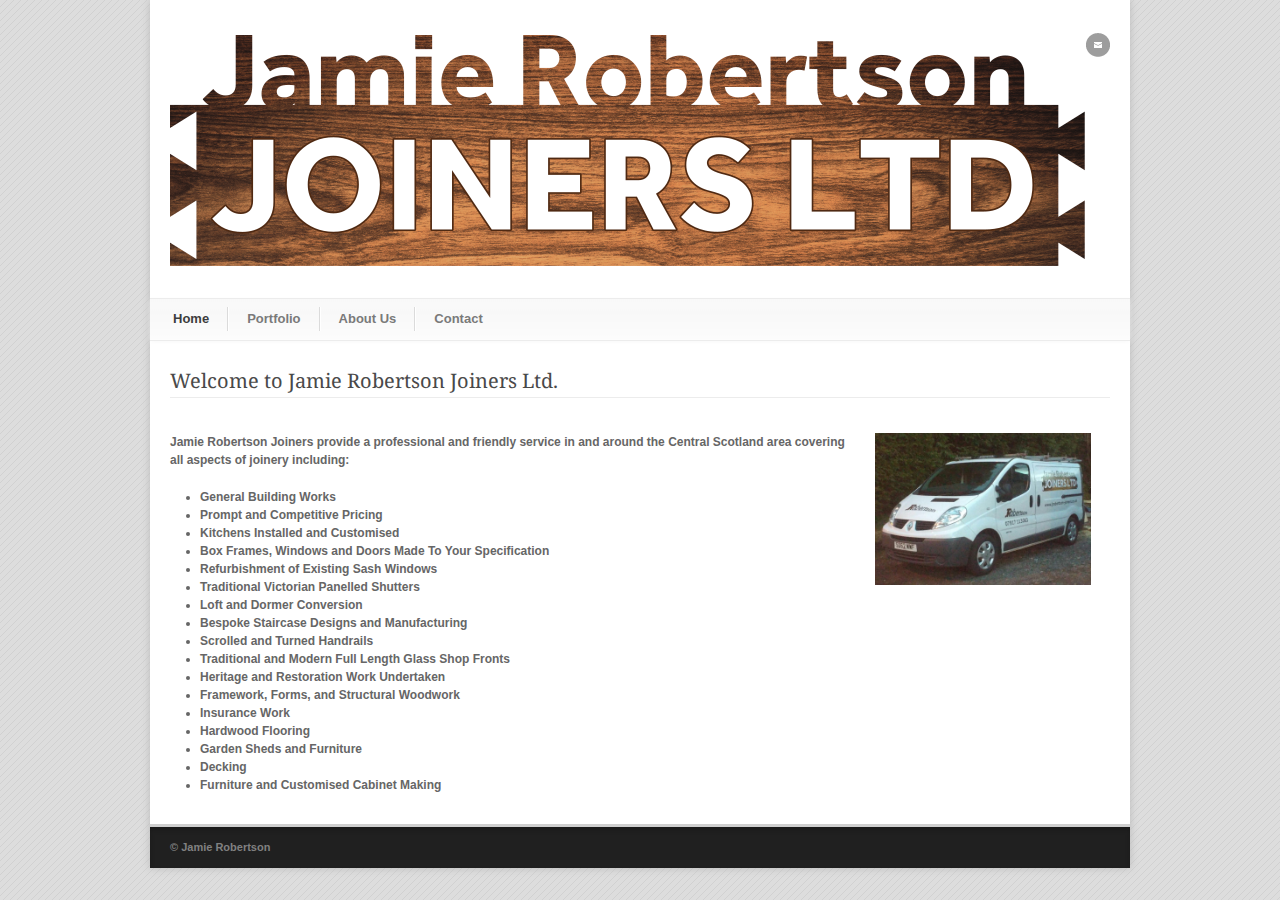
<file: index.html>
<!DOCTYPE html>
<!--[if lt IE 7 ]><html class="ie ie6" lang="en"> <![endif]-->
<!--[if IE 7 ]><html class="ie ie7" lang="en"> <![endif]-->
<!--[if IE 8 ]><html class="ie ie8" lang="en"> <![endif]-->
<!--[if (gte IE 9)|!(IE)]><!--><html lang="en-GB" prefix="og: http://ogp.me/ns#"> <!--<![endif]-->
<head>

	<!-- Basic Page Needs
  ================================================== -->
	<meta charset="utf-8" />
	<title>Jamie Robertson Joiners - Welcome to Jamie Robertson Joiners Ltd.</title>

	<!--[if lt IE 9]>
		<script src="//html5shim.googlecode.com/svn/trunk/html5.js"></script>
	<![endif]-->

	<!-- CSS
  ================================================== -->
	<link rel="stylesheet" href="/wp-content/themes/modernize/style.css" type="text/css" />
	
				<meta name="viewport" content="width=device-width, initial-scale=1, maximum-scale=1">
		<link rel="stylesheet" href="/wp-content/themes/modernize/stylesheet/skeleton-responsive.css">
		<link rel="stylesheet" href="/wp-content/themes/modernize/stylesheet/layout-responsive.css">	
		
	<!--[if lt IE 9]>
		<link rel="stylesheet" href="https://jrobertson-joiners.co.uk/wp-content/themes/modernize/stylesheet/ie-style.php?path=https://jrobertson-joiners.co.uk/wp-content/themes/modernize" type="text/css" media="screen, projection" /> 
	<![endif]-->
	<!--[if lt IE 9]>
	<script src="//css3-mediaqueries-js.googlecode.com/svn/trunk/css3-mediaqueries.js"></script>
	<![endif]-->	
	
	<!--[if IE 7]>
		<link rel="stylesheet" href="https://jrobertson-joiners.co.uk/wp-content/themes/modernize/stylesheet/ie7-style.css" /> 
	<![endif]-->	
	
	<!-- Favicon
   ================================================== -->
	
	<!-- Start WP_HEAD
   ================================================== -->
		
	
<!-- This site is optimized with the Yoast SEO plugin v3.2.4 - https://yoast.com/wordpress/plugins/seo/ -->
<meta name="description" content="Jamie Robertson Joiners provide a professional and friendly service in and around the Central Scotland area covering all aspects of joinery"/>
<meta name="robots" content="noodp"/>
<link rel="canonical" href="/" />
<meta property="og:locale" content="en_GB" />
<meta property="og:type" content="website" />
<meta property="og:title" content="- Welcome to Jamie Robertson Joiners Ltd." />
<meta property="og:description" content="Jamie Robertson Joiners provide a professional and friendly service in and around the Central Scotland area covering all aspects of joinery" />
<meta property="og:url" content="https://jrobertson-joiners.co.uk/" />
<meta property="og:site_name" content="Jamie Robertson Joiners" />
<meta name="twitter:card" content="summary" />
<meta name="twitter:description" content="Jamie Robertson Joiners provide a professional and friendly service in and around the Central Scotland area covering all aspects of joinery" />
<meta name="twitter:title" content="- Welcome to Jamie Robertson Joiners Ltd." />
<meta name="twitter:image" content="http://wp-content/uploads/13063230_254213304931106_7908230396905290360_o-e1462020867424.jpg" />
<script type='application/ld+json'>{"@context":"http:\/\/schema.org","@type":"WebSite","url":"https:\/\/jrobertson-joiners.co.uk\/","name":"Jamie Robertson Joiners","potentialAction":{"@type":"SearchAction","target":"https:\/\/jrobertson-joiners.co.uk\/?s={search_term_string}","query-input":"required name=search_term_string"}}</script>
<script type='application/ld+json'>{"@context":"http:\/\/schema.org","@type":"Organization","url":"https:\/\/jrobertson-joiners.co.uk\/","sameAs":[],"name":"Jamie Robertson Joiners Ltd.","logo":""}</script>
<!-- / Yoast SEO plugin. -->

<link rel="alternate" type="application/rss+xml" title="Jamie Robertson Joiners &raquo; Feed" href="/feed/" />
<link rel="alternate" type="application/rss+xml" title="Jamie Robertson Joiners &raquo; Comments Feed" href="/comments/feed/" />
		<script type="text/javascript">
			window._wpemojiSettings = {"baseUrl":"https:\/\/s.w.org\/images\/core\/emoji\/72x72\/","ext":".png","source":{"concatemoji":"https:\/\/jrobertson-joiners.co.uk\/wp-includes\/js\/wp-emoji-release.min.js?ver=4.5.1"}};
			!function(a,b,c){function d(a){var c,d,e,f=b.createElement("canvas"),g=f.getContext&&f.getContext("2d"),h=String.fromCharCode;if(!g||!g.fillText)return!1;switch(g.textBaseline="top",g.font="600 32px Arial",a){case"flag":return g.fillText(h(55356,56806,55356,56826),0,0),f.toDataURL().length>3e3;case"diversity":return g.fillText(h(55356,57221),0,0),c=g.getImageData(16,16,1,1).data,d=c[0]+","+c[1]+","+c[2]+","+c[3],g.fillText(h(55356,57221,55356,57343),0,0),c=g.getImageData(16,16,1,1).data,e=c[0]+","+c[1]+","+c[2]+","+c[3],d!==e;case"simple":return g.fillText(h(55357,56835),0,0),0!==g.getImageData(16,16,1,1).data[0];case"unicode8":return g.fillText(h(55356,57135),0,0),0!==g.getImageData(16,16,1,1).data[0]}return!1}function e(a){var c=b.createElement("script");c.src=a,c.type="text/javascript",b.getElementsByTagName("head")[0].appendChild(c)}var f,g,h,i;for(i=Array("simple","flag","unicode8","diversity"),c.supports={everything:!0,everythingExceptFlag:!0},h=0;h<i.length;h++)c.supports[i[h]]=d(i[h]),c.supports.everything=c.supports.everything&&c.supports[i[h]],"flag"!==i[h]&&(c.supports.everythingExceptFlag=c.supports.everythingExceptFlag&&c.supports[i[h]]);c.supports.everythingExceptFlag=c.supports.everythingExceptFlag&&!c.supports.flag,c.DOMReady=!1,c.readyCallback=function(){c.DOMReady=!0},c.supports.everything||(g=function(){c.readyCallback()},b.addEventListener?(b.addEventListener("DOMContentLoaded",g,!1),a.addEventListener("load",g,!1)):(a.attachEvent("onload",g),b.attachEvent("onreadystatechange",function(){"complete"===b.readyState&&c.readyCallback()})),f=c.source||{},f.concatemoji?e(f.concatemoji):f.wpemoji&&f.twemoji&&(e(f.twemoji),e(f.wpemoji)))}(window,document,window._wpemojiSettings);
		</script>
		<style type="text/css">
img.wp-smiley,
img.emoji {
	display: inline !important;
	border: none !important;
	box-shadow: none !important;
	height: 1em !important;
	width: 1em !important;
	margin: 0 .07em !important;
	vertical-align: -0.1em !important;
	background: none !important;
	padding: 0 !important;
}
</style>
<link rel='stylesheet' id='style-custom-css'  href='/wp-content/themes/modernize/style-custom.css?ver=4.5.1' type='text/css' media='all' />
<link rel='stylesheet' id='gdl-woocommerce-css'  href='/wp-content/themes/modernize/stylesheet/gdlr-woocommerce.css?ver=4.5.1' type='text/css' media='all' />
<link rel='stylesheet' id='Google-Font-Droid+Serif-css'  href='//fonts.googleapis.com/css?family=Droid+Serif%3A300%2C300italic%2C400%2C400italic%2C700%2C700italic&#038;subset=latin&#038;ver=4.5.1' type='text/css' media='all' />
<link rel='stylesheet' id='layerslider-css'  href='/wp-content/plugins/layerslider/static/css/layerslider.css?ver=5.6.2' type='text/css' media='all' />
<link rel='stylesheet' id='ls-google-fonts-css'  href='//fonts.googleapis.com/css?family=Lato:100,300,regular,700,900%7COpen+Sans:300%7CIndie+Flower:regular%7COswald:300,regular,700&#038;subset=latin%2Clatin-ext' type='text/css' media='all' />
<link rel='stylesheet' id='superfish-css'  href='/wp-content/themes/modernize/stylesheet/superfish.css?ver=4.5.1' type='text/css' media='all' />
<link rel='stylesheet' id='fancybox-css'  href='/wp-content/themes/modernize/javascript/fancybox/jquery.fancybox.css?ver=4.5.1' type='text/css' media='all' />
<link rel='stylesheet' id='fancybox-thumb-css'  href='/wp-content/themes/modernize/javascript/fancybox/jquery.fancybox-thumbs.css?ver=4.5.1' type='text/css' media='all' />
<script type='text/javascript' src='/wp-includes/js/jquery/jquery.js?ver=1.12.3'></script>
<script type='text/javascript' src='/wp-includes/js/jquery/jquery-migrate.min.js?ver=1.4.0'></script>
<script type='text/javascript' src='/wp-content/themes/modernize/javascript/cufon.js?ver=1.0'></script>
<script type='text/javascript' src='/wp-content/plugins/layerslider/static/js/greensock.js?ver=1.11.8'></script>
<script type='text/javascript' src='/wp-content/plugins/layerslider/static/js/layerslider.kreaturamedia.jquery.js?ver=5.6.2'></script>
<script type='text/javascript' src='/wp-content/plugins/layerslider/static/js/layerslider.transitions.js?ver=5.6.2'></script>
<script type='text/javascript' src='/wp-content/themes/modernize/javascript/jquery.fitvids.js?ver=1.0'></script>
<link rel='https://api.w.org/' href='/wp-json/' />
<link rel="EditURI" type="application/rsd+xml" title="RSD" href="/xmlrpc.php?rsd" />
<link rel="wlwmanifest" type="application/wlwmanifest+xml" href="/wp-includes/wlwmanifest.xml" /> 
<meta name="generator" content="WordPress 4.5.1" />
<link rel='shortlink' href='/' />
<link rel="alternate" type="application/json+oembed" href="/wp-json/oembed/1.0/embed?url=https%3A%2F%2F%2F" />
<link rel="alternate" type="text/xml+oembed" href="/wp-json/oembed/1.0/embed?url=https%3A%2F%2F%2F&#038;format=xml" />
		<style type="text/css">.recentcomments a{display:inline !important;padding:0 !important;margin:0 !important;}</style>
			
	<!-- FB Thumbnail
   ================================================== -->
		
</head>
<body class="home page page-id-8 page-template-default">
	<div class="body-wrapper">

		
	<div class="all-container-wrapper boxed-layout">
		<div class="header-outer-wrapper">
			<div class="header-container-wrapper container-wrapper">
				<div class="header-wrapper">
					<div class="clear"></div>
					
					<!-- Get Logo -->
					<div class="logo-wrapper">
						<a href="/"><img src="/wp-content/uploads/jrobertson-header.png" alt="" /></a>					</div>
					
					<!-- Get Social Icons -->
					<div class="outer-social-wrapper">
						<div class="social-wrapper">
								
							<div class="social-icon-wrapper">
								<div class="social-icon"><a href="mailto:info@jrobertson-joiners.co.uk?subject=Web%20Query"><img src="/wp-content/themes/modernize/images/icon/dark/social/email.png" alt="email"/></a></div>							</div>
						</div>
					</div>
					<div class="clear"></div>
				</div> <!-- header-wrapper -->
			</div> <!-- header-container -->
		</div> <!-- header-outer-wrapper -->
		
		<!-- Navigation and Search Form -->
		<div class="main-navigation-wrapper">
			<div class="responsive-container-wrapper container-wrapper"><div class="responsive-menu-wrapper"><select id="menu-menu" class="menu dropdown-menu"><option value="" class="blank">&#8212; Main Menu &#8212;</option><option class="menu-item menu-item-type-post_type menu-item-object-page current-menu-item page_item page-item-8 current_page_item menu-item-22 menu-item-depth-0" value="https://jrobertson-joiners.co.uk/" selected="selected">Home</option>
<option class="menu-item menu-item-type-post_type menu-item-object-page menu-item-92 menu-item-depth-0" value="https://jrobertson-joiners.co.uk/portfolio/">Portfolio</option>
<option class="menu-item menu-item-type-post_type menu-item-object-page menu-item-21 menu-item-depth-0" value="https://jrobertson-joiners.co.uk/about-us/">About Us</option>
<option class="menu-item menu-item-type-post_type menu-item-object-page menu-item-20 menu-item-depth-0" value="https://jrobertson-joiners.co.uk/contact/">Contact</option>
</select></div></div>			<div class="navigation-wrapper">
				<div class="navigation-container-wrapper container-wrapper">
					<!-- Get Navigation -->
					<div id="main-superfish-wrapper" class="menu-wrapper"><ul id="menu-menu-1" class="sf-menu"><li id="menu-item-22" class="menu-item menu-item-type-post_type menu-item-object-page current-menu-item page_item page-item-8 current_page_item menu-item-22"><a href="/">Home</a></li>
<li id="menu-item-92" class="menu-item menu-item-type-post_type menu-item-object-page menu-item-92"><a href="/portfolio/">Portfolio</a></li>
<li id="menu-item-21" class="menu-item menu-item-type-post_type menu-item-object-page menu-item-21"><a href="/about-us/">About Us</a></li>
<li id="menu-item-20" class="menu-item menu-item-type-post_type menu-item-object-page menu-item-20"><a href="/contact/">Contact</a></li>
</ul></div>					
					<!-- Get Search form -->
										
					<div class="clear"></div>
				</div> <!-- navigation-container-wrapper -->
			</div> <!-- navigation-wrapper -->
		</div>
				
		
		<div class="container main content-container">
			<div class="header-content-wrapper">
		<div class="content-wrapper">
			
		<div class="page-wrapper">
			<div class='gdl-page-float-left'><div class='gdl-page-item'><div class="sixteen columns mt30"><h1 class="gdl-page-title gdl-divider gdl-title title-color">Welcome to Jamie Robertson Joiners Ltd.</h1><div class="gdl-page-content"><div class="shortcode3-4">
<strong>Jamie Robertson Joiners provide a professional and friendly service in and around the Central Scotland area covering all aspects of joinery including:<br><br>
<ul>
<li>General Building Works</li>
<li>Prompt and Competitive Pricing</li>
<li>Kitchens Installed and Customised</li>
<li>Box Frames, Windows and Doors Made To Your Specification</li>
<li>Refurbishment of Existing Sash Windows</li>
<li>Traditional Victorian Panelled Shutters</li>
<li>Loft and Dormer Conversion</li>
<li>Bespoke Staircase Designs and Manufacturing</li>
<li>Scrolled and Turned Handrails</li>
<li>Traditional and Modern Full Length Glass Shop Fronts</li>
<li>Heritage and Restoration Work Undertaken</li>
<li>Framework, Forms, and Structural Woodwork</li>
<li>Insurance Work</li>
<li>Hardwood Flooring</li>
<li>Garden Sheds and Furniture</li>
<li>Decking</li>
<li>Furniture and Customised Cabinet Making</li>
</strong>
</ul>
</div>
<div class="shortcode1-4"><img class="alignright wp-image-115 size-full" src="/wp-content/uploads/13063230_254213304931106_7908230396905290360_o-e1462020867424.jpg" alt="Jamie Robertson Joiners Van" width="985" height="696" srcset="/wp-content/uploads/13063230_254213304931106_7908230396905290360_o-e1462020867424.jpg 985w, /wp-content/uploads/13063230_254213304931106_7908230396905290360_o-e1462020867424-150x106.jpg 150w, /wp-content/uploads/13063230_254213304931106_7908230396905290360_o-e1462020867424-300x212.jpg 300w" sizes="(max-width: 985px) 100vw, 985px" /></div>
</div></div></div></div>			
			<br class="clear">
		</div>
	</div> <!-- content-wrapper -->
	
		</div> <!-- header content wrapper -->
	</div> <!-- content container -->
	<div class="footer-container-wrapper">	
		<div class="footer-wrapper">
			<!-- Get Footer Widget -->
								</div> <!-- footer wrapper -->
	</div> <!-- footer container wrapper --> 
	
	<!-- Get Copyright Text -->
	<div class="copyright-container-wrapper"><div class="copyright-container container"><div class="copyright-left">© Jamie Robertson </div><div class="copyright-right"></div><div class="clear"></div></div></div>	
	
	</div> <!-- all-container-wrapper -->
</div> <!-- body-wrapper -->
	
	<script>
		var getElementsByClassName=function(a,b,c){if(document.getElementsByClassName){getElementsByClassName=function(a,b,c){c=c||document;var d=c.getElementsByClassName(a),e=b?new RegExp("\\b"+b+"\\b","i"):null,f=[],g;for(var h=0,i=d.length;h<i;h+=1){g=d[h];if(!e||e.test(g.nodeName)){f.push(g)}}return f}}else if(document.evaluate){getElementsByClassName=function(a,b,c){b=b||"*";c=c||document;var d=a.split(" "),e="",f="http://www.w3.org/1999/xhtml",g=document.documentElement.namespaceURI===f?f:null,h=[],i,j;for(var k=0,l=d.length;k<l;k+=1){e+="[contains(concat(' ', @class, ' '), ' "+d[k]+" ')]"}try{i=document.evaluate(".//"+b+e,c,g,0,null)}catch(m){i=document.evaluate(".//"+b+e,c,null,0,null)}while(j=i.iterateNext()){h.push(j)}return h}}else{getElementsByClassName=function(a,b,c){b=b||"*";c=c||document;var d=a.split(" "),e=[],f=b==="*"&&c.all?c.all:c.getElementsByTagName(b),g,h=[],i;for(var j=0,k=d.length;j<k;j+=1){e.push(new RegExp("(^|\\s)"+d[j]+"(\\s|$)"))}for(var l=0,m=f.length;l<m;l+=1){g=f[l];i=false;for(var n=0,o=e.length;n<o;n+=1){i=e[n].test(g.className);if(!i){break}}if(i){h.push(g)}}return h}}return getElementsByClassName(a,b,c)},
			dropdowns = getElementsByClassName( 'dropdown-menu' );
		for ( i=0; i<dropdowns.length; i++ )
			dropdowns[i].onchange = function(){ if ( this.value != '' ) window.location.href = this.value; }
	</script>
	<script type='text/javascript' src='/wp-content/themes/modernize/javascript/cufon/Museo_Sans_500.font.js?ver=1.0'></script>
<script type='text/javascript' src='/wp-content/themes/modernize/javascript/superfish.js?ver=1.0'></script>
<script type='text/javascript' src='/wp-content/themes/modernize/javascript/supersub.js?ver=1.0'></script>
<script type='text/javascript' src='/wp-content/themes/modernize/javascript/hoverIntent.js?ver=1.0'></script>
<script type='text/javascript' src='/wp-content/themes/modernize/javascript/gdl-scripts.js?ver=1.0'></script>
<script type='text/javascript' src='/wp-content/themes/modernize/javascript/jquery.easing.js?ver=1.0'></script>
<script type='text/javascript' src='/wp-content/themes/modernize/javascript/fancybox/jquery.fancybox.pack.js?ver=1.0'></script>
<script type='text/javascript' src='/wp-content/themes/modernize/javascript/fancybox/jquery.fancybox-media.js?ver=1.0'></script>
<script type='text/javascript' src='/wp-content/themes/modernize/javascript/fancybox/jquery.fancybox-thumbs.js?ver=1.0'></script>
<script type='text/javascript' src='/wp-includes/js/wp-embed.min.js?ver=4.5.1'></script>

<script type="text/javascript"> 	
	jQuery(document).ready(function(){
	Cufon.replace('.stunning-text-title', {fontFamily: 'Museo Sans'});});</script>
</body>
</html>
</file>
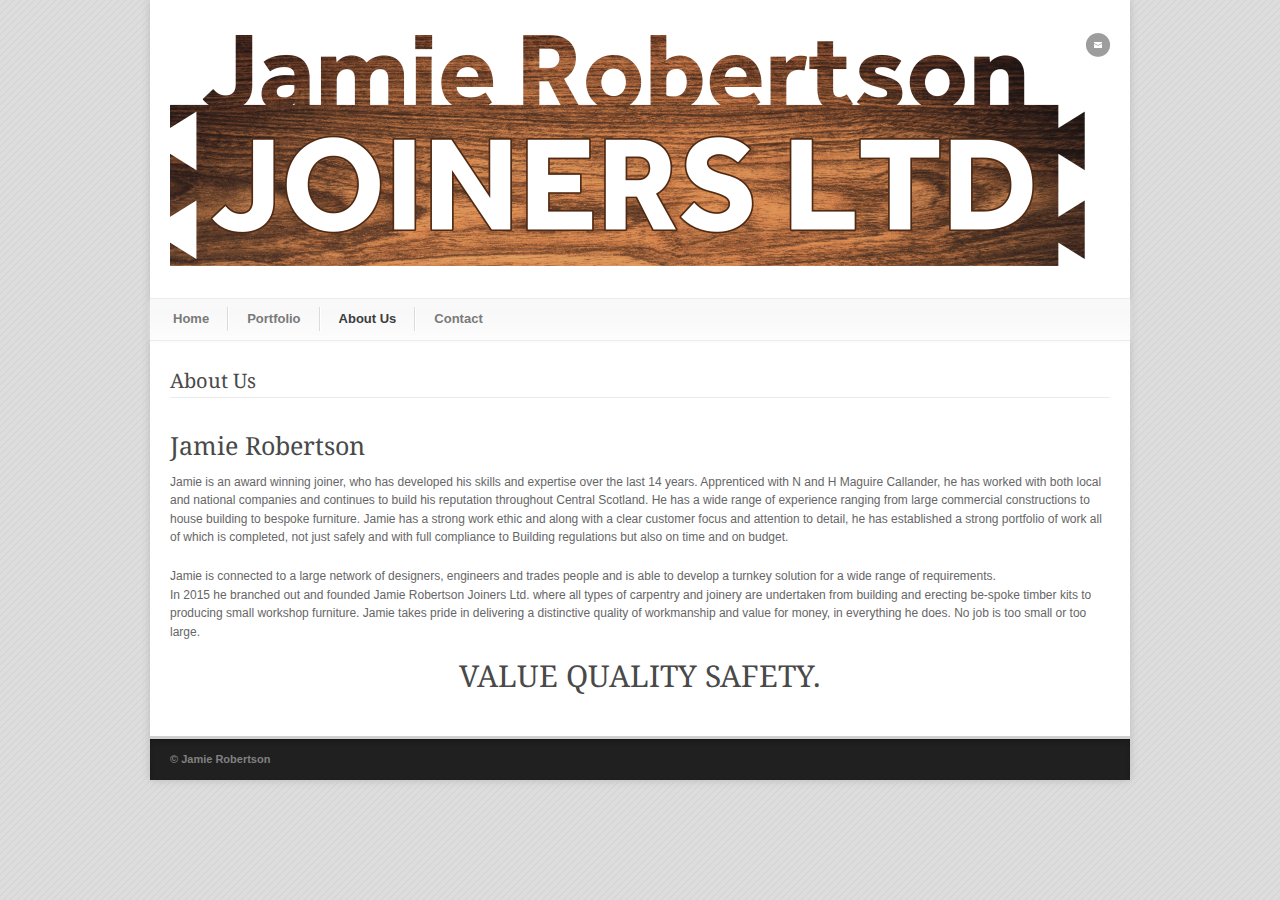
<file: about-us/index.html>
<!DOCTYPE html>
<!--[if lt IE 7 ]><html class="ie ie6" lang="en"> <![endif]-->
<!--[if IE 7 ]><html class="ie ie7" lang="en"> <![endif]-->
<!--[if IE 8 ]><html class="ie ie8" lang="en"> <![endif]-->
<!--[if (gte IE 9)|!(IE)]><!--><html lang="en-GB" prefix="og: http://ogp.me/ns#"> <!--<![endif]-->
<head>

	<!-- Basic Page Needs
  ================================================== -->
	<meta charset="utf-8" />
	<title>Jamie Robertson Joiners - About Us</title>

	<!--[if lt IE 9]>
		<script src="//html5shim.googlecode.com/svn/trunk/html5.js"></script>
	<![endif]-->

	<!-- CSS
  ================================================== -->
	<link rel="stylesheet" href="/wp-content/themes/modernize/style.css" type="text/css" />
	
				<meta name="viewport" content="width=device-width, initial-scale=1, maximum-scale=1">
		<link rel="stylesheet" href="/wp-content/themes/modernize/stylesheet/skeleton-responsive.css">
		<link rel="stylesheet" href="/wp-content/themes/modernize/stylesheet/layout-responsive.css">	
		
	<!--[if lt IE 9]>
		<link rel="stylesheet" href="https://jrobertson-joiners.co.uk/wp-content/themes/modernize/stylesheet/ie-style.php?path=https://jrobertson-joiners.co.uk/wp-content/themes/modernize" type="text/css" media="screen, projection" /> 
	<![endif]-->
	<!--[if lt IE 9]>
	<script src="//css3-mediaqueries-js.googlecode.com/svn/trunk/css3-mediaqueries.js"></script>
	<![endif]-->	
	
	<!--[if IE 7]>
		<link rel="stylesheet" href="https://jrobertson-joiners.co.uk/wp-content/themes/modernize/stylesheet/ie7-style.css" /> 
	<![endif]-->	
	
	<!-- Favicon
   ================================================== -->
	
	<!-- Start WP_HEAD
   ================================================== -->
		
	
<!-- This site is optimized with the Yoast SEO plugin v3.2.4 - https://yoast.com/wordpress/plugins/seo/ -->
<meta name="description" content="In 2016 Jamie Robertson Joiners Ltd was founded. All types of carpentry and joinery work is undertaken including building and erecting be-spoke timber kits."/>
<meta name="robots" content="noodp"/>
<link rel="canonical" href="/about-us/" />
<meta property="og:locale" content="en_GB" />
<meta property="og:type" content="article" />
<meta property="og:title" content="- About Us" />
<meta property="og:description" content="In 2016 Jamie Robertson Joiners Ltd was founded. All types of carpentry and joinery work is undertaken including building and erecting be-spoke timber kits." />
<meta property="og:url" content="https://jrobertson-joiners.co.uk/about-us/" />
<meta property="og:site_name" content="Jamie Robertson Joiners" />
<meta name="twitter:card" content="summary" />
<meta name="twitter:description" content="In 2016 Jamie Robertson Joiners Ltd was founded. All types of carpentry and joinery work is undertaken including building and erecting be-spoke timber kits." />
<meta name="twitter:title" content="- About Us" />
<!-- / Yoast SEO plugin. -->

<link rel="alternate" type="application/rss+xml" title="Jamie Robertson Joiners &raquo; Feed" href="/feed/" />
<link rel="alternate" type="application/rss+xml" title="Jamie Robertson Joiners &raquo; Comments Feed" href="/comments/feed/" />
		<script type="text/javascript">
			window._wpemojiSettings = {"baseUrl":"https:\/\/s.w.org\/images\/core\/emoji\/72x72\/","ext":".png","source":{"concatemoji":"https:\/\/jrobertson-joiners.co.uk\/wp-includes\/js\/wp-emoji-release.min.js?ver=4.5.1"}};
			!function(a,b,c){function d(a){var c,d,e,f=b.createElement("canvas"),g=f.getContext&&f.getContext("2d"),h=String.fromCharCode;if(!g||!g.fillText)return!1;switch(g.textBaseline="top",g.font="600 32px Arial",a){case"flag":return g.fillText(h(55356,56806,55356,56826),0,0),f.toDataURL().length>3e3;case"diversity":return g.fillText(h(55356,57221),0,0),c=g.getImageData(16,16,1,1).data,d=c[0]+","+c[1]+","+c[2]+","+c[3],g.fillText(h(55356,57221,55356,57343),0,0),c=g.getImageData(16,16,1,1).data,e=c[0]+","+c[1]+","+c[2]+","+c[3],d!==e;case"simple":return g.fillText(h(55357,56835),0,0),0!==g.getImageData(16,16,1,1).data[0];case"unicode8":return g.fillText(h(55356,57135),0,0),0!==g.getImageData(16,16,1,1).data[0]}return!1}function e(a){var c=b.createElement("script");c.src=a,c.type="text/javascript",b.getElementsByTagName("head")[0].appendChild(c)}var f,g,h,i;for(i=Array("simple","flag","unicode8","diversity"),c.supports={everything:!0,everythingExceptFlag:!0},h=0;h<i.length;h++)c.supports[i[h]]=d(i[h]),c.supports.everything=c.supports.everything&&c.supports[i[h]],"flag"!==i[h]&&(c.supports.everythingExceptFlag=c.supports.everythingExceptFlag&&c.supports[i[h]]);c.supports.everythingExceptFlag=c.supports.everythingExceptFlag&&!c.supports.flag,c.DOMReady=!1,c.readyCallback=function(){c.DOMReady=!0},c.supports.everything||(g=function(){c.readyCallback()},b.addEventListener?(b.addEventListener("DOMContentLoaded",g,!1),a.addEventListener("load",g,!1)):(a.attachEvent("onload",g),b.attachEvent("onreadystatechange",function(){"complete"===b.readyState&&c.readyCallback()})),f=c.source||{},f.concatemoji?e(f.concatemoji):f.wpemoji&&f.twemoji&&(e(f.twemoji),e(f.wpemoji)))}(window,document,window._wpemojiSettings);
		</script>
		<style type="text/css">
img.wp-smiley,
img.emoji {
	display: inline !important;
	border: none !important;
	box-shadow: none !important;
	height: 1em !important;
	width: 1em !important;
	margin: 0 .07em !important;
	vertical-align: -0.1em !important;
	background: none !important;
	padding: 0 !important;
}
</style>
<link rel='stylesheet' id='style-custom-css'  href='/wp-content/themes/modernize/style-custom.css?ver=4.5.1' type='text/css' media='all' />
<link rel='stylesheet' id='gdl-woocommerce-css'  href='/wp-content/themes/modernize/stylesheet/gdlr-woocommerce.css?ver=4.5.1' type='text/css' media='all' />
<link rel='stylesheet' id='Google-Font-Droid+Serif-css'  href='//fonts.googleapis.com/css?family=Droid+Serif%3A300%2C300italic%2C400%2C400italic%2C700%2C700italic&#038;subset=latin&#038;ver=4.5.1' type='text/css' media='all' />
<link rel='stylesheet' id='layerslider-css'  href='/wp-content/plugins/layerslider/static/css/layerslider.css?ver=5.6.2' type='text/css' media='all' />
<link rel='stylesheet' id='ls-google-fonts-css'  href='//fonts.googleapis.com/css?family=Lato:100,300,regular,700,900%7COpen+Sans:300%7CIndie+Flower:regular%7COswald:300,regular,700&#038;subset=latin%2Clatin-ext' type='text/css' media='all' />
<link rel='stylesheet' id='superfish-css'  href='/wp-content/themes/modernize/stylesheet/superfish.css?ver=4.5.1' type='text/css' media='all' />
<link rel='stylesheet' id='fancybox-css'  href='/wp-content/themes/modernize/javascript/fancybox/jquery.fancybox.css?ver=4.5.1' type='text/css' media='all' />
<link rel='stylesheet' id='fancybox-thumb-css'  href='/wp-content/themes/modernize/javascript/fancybox/jquery.fancybox-thumbs.css?ver=4.5.1' type='text/css' media='all' />
<script type='text/javascript' src='/wp-includes/js/jquery/jquery.js?ver=1.12.3'></script>
<script type='text/javascript' src='/wp-includes/js/jquery/jquery-migrate.min.js?ver=1.4.0'></script>
<script type='text/javascript' src='/wp-content/themes/modernize/javascript/cufon.js?ver=1.0'></script>
<script type='text/javascript' src='/wp-content/plugins/layerslider/static/js/greensock.js?ver=1.11.8'></script>
<script type='text/javascript' src='/wp-content/plugins/layerslider/static/js/layerslider.kreaturamedia.jquery.js?ver=5.6.2'></script>
<script type='text/javascript' src='/wp-content/plugins/layerslider/static/js/layerslider.transitions.js?ver=5.6.2'></script>
<script type='text/javascript' src='/wp-content/themes/modernize/javascript/jquery.fitvids.js?ver=1.0'></script>
<link rel='https://api.w.org/' href='/wp-json/' />
<link rel="EditURI" type="application/rsd+xml" title="RSD" href="/xmlrpc.php?rsd" />
<link rel="wlwmanifest" type="application/wlwmanifest+xml" href="/wp-includes/wlwmanifest.xml" /> 
<meta name="generator" content="WordPress 4.5.1" />
<link rel='shortlink' href='/?p=10' />
<link rel="alternate" type="application/json+oembed" href="/wp-json/oembed/1.0/embed?url=https%3A%2F%2F%2Fabout-us%2F" />
<link rel="alternate" type="text/xml+oembed" href="/wp-json/oembed/1.0/embed?url=https%3A%2F%2F%2Fabout-us%2F&#038;format=xml" />
		<style type="text/css">.recentcomments a{display:inline !important;padding:0 !important;margin:0 !important;}</style>
			
	<!-- FB Thumbnail
   ================================================== -->
		
</head>
<body class="page page-id-10 page-template-default">
	<div class="body-wrapper">

		
	<div class="all-container-wrapper boxed-layout">
		<div class="header-outer-wrapper">
			<div class="header-container-wrapper container-wrapper">
				<div class="header-wrapper">
					<div class="clear"></div>
					
					<!-- Get Logo -->
					<div class="logo-wrapper">
						<a href="/"><img src="/wp-content/uploads/jrobertson-header.png" alt="" /></a>					</div>
					
					<!-- Get Social Icons -->
					<div class="outer-social-wrapper">
						<div class="social-wrapper">
								
							<div class="social-icon-wrapper">
								<div class="social-icon"><a href="mailto:info@jrobertson-joiners.co.uk?subject=Web%20Query"><img src="/wp-content/themes/modernize/images/icon/dark/social/email.png" alt="email"/></a></div>							</div>
						</div>
					</div>
					<div class="clear"></div>
				</div> <!-- header-wrapper -->
			</div> <!-- header-container -->
		</div> <!-- header-outer-wrapper -->
		
		<!-- Navigation and Search Form -->
		<div class="main-navigation-wrapper">
			<div class="responsive-container-wrapper container-wrapper"><div class="responsive-menu-wrapper"><select id="menu-menu" class="menu dropdown-menu"><option value="" class="blank">&#8212; Main Menu &#8212;</option><option class="menu-item menu-item-type-post_type menu-item-object-page menu-item-22 menu-item-depth-0" value="https://jrobertson-joiners.co.uk/">Home</option>
<option class="menu-item menu-item-type-post_type menu-item-object-page menu-item-92 menu-item-depth-0" value="https://jrobertson-joiners.co.uk/portfolio/">Portfolio</option>
<option class="menu-item menu-item-type-post_type menu-item-object-page current-menu-item page_item page-item-10 current_page_item menu-item-21 menu-item-depth-0" value="https://jrobertson-joiners.co.uk/about-us/" selected="selected">About Us</option>
<option class="menu-item menu-item-type-post_type menu-item-object-page menu-item-20 menu-item-depth-0" value="https://jrobertson-joiners.co.uk/contact/">Contact</option>
</select></div></div>			<div class="navigation-wrapper">
				<div class="navigation-container-wrapper container-wrapper">
					<!-- Get Navigation -->
					<div id="main-superfish-wrapper" class="menu-wrapper"><ul id="menu-menu-1" class="sf-menu"><li id="menu-item-22" class="menu-item menu-item-type-post_type menu-item-object-page menu-item-22"><a href="/">Home</a></li>
<li id="menu-item-92" class="menu-item menu-item-type-post_type menu-item-object-page menu-item-92"><a href="/portfolio/">Portfolio</a></li>
<li id="menu-item-21" class="menu-item menu-item-type-post_type menu-item-object-page current-menu-item page_item page-item-10 current_page_item menu-item-21"><a href="/about-us/">About Us</a></li>
<li id="menu-item-20" class="menu-item menu-item-type-post_type menu-item-object-page menu-item-20"><a href="/contact/">Contact</a></li>
</ul></div>					
					<!-- Get Search form -->
										
					<div class="clear"></div>
				</div> <!-- navigation-container-wrapper -->
			</div> <!-- navigation-wrapper -->
		</div>
				
		
		<div class="container main content-container">
			<div class="header-content-wrapper">
		<div class="content-wrapper">
			
		<div class="page-wrapper">
			<div class='gdl-page-float-left'><div class='gdl-page-item'><div class="sixteen columns mt30"><h1 class="gdl-page-title gdl-divider gdl-title title-color">About Us</h1><div class="gdl-page-content"><h2>Jamie Robertson</h2>
<p>Jamie is an award winning joiner, who has developed his skills and expertise over the last 14 years. Apprenticed with N and H Maguire Callander, he has worked with both local and national companies and continues to build his reputation throughout Central Scotland. He has a wide range of experience ranging from large commercial constructions to house building to bespoke furniture. Jamie has a strong work ethic and along with a clear customer focus and attention to detail, he has established a strong portfolio of work all of which is completed, not just safely and with full compliance to Building regulations but also on time and on budget.</p>
<p>Jamie is connected to a large network of designers, engineers and trades people and is able to develop a turnkey solution for a wide range of requirements.<br />
In 2015 he branched out and founded Jamie Robertson Joiners Ltd. where all types of carpentry and joinery are undertaken from building and erecting be-spoke timber kits to producing small workshop furniture. Jamie takes pride in delivering a distinctive quality of workmanship and value for money, in everything he does. No job is too small or too large.</p>
<h1 style="text-align: center;">VALUE    QUALITY    SAFETY.</h1>
</div></div></div></div>			
			<br class="clear">
		</div>
	</div> <!-- content-wrapper -->
	
		</div> <!-- header content wrapper -->
	</div> <!-- content container -->
	<div class="footer-container-wrapper">	
		<div class="footer-wrapper">
			<!-- Get Footer Widget -->
								</div> <!-- footer wrapper -->
	</div> <!-- footer container wrapper --> 
	
	<!-- Get Copyright Text -->
	<div class="copyright-container-wrapper"><div class="copyright-container container"><div class="copyright-left">© Jamie Robertson </div><div class="copyright-right"></div><div class="clear"></div></div></div>	
	
	</div> <!-- all-container-wrapper -->
</div> <!-- body-wrapper -->
	
	<script>
		var getElementsByClassName=function(a,b,c){if(document.getElementsByClassName){getElementsByClassName=function(a,b,c){c=c||document;var d=c.getElementsByClassName(a),e=b?new RegExp("\\b"+b+"\\b","i"):null,f=[],g;for(var h=0,i=d.length;h<i;h+=1){g=d[h];if(!e||e.test(g.nodeName)){f.push(g)}}return f}}else if(document.evaluate){getElementsByClassName=function(a,b,c){b=b||"*";c=c||document;var d=a.split(" "),e="",f="http://www.w3.org/1999/xhtml",g=document.documentElement.namespaceURI===f?f:null,h=[],i,j;for(var k=0,l=d.length;k<l;k+=1){e+="[contains(concat(' ', @class, ' '), ' "+d[k]+" ')]"}try{i=document.evaluate(".//"+b+e,c,g,0,null)}catch(m){i=document.evaluate(".//"+b+e,c,null,0,null)}while(j=i.iterateNext()){h.push(j)}return h}}else{getElementsByClassName=function(a,b,c){b=b||"*";c=c||document;var d=a.split(" "),e=[],f=b==="*"&&c.all?c.all:c.getElementsByTagName(b),g,h=[],i;for(var j=0,k=d.length;j<k;j+=1){e.push(new RegExp("(^|\\s)"+d[j]+"(\\s|$)"))}for(var l=0,m=f.length;l<m;l+=1){g=f[l];i=false;for(var n=0,o=e.length;n<o;n+=1){i=e[n].test(g.className);if(!i){break}}if(i){h.push(g)}}return h}}return getElementsByClassName(a,b,c)},
			dropdowns = getElementsByClassName( 'dropdown-menu' );
		for ( i=0; i<dropdowns.length; i++ )
			dropdowns[i].onchange = function(){ if ( this.value != '' ) window.location.href = this.value; }
	</script>
	<script type='text/javascript' src='/wp-content/themes/modernize/javascript/cufon/Museo_Sans_500.font.js?ver=1.0'></script>
<script type='text/javascript' src='/wp-content/themes/modernize/javascript/superfish.js?ver=1.0'></script>
<script type='text/javascript' src='/wp-content/themes/modernize/javascript/supersub.js?ver=1.0'></script>
<script type='text/javascript' src='/wp-content/themes/modernize/javascript/hoverIntent.js?ver=1.0'></script>
<script type='text/javascript' src='/wp-content/themes/modernize/javascript/gdl-scripts.js?ver=1.0'></script>
<script type='text/javascript' src='/wp-content/themes/modernize/javascript/jquery.easing.js?ver=1.0'></script>
<script type='text/javascript' src='/wp-content/themes/modernize/javascript/fancybox/jquery.fancybox.pack.js?ver=1.0'></script>
<script type='text/javascript' src='/wp-content/themes/modernize/javascript/fancybox/jquery.fancybox-media.js?ver=1.0'></script>
<script type='text/javascript' src='/wp-content/themes/modernize/javascript/fancybox/jquery.fancybox-thumbs.js?ver=1.0'></script>
<script type='text/javascript' src='/wp-includes/js/wp-embed.min.js?ver=4.5.1'></script>

<script type="text/javascript"> 	
	jQuery(document).ready(function(){
	Cufon.replace('.stunning-text-title', {fontFamily: 'Museo Sans'});});</script>
</body>
</html>
</file>
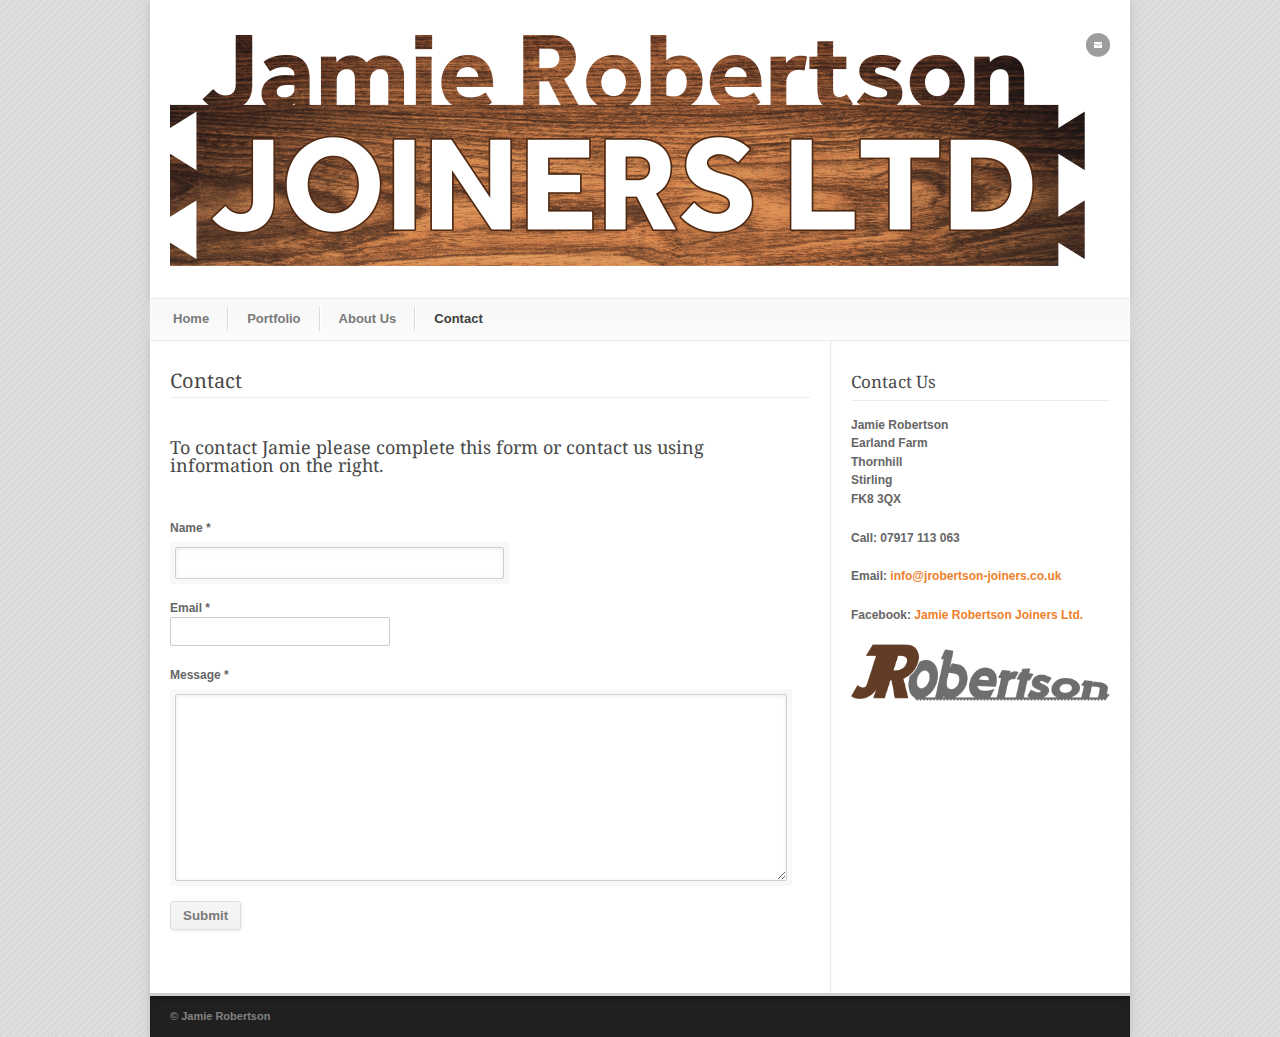
<file: contact/index.html>
<!DOCTYPE html>
<!--[if lt IE 7 ]><html class="ie ie6" lang="en"> <![endif]-->
<!--[if IE 7 ]><html class="ie ie7" lang="en"> <![endif]-->
<!--[if IE 8 ]><html class="ie ie8" lang="en"> <![endif]-->
<!--[if (gte IE 9)|!(IE)]><!--><html lang="en-GB" prefix="og: http://ogp.me/ns#"> <!--<![endif]-->
<head>

	<!-- Basic Page Needs
  ================================================== -->
	<meta charset="utf-8" />
	<title>Jamie Robertson Joiners - Contact</title>

	<!--[if lt IE 9]>
		<script src="//html5shim.googlecode.com/svn/trunk/html5.js"></script>
	<![endif]-->

	<!-- CSS
  ================================================== -->
	<link rel="stylesheet" href="/wp-content/themes/modernize/style.css" type="text/css" />
	
				<meta name="viewport" content="width=device-width, initial-scale=1, maximum-scale=1">
		<link rel="stylesheet" href="/wp-content/themes/modernize/stylesheet/skeleton-responsive.css">
		<link rel="stylesheet" href="/wp-content/themes/modernize/stylesheet/layout-responsive.css">	
		
	<!--[if lt IE 9]>
		<link rel="stylesheet" href="https://jrobertson-joiners.co.uk/wp-content/themes/modernize/stylesheet/ie-style.php?path=https://jrobertson-joiners.co.uk/wp-content/themes/modernize" type="text/css" media="screen, projection" /> 
	<![endif]-->
	<!--[if lt IE 9]>
	<script src="//css3-mediaqueries-js.googlecode.com/svn/trunk/css3-mediaqueries.js"></script>
	<![endif]-->	
	
	<!--[if IE 7]>
		<link rel="stylesheet" href="https://jrobertson-joiners.co.uk/wp-content/themes/modernize/stylesheet/ie7-style.css" /> 
	<![endif]-->	
	
	<!-- Favicon
   ================================================== -->
	
	<!-- Start WP_HEAD
   ================================================== -->
		
	
<meta name="description" content="To contact Jamie using the online form or email at info@jrobertson-joiners.co.uk"/>
<meta name="robots" content="noodp"/>
<link rel="canonical" href="/contact/" />
<meta property="og:locale" content="en_GB" />
<meta property="og:type" content="article" />
<meta property="og:title" content="- Contact" />
<meta property="og:description" content="To contact Jamie using the online form or email at info@jrobertson-joiners.co.uk" />
<meta property="og:url" content="https://jrobertson-joiners.co.uk/contact/" />
<meta property="og:site_name" content="Jamie Robertson Joiners" />
<meta name="twitter:card" content="summary" />
<meta name="twitter:description" content="To contact Jamie using the online form or email at info@jrobertson-joiners.co.uk" />
<meta name="twitter:title" content="- Contact" />
<!-- / Yoast SEO plugin. -->

<link rel="alternate" type="application/rss+xml" title="Jamie Robertson Joiners &raquo; Feed" href="/feed/" />
<link rel="alternate" type="application/rss+xml" title="Jamie Robertson Joiners &raquo; Comments Feed" href="/comments/feed/" />
		<script type="text/javascript">
			window._wpemojiSettings = {"baseUrl":"https:\/\/s.w.org\/images\/core\/emoji\/72x72\/","ext":".png","source":{"concatemoji":"https:\/\/jrobertson-joiners.co.uk\/wp-includes\/js\/wp-emoji-release.min.js?ver=4.5.1"}};
			!function(a,b,c){function d(a){var c,d,e,f=b.createElement("canvas"),g=f.getContext&&f.getContext("2d"),h=String.fromCharCode;if(!g||!g.fillText)return!1;switch(g.textBaseline="top",g.font="600 32px Arial",a){case"flag":return g.fillText(h(55356,56806,55356,56826),0,0),f.toDataURL().length>3e3;case"diversity":return g.fillText(h(55356,57221),0,0),c=g.getImageData(16,16,1,1).data,d=c[0]+","+c[1]+","+c[2]+","+c[3],g.fillText(h(55356,57221,55356,57343),0,0),c=g.getImageData(16,16,1,1).data,e=c[0]+","+c[1]+","+c[2]+","+c[3],d!==e;case"simple":return g.fillText(h(55357,56835),0,0),0!==g.getImageData(16,16,1,1).data[0];case"unicode8":return g.fillText(h(55356,57135),0,0),0!==g.getImageData(16,16,1,1).data[0]}return!1}function e(a){var c=b.createElement("script");c.src=a,c.type="text/javascript",b.getElementsByTagName("head")[0].appendChild(c)}var f,g,h,i;for(i=Array("simple","flag","unicode8","diversity"),c.supports={everything:!0,everythingExceptFlag:!0},h=0;h<i.length;h++)c.supports[i[h]]=d(i[h]),c.supports.everything=c.supports.everything&&c.supports[i[h]],"flag"!==i[h]&&(c.supports.everythingExceptFlag=c.supports.everythingExceptFlag&&c.supports[i[h]]);c.supports.everythingExceptFlag=c.supports.everythingExceptFlag&&!c.supports.flag,c.DOMReady=!1,c.readyCallback=function(){c.DOMReady=!0},c.supports.everything||(g=function(){c.readyCallback()},b.addEventListener?(b.addEventListener("DOMContentLoaded",g,!1),a.addEventListener("load",g,!1)):(a.attachEvent("onload",g),b.attachEvent("onreadystatechange",function(){"complete"===b.readyState&&c.readyCallback()})),f=c.source||{},f.concatemoji?e(f.concatemoji):f.wpemoji&&f.twemoji&&(e(f.twemoji),e(f.wpemoji)))}(window,document,window._wpemojiSettings);
		</script>
		<style type="text/css">
img.wp-smiley,
img.emoji {
	display: inline !important;
	border: none !important;
	box-shadow: none !important;
	height: 1em !important;
	width: 1em !important;
	margin: 0 .07em !important;
	vertical-align: -0.1em !important;
	background: none !important;
	padding: 0 !important;
}
</style>
<link rel='stylesheet' id='style-custom-css'  href='/wp-content/themes/modernize/style-custom.css?ver=4.5.1' type='text/css' media='all' />
<link rel='stylesheet' id='gdl-woocommerce-css'  href='/wp-content/themes/modernize/stylesheet/gdlr-woocommerce.css?ver=4.5.1' type='text/css' media='all' />
<link rel='stylesheet' id='Google-Font-Droid+Serif-css'  href='//fonts.googleapis.com/css?family=Droid+Serif%3A300%2C300italic%2C400%2C400italic%2C700%2C700italic&#038;subset=latin&#038;ver=4.5.1' type='text/css' media='all' />
<link rel='stylesheet' id='layerslider-css'  href='/wp-content/plugins/layerslider/static/css/layerslider.css?ver=5.6.2' type='text/css' media='all' />
<link rel='stylesheet' id='ls-google-fonts-css'  href='//fonts.googleapis.com/css?family=Lato:100,300,regular,700,900%7COpen+Sans:300%7CIndie+Flower:regular%7COswald:300,regular,700&#038;subset=latin%2Clatin-ext' type='text/css' media='all' />
<link rel='stylesheet' id='superfish-css'  href='/wp-content/themes/modernize/stylesheet/superfish.css?ver=4.5.1' type='text/css' media='all' />
<link rel='stylesheet' id='fancybox-css'  href='/wp-content/themes/modernize/javascript/fancybox/jquery.fancybox.css?ver=4.5.1' type='text/css' media='all' />
<link rel='stylesheet' id='fancybox-thumb-css'  href='/wp-content/themes/modernize/javascript/fancybox/jquery.fancybox-thumbs.css?ver=4.5.1' type='text/css' media='all' />
<script type='text/javascript' src='/wp-includes/js/jquery/jquery.js?ver=1.12.3'></script>
<script type='text/javascript' src='/wp-includes/js/jquery/jquery-migrate.min.js?ver=1.4.0'></script>
<script type='text/javascript' src='/wp-content/themes/modernize/javascript/cufon.js?ver=1.0'></script>
<script type='text/javascript' src='/wp-content/plugins/layerslider/static/js/greensock.js?ver=1.11.8'></script>
<script type='text/javascript' src='/wp-content/plugins/layerslider/static/js/layerslider.kreaturamedia.jquery.js?ver=5.6.2'></script>
<script type='text/javascript' src='/wp-content/plugins/layerslider/static/js/layerslider.transitions.js?ver=5.6.2'></script>
<script type='text/javascript' src='/wp-content/themes/modernize/javascript/jquery.fitvids.js?ver=1.0'></script>
<link rel='https://api.w.org/' href='/wp-json/' />
<link rel="EditURI" type="application/rsd+xml" title="RSD" href="/xmlrpc.php?rsd" />
<link rel="wlwmanifest" type="application/wlwmanifest+xml" href="/wp-includes/wlwmanifest.xml" /> 
<meta name="generator" content="WordPress 4.5.1" />
<link rel='shortlink' href='/?p=12' />
<link rel="alternate" type="application/json+oembed" href="/wp-json/oembed/1.0/embed?url=https%3A%2F%2F%2Fcontact%2F" />
<link rel="alternate" type="text/xml+oembed" href="/wp-json/oembed/1.0/embed?url=https%3A%2F%2F%2Fcontact%2F&#038;format=xml" />
		<style type="text/css">.recentcomments a{display:inline !important;padding:0 !important;margin:0 !important;}</style>
			
	<!-- FB Thumbnail
   ================================================== -->
		
</head>
<body class="page page-id-12 page-template-default">
	<div class="body-wrapper">

		
	<div class="all-container-wrapper boxed-layout">
		<div class="header-outer-wrapper">
			<div class="header-container-wrapper container-wrapper">
				<div class="header-wrapper">
					<div class="clear"></div>
					
					<!-- Get Logo -->
					<div class="logo-wrapper">
						<a href="/"><img src="/wp-content/uploads/jrobertson-header.png" alt="" /></a>					</div>
					
					<!-- Get Social Icons -->
					<div class="outer-social-wrapper">
						<div class="social-wrapper">
								
							<div class="social-icon-wrapper">
								<div class="social-icon"><a href="mailto:info@jrobertson-joiners.co.uk?subject=Web%20Query"><img src="/wp-content/themes/modernize/images/icon/dark/social/email.png" alt="email"/></a></div>							</div>
						</div>
					</div>
					<div class="clear"></div>
				</div> <!-- header-wrapper -->
			</div> <!-- header-container -->
		</div> <!-- header-outer-wrapper -->
		
		<!-- Navigation and Search Form -->
		<div class="main-navigation-wrapper">
			<div class="responsive-container-wrapper container-wrapper"><div class="responsive-menu-wrapper"><select id="menu-menu" class="menu dropdown-menu"><option value="" class="blank">&#8212; Main Menu &#8212;</option><option class="menu-item menu-item-type-post_type menu-item-object-page menu-item-22 menu-item-depth-0" value="https://jrobertson-joiners.co.uk/">Home</option>
<option class="menu-item menu-item-type-post_type menu-item-object-page menu-item-92 menu-item-depth-0" value="https://jrobertson-joiners.co.uk/portfolio/">Portfolio</option>
<option class="menu-item menu-item-type-post_type menu-item-object-page menu-item-21 menu-item-depth-0" value="https://jrobertson-joiners.co.uk/about-us/">About Us</option>
<option class="menu-item menu-item-type-post_type menu-item-object-page current-menu-item page_item page-item-12 current_page_item menu-item-20 menu-item-depth-0" value="https://jrobertson-joiners.co.uk/contact/" selected="selected">Contact</option>
</select></div></div>			<div class="navigation-wrapper">
				<div class="navigation-container-wrapper container-wrapper">
					<!-- Get Navigation -->
					<div id="main-superfish-wrapper" class="menu-wrapper"><ul id="menu-menu-1" class="sf-menu"><li id="menu-item-22" class="menu-item menu-item-type-post_type menu-item-object-page menu-item-22"><a href="/">Home</a></li>
<li id="menu-item-92" class="menu-item menu-item-type-post_type menu-item-object-page menu-item-92"><a href="/portfolio/">Portfolio</a></li>
<li id="menu-item-21" class="menu-item menu-item-type-post_type menu-item-object-page menu-item-21"><a href="/about-us/">About Us</a></li>
<li id="menu-item-20" class="menu-item menu-item-type-post_type menu-item-object-page current-menu-item page_item page-item-12 current_page_item menu-item-20"><a href="/contact/">Contact</a></li>
</ul></div>					
					<!-- Get Search form -->
										
					<div class="clear"></div>
				</div> <!-- navigation-container-wrapper -->
			</div> <!-- navigation-wrapper -->
		</div>
				
		
		<div class="container main content-container">
			<div class="header-content-wrapper">
		<div class="content-wrapper sidebar-included right-sidebar">
			
		<div class="page-wrapper">
			<div class='gdl-page-float-left'><div class='gdl-page-item'><div class="sixteen columns mt30"><h1 class="gdl-page-title gdl-divider gdl-title title-color">Contact</h1></div><div class="sixteen columns"><h4>To contact Jamie please complete this form or contact us using information on the right.</h4>
</div><br class="clear"><div class="sixteen columns mt30">
		<div class="contact-form-wrapper" id="gdl-contact-form">
			<form action="https://formspree.io/info@jrobertson-joiners.co.uk" method="POST">
				<ol class="forms">
					<li><strong>Name *</strong>
						<input type="text" name="name" class="require-field" />
						<div class="error">* Please enter your name</div>
					</li>
					<li><strong>Email *</strong>
						<input type="email" name="_replyto" class="require-field email" />
						<div class="error">* Please enter a valid email address</div>
					</li>
					<li class="textarea"><strong>Message *</strong>
						<textarea name="message" class="require-field"></textarea>
						<div class="error">* Please enter message</div> 
					</li>
					<!--<li><input type="hidden" name="receiver" value="info@jrobertson-joiners.co.uk"></li>-->
                    <input type="hidden" name="_next" value="/contact/success.html" />
                    <input type="hidden" name="_format" value="plain" />
					<li class="sending-result" id="sending-result" ><div class="message-box-wrapper green"></div></li>
					<li class="buttons">
						<button type="submit" value="Send" class="contact-submit button">Submit</button>
						<div class="contact-loading" id="contact-loading">
					</li>
				</ol>
			</form>
			<div class="clear"></div>
		</div>	
	
	</div></div></div><div class='five columns mt0 gdl-right-sidebar'><div class='right-sidebar-wrapper gdl-divider'><div class="custom-sidebar gdl-divider widget_text" id="text-2" ><h3 class="custom-sidebar-title sidebar-title-color gdl-title">Contact Us</h3>			<div class="textwidget"><p><strong>Jamie Robertson<br />
Earland Farm<br />
Thornhill<br />
Stirling<br />
FK8 3QX</p>
<p>Call: 07917 113 063</p>
<p>Email: <a href="mailto:info@jrobertson-joiners.co.uk?subject=Web+Query">info@jrobertson-joiners.co.uk</a> </p>
<p>Facebook: <a href="https://www.facebook.com/jrobertsonjoiners2016" target="_blank">Jamie Robertson Joiners Ltd.</a></strong></p>
<p><img src="/wp-content/uploads/jrobertson-saw.png" /></p>
</div>
		</div><div class='pt30'></div></div></div>			
			<br class="clear">
		</div>
	</div> <!-- content-wrapper -->
	
		</div> <!-- header content wrapper -->
	</div> <!-- content container -->
	<div class="footer-container-wrapper">	
		<div class="footer-wrapper">
			<!-- Get Footer Widget -->
								</div> <!-- footer wrapper -->
	</div> <!-- footer container wrapper --> 
	
	<!-- Get Copyright Text -->
	<div class="copyright-container-wrapper"><div class="copyright-container container"><div class="copyright-left">© Jamie Robertson </div><div class="copyright-right"></div><div class="clear"></div></div></div>	
	
	</div> <!-- all-container-wrapper -->
</div> <!-- body-wrapper -->
	
	<script>
		var getElementsByClassName=function(a,b,c){if(document.getElementsByClassName){getElementsByClassName=function(a,b,c){c=c||document;var d=c.getElementsByClassName(a),e=b?new RegExp("\\b"+b+"\\b","i"):null,f=[],g;for(var h=0,i=d.length;h<i;h+=1){g=d[h];if(!e||e.test(g.nodeName)){f.push(g)}}return f}}else if(document.evaluate){getElementsByClassName=function(a,b,c){b=b||"*";c=c||document;var d=a.split(" "),e="",f="http://www.w3.org/1999/xhtml",g=document.documentElement.namespaceURI===f?f:null,h=[],i,j;for(var k=0,l=d.length;k<l;k+=1){e+="[contains(concat(' ', @class, ' '), ' "+d[k]+" ')]"}try{i=document.evaluate(".//"+b+e,c,g,0,null)}catch(m){i=document.evaluate(".//"+b+e,c,null,0,null)}while(j=i.iterateNext()){h.push(j)}return h}}else{getElementsByClassName=function(a,b,c){b=b||"*";c=c||document;var d=a.split(" "),e=[],f=b==="*"&&c.all?c.all:c.getElementsByTagName(b),g,h=[],i;for(var j=0,k=d.length;j<k;j+=1){e.push(new RegExp("(^|\\s)"+d[j]+"(\\s|$)"))}for(var l=0,m=f.length;l<m;l+=1){g=f[l];i=false;for(var n=0,o=e.length;n<o;n+=1){i=e[n].test(g.className);if(!i){break}}if(i){h.push(g)}}return h}}return getElementsByClassName(a,b,c)},
			dropdowns = getElementsByClassName( 'dropdown-menu' );
		for ( i=0; i<dropdowns.length; i++ )
			dropdowns[i].onchange = function(){ if ( this.value != '' ) window.location.href = this.value; }
	</script>
	<script type='text/javascript' src='/wp-content/themes/modernize/javascript/cufon/Museo_Sans_500.font.js?ver=1.0'></script>
<script type='text/javascript' src='/wp-content/themes/modernize/javascript/superfish.js?ver=1.0'></script>
<script type='text/javascript' src='/wp-content/themes/modernize/javascript/supersub.js?ver=1.0'></script>
<script type='text/javascript' src='/wp-content/themes/modernize/javascript/hoverIntent.js?ver=1.0'></script>
<script type='text/javascript' src='/wp-content/themes/modernize/javascript/gdl-scripts.js?ver=1.0'></script>
<script type='text/javascript' src='/wp-content/themes/modernize/javascript/jquery.easing.js?ver=1.0'></script>
<script type='text/javascript' src='/wp-content/themes/modernize/javascript/fancybox/jquery.fancybox.pack.js?ver=1.0'></script>
<script type='text/javascript' src='/wp-content/themes/modernize/javascript/fancybox/jquery.fancybox-media.js?ver=1.0'></script>
<script type='text/javascript' src='/wp-content/themes/modernize/javascript/fancybox/jquery.fancybox-thumbs.js?ver=1.0'></script>
<script type='text/javascript'>
/* <![CDATA[ */
var MyAjax = {"ajaxurl":"https:\/\/jrobertson-joiners.co.uk\/wp-admin\/admin-ajax.php"};
/* ]]> */
</script>
<script type='text/javascript' src='/wp-content/themes/modernize/javascript/gdl-contactform.js?ver=1.0'></script>
<script type='text/javascript' src='/wp-includes/js/wp-embed.min.js?ver=4.5.1'></script>

<script type="text/javascript"> 	
	jQuery(document).ready(function(){
	Cufon.replace('.stunning-text-title', {fontFamily: 'Museo Sans'});});</script>
</body>
</html>
</file>
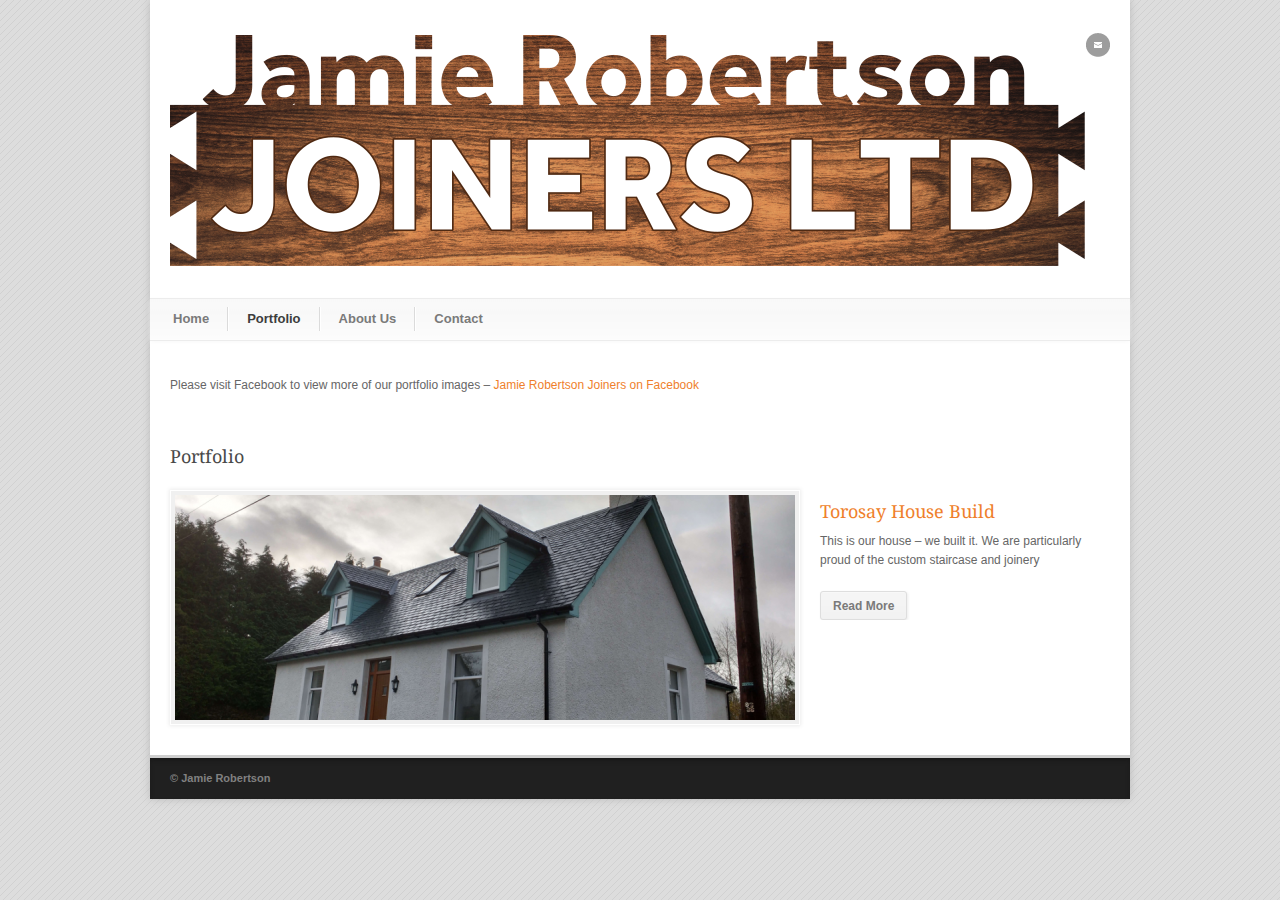
<file: portfolio/index.html>
<!DOCTYPE html>
<!--[if lt IE 7 ]><html class="ie ie6" lang="en"> <![endif]-->
<!--[if IE 7 ]><html class="ie ie7" lang="en"> <![endif]-->
<!--[if IE 8 ]><html class="ie ie8" lang="en"> <![endif]-->
<!--[if (gte IE 9)|!(IE)]><!--><html lang="en-GB" prefix="og: http://ogp.me/ns#"> <!--<![endif]-->
<head>

	<!-- Basic Page Needs
  ================================================== -->
	<meta charset="utf-8" />
	<title>Jamie Robertson Joiners - Portfolio</title>

	<!--[if lt IE 9]>
		<script src="//html5shim.googlecode.com/svn/trunk/html5.js"></script>
	<![endif]-->

	<!-- CSS
  ================================================== -->
	<link rel="stylesheet" href="/wp-content/themes/modernize/style.css" type="text/css" />
	
				<meta name="viewport" content="width=device-width, initial-scale=1, maximum-scale=1">
		<link rel="stylesheet" href="/wp-content/themes/modernize/stylesheet/skeleton-responsive.css">
		<link rel="stylesheet" href="/wp-content/themes/modernize/stylesheet/layout-responsive.css">	
		
	<!--[if lt IE 9]>
		<link rel="stylesheet" href="https://jrobertson-joiners.co.uk/wp-content/themes/modernize/stylesheet/ie-style.php?path=https://jrobertson-joiners.co.uk/wp-content/themes/modernize" type="text/css" media="screen, projection" /> 
	<![endif]-->
	<!--[if lt IE 9]>
	<script src="//css3-mediaqueries-js.googlecode.com/svn/trunk/css3-mediaqueries.js"></script>
	<![endif]-->	
	
	<!--[if IE 7]>
		<link rel="stylesheet" href="https://jrobertson-joiners.co.uk/wp-content/themes/modernize/stylesheet/ie7-style.css" /> 
	<![endif]-->	
	
	<!-- Favicon
   ================================================== -->
	
	<!-- Start WP_HEAD
   ================================================== -->
		
	
<!-- This site is optimized with the Yoast SEO plugin v3.2.4 - https://yoast.com/wordpress/plugins/seo/ -->
<link rel="canonical" href="/portfolio/" />
<meta property="og:locale" content="en_GB" />
<meta property="og:type" content="article" />
<meta property="og:title" content="- Portfolio" />
<meta property="og:description" content="Please visit Facebook to view more of our portfolio images &#8211; Jamie Robertson Joiners on Facebook" />
<meta property="og:url" content="https://jrobertson-joiners.co.uk/portfolio/" />
<meta property="og:site_name" content="Jamie Robertson Joiners" />
<meta name="twitter:card" content="summary" />
<meta name="twitter:description" content="Please visit Facebook to view more of our portfolio images &#8211; Jamie Robertson Joiners on Facebook" />
<meta name="twitter:title" content="- Portfolio" />
<!-- / Yoast SEO plugin. -->

<link rel="alternate" type="application/rss+xml" title="Jamie Robertson Joiners &raquo; Feed" href="/feed/" />
<link rel="alternate" type="application/rss+xml" title="Jamie Robertson Joiners &raquo; Comments Feed" href="/comments/feed/" />
		<script type="text/javascript">
			window._wpemojiSettings = {"baseUrl":"https:\/\/s.w.org\/images\/core\/emoji\/72x72\/","ext":".png","source":{"concatemoji":"https:\/\/jrobertson-joiners.co.uk\/wp-includes\/js\/wp-emoji-release.min.js?ver=4.5.1"}};
			!function(a,b,c){function d(a){var c,d,e,f=b.createElement("canvas"),g=f.getContext&&f.getContext("2d"),h=String.fromCharCode;if(!g||!g.fillText)return!1;switch(g.textBaseline="top",g.font="600 32px Arial",a){case"flag":return g.fillText(h(55356,56806,55356,56826),0,0),f.toDataURL().length>3e3;case"diversity":return g.fillText(h(55356,57221),0,0),c=g.getImageData(16,16,1,1).data,d=c[0]+","+c[1]+","+c[2]+","+c[3],g.fillText(h(55356,57221,55356,57343),0,0),c=g.getImageData(16,16,1,1).data,e=c[0]+","+c[1]+","+c[2]+","+c[3],d!==e;case"simple":return g.fillText(h(55357,56835),0,0),0!==g.getImageData(16,16,1,1).data[0];case"unicode8":return g.fillText(h(55356,57135),0,0),0!==g.getImageData(16,16,1,1).data[0]}return!1}function e(a){var c=b.createElement("script");c.src=a,c.type="text/javascript",b.getElementsByTagName("head")[0].appendChild(c)}var f,g,h,i;for(i=Array("simple","flag","unicode8","diversity"),c.supports={everything:!0,everythingExceptFlag:!0},h=0;h<i.length;h++)c.supports[i[h]]=d(i[h]),c.supports.everything=c.supports.everything&&c.supports[i[h]],"flag"!==i[h]&&(c.supports.everythingExceptFlag=c.supports.everythingExceptFlag&&c.supports[i[h]]);c.supports.everythingExceptFlag=c.supports.everythingExceptFlag&&!c.supports.flag,c.DOMReady=!1,c.readyCallback=function(){c.DOMReady=!0},c.supports.everything||(g=function(){c.readyCallback()},b.addEventListener?(b.addEventListener("DOMContentLoaded",g,!1),a.addEventListener("load",g,!1)):(a.attachEvent("onload",g),b.attachEvent("onreadystatechange",function(){"complete"===b.readyState&&c.readyCallback()})),f=c.source||{},f.concatemoji?e(f.concatemoji):f.wpemoji&&f.twemoji&&(e(f.twemoji),e(f.wpemoji)))}(window,document,window._wpemojiSettings);
		</script>
		<style type="text/css">
img.wp-smiley,
img.emoji {
	display: inline !important;
	border: none !important;
	box-shadow: none !important;
	height: 1em !important;
	width: 1em !important;
	margin: 0 .07em !important;
	vertical-align: -0.1em !important;
	background: none !important;
	padding: 0 !important;
}
</style>
<link rel='stylesheet' id='style-custom-css'  href='/wp-content/themes/modernize/style-custom.css?ver=4.5.1' type='text/css' media='all' />
<link rel='stylesheet' id='gdl-woocommerce-css'  href='/wp-content/themes/modernize/stylesheet/gdlr-woocommerce.css?ver=4.5.1' type='text/css' media='all' />
<link rel='stylesheet' id='Google-Font-Droid+Serif-css'  href='//fonts.googleapis.com/css?family=Droid+Serif%3A300%2C300italic%2C400%2C400italic%2C700%2C700italic&#038;subset=latin&#038;ver=4.5.1' type='text/css' media='all' />
<link rel='stylesheet' id='layerslider-css'  href='/wp-content/plugins/layerslider/static/css/layerslider.css?ver=5.6.2' type='text/css' media='all' />
<link rel='stylesheet' id='ls-google-fonts-css'  href='//fonts.googleapis.com/css?family=Lato:100,300,regular,700,900%7COpen+Sans:300%7CIndie+Flower:regular%7COswald:300,regular,700&#038;subset=latin%2Clatin-ext' type='text/css' media='all' />
<link rel='stylesheet' id='superfish-css'  href='/wp-content/themes/modernize/stylesheet/superfish.css?ver=4.5.1' type='text/css' media='all' />
<link rel='stylesheet' id='fancybox-css'  href='/wp-content/themes/modernize/javascript/fancybox/jquery.fancybox.css?ver=4.5.1' type='text/css' media='all' />
<link rel='stylesheet' id='fancybox-thumb-css'  href='/wp-content/themes/modernize/javascript/fancybox/jquery.fancybox-thumbs.css?ver=4.5.1' type='text/css' media='all' />
<link rel='stylesheet' id='flex-slider-css'  href='/wp-content/themes/modernize/stylesheet/flexslider.css?ver=4.5.1' type='text/css' media='all' />
<script type='text/javascript' src='/wp-includes/js/jquery/jquery.js?ver=1.12.3'></script>
<script type='text/javascript' src='/wp-includes/js/jquery/jquery-migrate.min.js?ver=1.4.0'></script>
<script type='text/javascript' src='/wp-content/themes/modernize/javascript/cufon.js?ver=1.0'></script>
<script type='text/javascript' src='/wp-content/plugins/layerslider/static/js/greensock.js?ver=1.11.8'></script>
<script type='text/javascript' src='/wp-content/plugins/layerslider/static/js/layerslider.kreaturamedia.jquery.js?ver=5.6.2'></script>
<script type='text/javascript' src='/wp-content/plugins/layerslider/static/js/layerslider.transitions.js?ver=5.6.2'></script>
<script type='text/javascript' src='/wp-content/themes/modernize/javascript/jquery.fitvids.js?ver=1.0'></script>
<link rel='https://api.w.org/' href='/wp-json/' />
<link rel="EditURI" type="application/rsd+xml" title="RSD" href="/xmlrpc.php?rsd" />
<link rel="wlwmanifest" type="application/wlwmanifest+xml" href="/wp-includes/wlwmanifest.xml" /> 
<meta name="generator" content="WordPress 4.5.1" />
<link rel='shortlink' href='/?p=29' />
<link rel="alternate" type="application/json+oembed" href="/wp-json/oembed/1.0/embed?url=https%3A%2F%2F%2Fportfolio%2F" />
<link rel="alternate" type="text/xml+oembed" href="/wp-json/oembed/1.0/embed?url=https%3A%2F%2F%2Fportfolio%2F&#038;format=xml" />
		<style type="text/css">.recentcomments a{display:inline !important;padding:0 !important;margin:0 !important;}</style>
			
	<!-- FB Thumbnail
   ================================================== -->
		
</head>
<body class="page page-id-29 page-template-default">
	<div class="body-wrapper">

		
	<div class="all-container-wrapper boxed-layout">
		<div class="header-outer-wrapper">
			<div class="header-container-wrapper container-wrapper">
				<div class="header-wrapper">
					<div class="clear"></div>
					
					<!-- Get Logo -->
					<div class="logo-wrapper">
						<a href="/"><img src="/wp-content/uploads/jrobertson-header.png" alt="" /></a>					</div>
					
					<!-- Get Social Icons -->
					<div class="outer-social-wrapper">
						<div class="social-wrapper">
								
							<div class="social-icon-wrapper">
								<div class="social-icon"><a href="mailto:info@jrobertson-joiners.co.uk?subject=Web%20Query"><img src="/wp-content/themes/modernize/images/icon/dark/social/email.png" alt="email"/></a></div>							</div>
						</div>
					</div>
					<div class="clear"></div>
				</div> <!-- header-wrapper -->
			</div> <!-- header-container -->
		</div> <!-- header-outer-wrapper -->
		
		<!-- Navigation and Search Form -->
		<div class="main-navigation-wrapper">
			<div class="responsive-container-wrapper container-wrapper"><div class="responsive-menu-wrapper"><select id="menu-menu" class="menu dropdown-menu"><option value="" class="blank">&#8212; Main Menu &#8212;</option><option class="menu-item menu-item-type-post_type menu-item-object-page menu-item-22 menu-item-depth-0" value="https://jrobertson-joiners.co.uk/">Home</option>
<option class="menu-item menu-item-type-post_type menu-item-object-page current-menu-item page_item page-item-29 current_page_item menu-item-92 menu-item-depth-0" value="https://jrobertson-joiners.co.uk/portfolio/" selected="selected">Portfolio</option>
<option class="menu-item menu-item-type-post_type menu-item-object-page menu-item-21 menu-item-depth-0" value="https://jrobertson-joiners.co.uk/about-us/">About Us</option>
<option class="menu-item menu-item-type-post_type menu-item-object-page menu-item-20 menu-item-depth-0" value="https://jrobertson-joiners.co.uk/contact/">Contact</option>
</select></div></div>			<div class="navigation-wrapper">
				<div class="navigation-container-wrapper container-wrapper">
					<!-- Get Navigation -->
					<div id="main-superfish-wrapper" class="menu-wrapper"><ul id="menu-menu-1" class="sf-menu"><li id="menu-item-22" class="menu-item menu-item-type-post_type menu-item-object-page menu-item-22"><a href="/">Home</a></li>
<li id="menu-item-92" class="menu-item menu-item-type-post_type menu-item-object-page current-menu-item page_item page-item-29 current_page_item menu-item-92"><a href="/portfolio/">Portfolio</a></li>
<li id="menu-item-21" class="menu-item menu-item-type-post_type menu-item-object-page menu-item-21"><a href="/about-us/">About Us</a></li>
<li id="menu-item-20" class="menu-item menu-item-type-post_type menu-item-object-page menu-item-20"><a href="/contact/">Contact</a></li>
</ul></div>					
					<!-- Get Search form -->
										
					<div class="clear"></div>
				</div> <!-- navigation-container-wrapper -->
			</div> <!-- navigation-wrapper -->
		</div>
				
		
		<div class="container main content-container">
			<div class="header-content-wrapper">
		<div class="content-wrapper">
			
		<div class="page-wrapper">
			<div class='gdl-page-float-left'><div class='gdl-page-item'><div class="sixteen columns mt0"><div class="gdl-page-content"><p>Please visit Facebook to view more of our portfolio images &#8211; <a href="https://www.facebook.com/jrobertsonjoiners2016">Jamie Robertson Joiners on Facebook</a></p>
</div></div><div class="sixteen columns wrapper gdl-portfolio-item mt0"><h3 class="portfolio-header-title title-color gdl-title">Portfolio</h3><div class="clear"></div><div id="portfolio-item-holder" class="portfolio-item-holder"><div class="sixteen columns  mt0 pt25 portfolio-item"><div class="portfolio-thumbnail-image"><div class="overflow-hidden"><a href="/portfolio/torosay-house-build/"  title="Torosay House Build"><span class="portfolio-thumbnail-image-hover"><span class="hover-link"></span></span></a><img src="/wp-content/uploads/1-620x225.png" alt=""/></div></div><div class="portfolio-thumbnail-context"><h2 class="portfolio-thumbnail-title port-title-color gdl-title"><a href="/portfolio/torosay-house-build/">Torosay House Build</a></h2><div class="portfolio-thumbnail-content">This is our house &#8211; we built it. We are particularly proud of the custom staircase and joinery</div><a href="/portfolio/torosay-house-build/" class="portfolio-read-more gdl-button">Read More</a></div></div></div><div class="clear"></div></div></div></div>			
			<br class="clear">
		</div>
	</div> <!-- content-wrapper -->
	
		</div> <!-- header content wrapper -->
	</div> <!-- content container -->
	<div class="footer-container-wrapper">	
		<div class="footer-wrapper">
			<!-- Get Footer Widget -->
								</div> <!-- footer wrapper -->
	</div> <!-- footer container wrapper --> 
	
	<!-- Get Copyright Text -->
	<div class="copyright-container-wrapper"><div class="copyright-container container"><div class="copyright-left">© Jamie Robertson </div><div class="copyright-right"></div><div class="clear"></div></div></div>	
	
	</div> <!-- all-container-wrapper -->
</div> <!-- body-wrapper -->
	
	<script>
		var getElementsByClassName=function(a,b,c){if(document.getElementsByClassName){getElementsByClassName=function(a,b,c){c=c||document;var d=c.getElementsByClassName(a),e=b?new RegExp("\\b"+b+"\\b","i"):null,f=[],g;for(var h=0,i=d.length;h<i;h+=1){g=d[h];if(!e||e.test(g.nodeName)){f.push(g)}}return f}}else if(document.evaluate){getElementsByClassName=function(a,b,c){b=b||"*";c=c||document;var d=a.split(" "),e="",f="http://www.w3.org/1999/xhtml",g=document.documentElement.namespaceURI===f?f:null,h=[],i,j;for(var k=0,l=d.length;k<l;k+=1){e+="[contains(concat(' ', @class, ' '), ' "+d[k]+" ')]"}try{i=document.evaluate(".//"+b+e,c,g,0,null)}catch(m){i=document.evaluate(".//"+b+e,c,null,0,null)}while(j=i.iterateNext()){h.push(j)}return h}}else{getElementsByClassName=function(a,b,c){b=b||"*";c=c||document;var d=a.split(" "),e=[],f=b==="*"&&c.all?c.all:c.getElementsByTagName(b),g,h=[],i;for(var j=0,k=d.length;j<k;j+=1){e.push(new RegExp("(^|\\s)"+d[j]+"(\\s|$)"))}for(var l=0,m=f.length;l<m;l+=1){g=f[l];i=false;for(var n=0,o=e.length;n<o;n+=1){i=e[n].test(g.className);if(!i){break}}if(i){h.push(g)}}return h}}return getElementsByClassName(a,b,c)},
			dropdowns = getElementsByClassName( 'dropdown-menu' );
		for ( i=0; i<dropdowns.length; i++ )
			dropdowns[i].onchange = function(){ if ( this.value != '' ) window.location.href = this.value; }
	</script>
	<script type='text/javascript' src='/wp-content/themes/modernize/javascript/cufon/Museo_Sans_500.font.js?ver=1.0'></script>
<script type='text/javascript' src='/wp-content/themes/modernize/javascript/superfish.js?ver=1.0'></script>
<script type='text/javascript' src='/wp-content/themes/modernize/javascript/supersub.js?ver=1.0'></script>
<script type='text/javascript' src='/wp-content/themes/modernize/javascript/hoverIntent.js?ver=1.0'></script>
<script type='text/javascript' src='/wp-content/themes/modernize/javascript/gdl-scripts.js?ver=1.0'></script>
<script type='text/javascript' src='/wp-content/themes/modernize/javascript/jquery.easing.js?ver=1.0'></script>
<script type='text/javascript' src='/wp-content/themes/modernize/javascript/fancybox/jquery.fancybox.pack.js?ver=1.0'></script>
<script type='text/javascript' src='/wp-content/themes/modernize/javascript/fancybox/jquery.fancybox-media.js?ver=1.0'></script>
<script type='text/javascript' src='/wp-content/themes/modernize/javascript/fancybox/jquery.fancybox-thumbs.js?ver=1.0'></script>
<script type='text/javascript'>
/* <![CDATA[ */
var FLEX = {"animation":"fade","pauseOnHover":"enable","controlNav":"enable","directionNav":"enable","animationDuration":"600","slideshowSpeed":"7000","pauseOnAction":"enable","controlsContainer":".flexslider"};
/* ]]> */
</script>
<script type='text/javascript' src='/wp-content/themes/modernize/javascript/jquery.flexslider.js?ver=1.0'></script>
<script type='text/javascript' src='/wp-includes/js/wp-embed.min.js?ver=4.5.1'></script>

<script type="text/javascript"> 	
	jQuery(document).ready(function(){
	Cufon.replace('.stunning-text-title', {fontFamily: 'Museo Sans'});});</script>
</body>
</html>
</file>
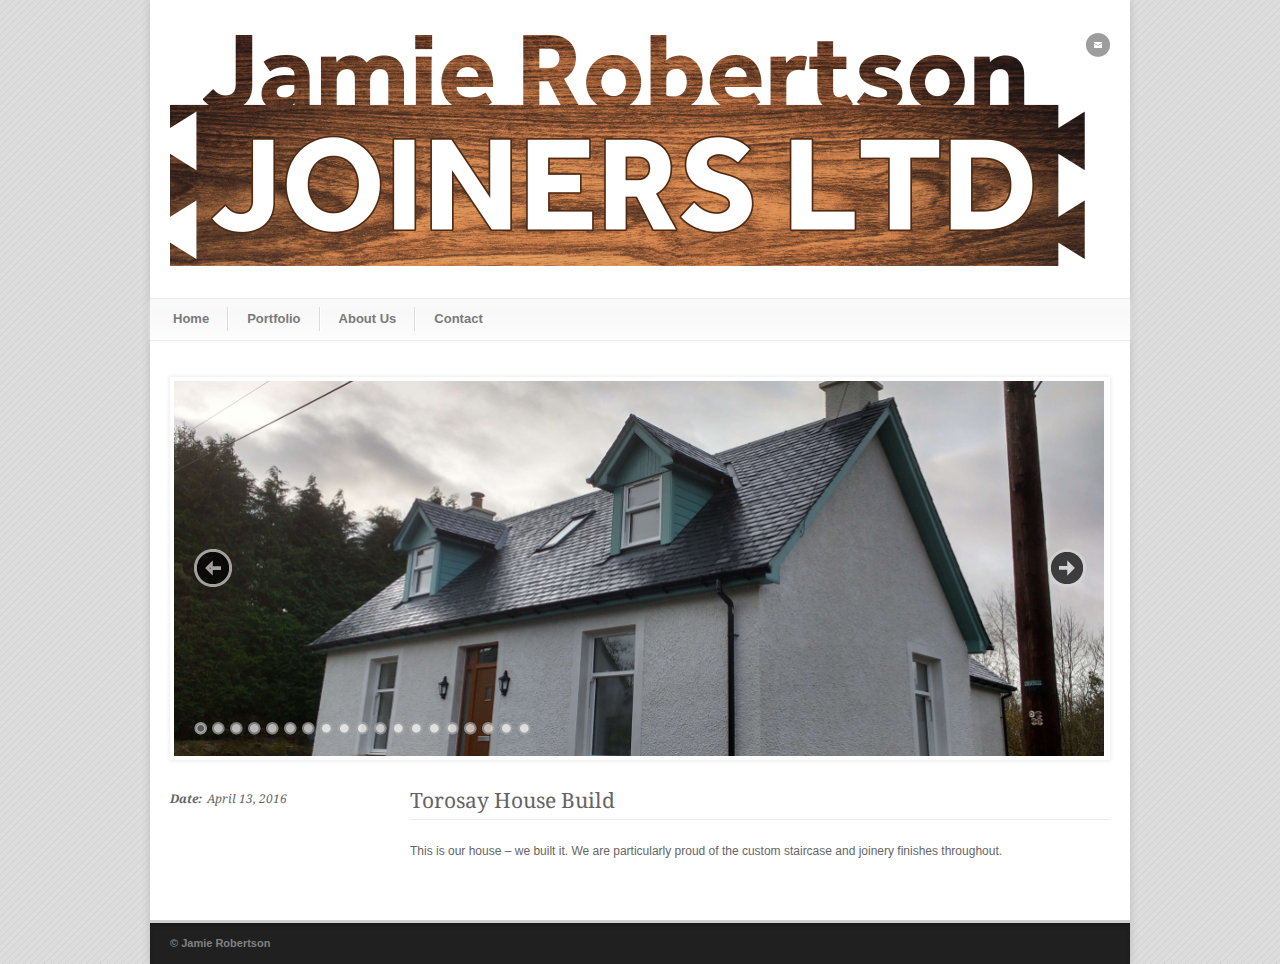
<file: portfolio/torosay-house-build/index.html>
<!DOCTYPE html>
<!--[if lt IE 7 ]><html class="ie ie6" lang="en"> <![endif]-->
<!--[if IE 7 ]><html class="ie ie7" lang="en"> <![endif]-->
<!--[if IE 8 ]><html class="ie ie8" lang="en"> <![endif]-->
<!--[if (gte IE 9)|!(IE)]><!--><html lang="en-GB" prefix="og: http://ogp.me/ns#"> <!--<![endif]-->
<head>

	<!-- Basic Page Needs
  ================================================== -->
	<meta charset="utf-8" />
	<title>Jamie Robertson Joiners - Torosay House Build</title>

	<!--[if lt IE 9]>
		<script src="//html5shim.googlecode.com/svn/trunk/html5.js"></script>
	<![endif]-->

	<!-- CSS
  ================================================== -->
	<link rel="stylesheet" href="/wp-content/themes/modernize/style.css" type="text/css" />
	
				<meta name="viewport" content="width=device-width, initial-scale=1, maximum-scale=1">
		<link rel="stylesheet" href="/wp-content/themes/modernize/stylesheet/skeleton-responsive.css">
		<link rel="stylesheet" href="/wp-content/themes/modernize/stylesheet/layout-responsive.css">	
		
	<!--[if lt IE 9]>
		<link rel="stylesheet" href="https://jrobertson-joiners.co.uk/wp-content/themes/modernize/stylesheet/ie-style.php?path=https://jrobertson-joiners.co.uk/wp-content/themes/modernize" type="text/css" media="screen, projection" /> 
	<![endif]-->
	<!--[if lt IE 9]>
	<script src="//css3-mediaqueries-js.googlecode.com/svn/trunk/css3-mediaqueries.js"></script>
	<![endif]-->	
	
	<!--[if IE 7]>
		<link rel="stylesheet" href="https://jrobertson-joiners.co.uk/wp-content/themes/modernize/stylesheet/ie7-style.css" /> 
	<![endif]-->	
	
	<!-- Favicon
   ================================================== -->
	
	<!-- Start WP_HEAD
   ================================================== -->
		
	
<!-- This site is optimized with the Yoast SEO plugin v3.2.4 - https://yoast.com/wordpress/plugins/seo/ -->
<link rel="canonical" href="/portfolio/torosay-house-build/" />
<meta property="og:locale" content="en_GB" />
<meta property="og:type" content="article" />
<meta property="og:title" content="- Torosay House Build" />
<meta property="og:description" content="This is our house &#8211; we built it. We are particularly proud of the custom staircase and joinery finishes throughout." />
<meta property="og:url" content="https://jrobertson-joiners.co.uk/portfolio/torosay-house-build/" />
<meta property="og:site_name" content="Jamie Robertson Joiners" />
<meta property="og:image" content="https://jrobertson-joiners.co.uk/wp-content/uploads/1.png" />
<meta property="og:image:width" content="932" />
<meta property="og:image:height" content="524" />
<meta name="twitter:card" content="summary" />
<meta name="twitter:description" content="This is our house &#8211; we built it. We are particularly proud of the custom staircase and joinery finishes throughout." />
<meta name="twitter:title" content="- Torosay House Build" />
<meta name="twitter:image" content="https://jrobertson-joiners.co.uk/wp-content/uploads/1.png" />
<!-- / Yoast SEO plugin. -->

<link rel="alternate" type="application/rss+xml" title="Jamie Robertson Joiners &raquo; Feed" href="/feed/" />
<link rel="alternate" type="application/rss+xml" title="Jamie Robertson Joiners &raquo; Comments Feed" href="/comments/feed/" />
		<script type="text/javascript">
			window._wpemojiSettings = {"baseUrl":"https:\/\/s.w.org\/images\/core\/emoji\/72x72\/","ext":".png","source":{"concatemoji":"https:\/\/jrobertson-joiners.co.uk\/wp-includes\/js\/wp-emoji-release.min.js?ver=4.5.1"}};
			!function(a,b,c){function d(a){var c,d,e,f=b.createElement("canvas"),g=f.getContext&&f.getContext("2d"),h=String.fromCharCode;if(!g||!g.fillText)return!1;switch(g.textBaseline="top",g.font="600 32px Arial",a){case"flag":return g.fillText(h(55356,56806,55356,56826),0,0),f.toDataURL().length>3e3;case"diversity":return g.fillText(h(55356,57221),0,0),c=g.getImageData(16,16,1,1).data,d=c[0]+","+c[1]+","+c[2]+","+c[3],g.fillText(h(55356,57221,55356,57343),0,0),c=g.getImageData(16,16,1,1).data,e=c[0]+","+c[1]+","+c[2]+","+c[3],d!==e;case"simple":return g.fillText(h(55357,56835),0,0),0!==g.getImageData(16,16,1,1).data[0];case"unicode8":return g.fillText(h(55356,57135),0,0),0!==g.getImageData(16,16,1,1).data[0]}return!1}function e(a){var c=b.createElement("script");c.src=a,c.type="text/javascript",b.getElementsByTagName("head")[0].appendChild(c)}var f,g,h,i;for(i=Array("simple","flag","unicode8","diversity"),c.supports={everything:!0,everythingExceptFlag:!0},h=0;h<i.length;h++)c.supports[i[h]]=d(i[h]),c.supports.everything=c.supports.everything&&c.supports[i[h]],"flag"!==i[h]&&(c.supports.everythingExceptFlag=c.supports.everythingExceptFlag&&c.supports[i[h]]);c.supports.everythingExceptFlag=c.supports.everythingExceptFlag&&!c.supports.flag,c.DOMReady=!1,c.readyCallback=function(){c.DOMReady=!0},c.supports.everything||(g=function(){c.readyCallback()},b.addEventListener?(b.addEventListener("DOMContentLoaded",g,!1),a.addEventListener("load",g,!1)):(a.attachEvent("onload",g),b.attachEvent("onreadystatechange",function(){"complete"===b.readyState&&c.readyCallback()})),f=c.source||{},f.concatemoji?e(f.concatemoji):f.wpemoji&&f.twemoji&&(e(f.twemoji),e(f.wpemoji)))}(window,document,window._wpemojiSettings);
		</script>
		<style type="text/css">
img.wp-smiley,
img.emoji {
	display: inline !important;
	border: none !important;
	box-shadow: none !important;
	height: 1em !important;
	width: 1em !important;
	margin: 0 .07em !important;
	vertical-align: -0.1em !important;
	background: none !important;
	padding: 0 !important;
}
</style>
<link rel='stylesheet' id='style-custom-css'  href='/wp-content/themes/modernize/style-custom.css?ver=4.5.1' type='text/css' media='all' />
<link rel='stylesheet' id='gdl-woocommerce-css'  href='/wp-content/themes/modernize/stylesheet/gdlr-woocommerce.css?ver=4.5.1' type='text/css' media='all' />
<link rel='stylesheet' id='Google-Font-Droid+Serif-css'  href='//fonts.googleapis.com/css?family=Droid+Serif%3A300%2C300italic%2C400%2C400italic%2C700%2C700italic&#038;subset=latin&#038;ver=4.5.1' type='text/css' media='all' />
<link rel='stylesheet' id='layerslider-css'  href='/wp-content/plugins/layerslider/static/css/layerslider.css?ver=5.6.2' type='text/css' media='all' />
<link rel='stylesheet' id='ls-google-fonts-css'  href='//fonts.googleapis.com/css?family=Lato:100,300,regular,700,900%7COpen+Sans:300%7CIndie+Flower:regular%7COswald:300,regular,700&#038;subset=latin%2Clatin-ext' type='text/css' media='all' />
<link rel='stylesheet' id='superfish-css'  href='/wp-content/themes/modernize/stylesheet/superfish.css?ver=4.5.1' type='text/css' media='all' />
<link rel='stylesheet' id='fancybox-css'  href='/wp-content/themes/modernize/javascript/fancybox/jquery.fancybox.css?ver=4.5.1' type='text/css' media='all' />
<link rel='stylesheet' id='fancybox-thumb-css'  href='/wp-content/themes/modernize/javascript/fancybox/jquery.fancybox-thumbs.css?ver=4.5.1' type='text/css' media='all' />
<link rel='stylesheet' id='flex-slider-css'  href='/wp-content/themes/modernize/stylesheet/flexslider.css?ver=4.5.1' type='text/css' media='all' />
<script type='text/javascript' src='/wp-includes/js/jquery/jquery.js?ver=1.12.3'></script>
<script type='text/javascript' src='/wp-includes/js/jquery/jquery-migrate.min.js?ver=1.4.0'></script>
<script type='text/javascript' src='/wp-content/themes/modernize/javascript/cufon.js?ver=1.0'></script>
<script type='text/javascript' src='/wp-content/plugins/layerslider/static/js/greensock.js?ver=1.11.8'></script>
<script type='text/javascript' src='/wp-content/plugins/layerslider/static/js/layerslider.kreaturamedia.jquery.js?ver=5.6.2'></script>
<script type='text/javascript' src='/wp-content/plugins/layerslider/static/js/layerslider.transitions.js?ver=5.6.2'></script>
<script type='text/javascript' src='/wp-content/themes/modernize/javascript/jquery.fitvids.js?ver=1.0'></script>
<link rel='https://api.w.org/' href='/wp-json/' />
<link rel="EditURI" type="application/rsd+xml" title="RSD" href="/xmlrpc.php?rsd" />
<link rel="wlwmanifest" type="application/wlwmanifest+xml" href="/wp-includes/wlwmanifest.xml" /> 
<meta name="generator" content="WordPress 4.5.1" />
<link rel='shortlink' href='/?p=52' />
<link rel="alternate" type="application/json+oembed" href="/wp-json/oembed/1.0/embed?url=https%3A%2F%2F%2Fportfolio%2Ftorosay-house-build%2F" />
<link rel="alternate" type="text/xml+oembed" href="/wp-json/oembed/1.0/embed?url=https%3A%2F%2F%2Fportfolio%2Ftorosay-house-build%2F&#038;format=xml" />
		<style type="text/css">.recentcomments a{display:inline !important;padding:0 !important;margin:0 !important;}</style>
			
	<!-- FB Thumbnail
   ================================================== -->
	<link rel="image_src" href="" />	
</head>
<body class="single single-portfolio postid-52">
	<div class="body-wrapper">

		
	<div class="all-container-wrapper boxed-layout">
		<div class="header-outer-wrapper">
			<div class="header-container-wrapper container-wrapper">
				<div class="header-wrapper">
					<div class="clear"></div>
					
					<!-- Get Logo -->
					<div class="logo-wrapper">
						<a href="/"><img src="/wp-content/uploads/jrobertson-header.png" alt="" /></a>					</div>
					
					<!-- Get Social Icons -->
					<div class="outer-social-wrapper">
						<div class="social-wrapper">
								
							<div class="social-icon-wrapper">
								<div class="social-icon"><a href="mailto:info@jrobertson-joiners.co.uk?subject=Web%20Query"><img src="/wp-content/themes/modernize/images/icon/dark/social/email.png" alt="email"/></a></div>							</div>
						</div>
					</div>
					<div class="clear"></div>
				</div> <!-- header-wrapper -->
			</div> <!-- header-container -->
		</div> <!-- header-outer-wrapper -->
		
		<!-- Navigation and Search Form -->
		<div class="main-navigation-wrapper">
			<div class="responsive-container-wrapper container-wrapper"><div class="responsive-menu-wrapper"><select id="menu-menu" class="menu dropdown-menu"><option value="" class="blank">&#8212; Main Menu &#8212;</option><option class="menu-item menu-item-type-post_type menu-item-object-page menu-item-22 menu-item-depth-0" value="https://jrobertson-joiners.co.uk/">Home</option>
<option class="menu-item menu-item-type-post_type menu-item-object-page menu-item-92 menu-item-depth-0" value="https://jrobertson-joiners.co.uk/portfolio/">Portfolio</option>
<option class="menu-item menu-item-type-post_type menu-item-object-page menu-item-21 menu-item-depth-0" value="https://jrobertson-joiners.co.uk/about-us/">About Us</option>
<option class="menu-item menu-item-type-post_type menu-item-object-page menu-item-20 menu-item-depth-0" value="https://jrobertson-joiners.co.uk/contact/">Contact</option>
</select></div></div>			<div class="navigation-wrapper">
				<div class="navigation-container-wrapper container-wrapper">
					<!-- Get Navigation -->
					<div id="main-superfish-wrapper" class="menu-wrapper"><ul id="menu-menu-1" class="sf-menu"><li id="menu-item-22" class="menu-item menu-item-type-post_type menu-item-object-page menu-item-22"><a href="/">Home</a></li>
<li id="menu-item-92" class="menu-item menu-item-type-post_type menu-item-object-page menu-item-92"><a href="/portfolio/">Portfolio</a></li>
<li id="menu-item-21" class="menu-item menu-item-type-post_type menu-item-object-page menu-item-21"><a href="/about-us/">About Us</a></li>
<li id="menu-item-20" class="menu-item menu-item-type-post_type menu-item-object-page menu-item-20"><a href="/contact/">Contact</a></li>
</ul></div>					
					<!-- Get Search form -->
										
					<div class="clear"></div>
				</div> <!-- navigation-container-wrapper -->
			</div> <!-- navigation-wrapper -->
		</div>
				
		
		<div class="container main content-container">
			<div class="header-content-wrapper">
		<div class="content-wrapper"> 
		<div class="clear"></div>
		<div class='gdl-page-float-left'>		
		<div class='gdl-page-item'>

		<div class="sixteen columns mt0"><div class="single-port-nav"></div><div class="clear"></div><div class="single-port-thumbnail-slider"><div class="flexslider" ><ul class="slides"><li><img src="/wp-content/uploads/1-930x375.png" alt="" /></li><li><img src="/wp-content/uploads/2-930x375.png" alt="" /></li><li><img src="/wp-content/uploads/3-930x375.png" alt="" /></li><li><img src="/wp-content/uploads/4-930x375.png" alt="" /></li><li><img src="/wp-content/uploads/5-930x375.png" alt="" /></li><li><img src="/wp-content/uploads/7-930x375.png" alt="" /></li><li><img src="/wp-content/uploads/8-930x375.png" alt="" /></li><li><img src="/wp-content/uploads/9-930x375.png" alt="" /></li><li><img src="/wp-content/uploads/10-930x375.png" alt="" /></li><li><img src="/wp-content/uploads/11-930x375.png" alt="" /></li><li><img src="/wp-content/uploads/12-930x375.png" alt="" /></li><li><img src="/wp-content/uploads/13-930x375.png" alt="" /></li><li><img src="/wp-content/uploads/14-930x375.png" alt="" /></li><li><img src="/wp-content/uploads/15-930x375.png" alt="" /></li><li><img src="/wp-content/uploads/16-930x375.png" alt="" /></li><li><img src="/wp-content/uploads/17-930x375.png" alt="" /></li><li><img src="/wp-content/uploads/18-930x375.png" alt="" /></li><li><img src="/wp-content/uploads/19-930x375.png" alt="" /></li><li><img src="/wp-content/uploads/20-930x375.png" alt="" /></li></ul></div></div><div class='clear'></div></div><div class="four columns mt0"><div class="single-port-info"><div class="single-port-date"><span class="head">Date:</span>April 13, 2016</div></div></div><div class="twelve columns mt0"><h1 class="single-port-title post-title-color gdl-title gdl-divider"><a href="/portfolio/torosay-house-build/">Torosay House Build</a></h1><div class='single-port-content'><p>This is our house &#8211; we built it. We are particularly proud of the custom staircase and joinery finishes throughout.</p>
</div><div class='mt30'></div></div>			
		</div> <!-- gdl-page-item -->
		
		</div>		
		<div class="clear"></div>
		
	</div> <!-- content-wrapper -->

		</div> <!-- header content wrapper -->
	</div> <!-- content container -->
	<div class="footer-container-wrapper">	
		<div class="footer-wrapper">
			<!-- Get Footer Widget -->
								</div> <!-- footer wrapper -->
	</div> <!-- footer container wrapper --> 
	
	<!-- Get Copyright Text -->
	<div class="copyright-container-wrapper"><div class="copyright-container container"><div class="copyright-left">© Jamie Robertson </div><div class="copyright-right"></div><div class="clear"></div></div></div>	
	
	</div> <!-- all-container-wrapper -->
</div> <!-- body-wrapper -->
	
	<script>
		var getElementsByClassName=function(a,b,c){if(document.getElementsByClassName){getElementsByClassName=function(a,b,c){c=c||document;var d=c.getElementsByClassName(a),e=b?new RegExp("\\b"+b+"\\b","i"):null,f=[],g;for(var h=0,i=d.length;h<i;h+=1){g=d[h];if(!e||e.test(g.nodeName)){f.push(g)}}return f}}else if(document.evaluate){getElementsByClassName=function(a,b,c){b=b||"*";c=c||document;var d=a.split(" "),e="",f="http://www.w3.org/1999/xhtml",g=document.documentElement.namespaceURI===f?f:null,h=[],i,j;for(var k=0,l=d.length;k<l;k+=1){e+="[contains(concat(' ', @class, ' '), ' "+d[k]+" ')]"}try{i=document.evaluate(".//"+b+e,c,g,0,null)}catch(m){i=document.evaluate(".//"+b+e,c,null,0,null)}while(j=i.iterateNext()){h.push(j)}return h}}else{getElementsByClassName=function(a,b,c){b=b||"*";c=c||document;var d=a.split(" "),e=[],f=b==="*"&&c.all?c.all:c.getElementsByTagName(b),g,h=[],i;for(var j=0,k=d.length;j<k;j+=1){e.push(new RegExp("(^|\\s)"+d[j]+"(\\s|$)"))}for(var l=0,m=f.length;l<m;l+=1){g=f[l];i=false;for(var n=0,o=e.length;n<o;n+=1){i=e[n].test(g.className);if(!i){break}}if(i){h.push(g)}}return h}}return getElementsByClassName(a,b,c)},
			dropdowns = getElementsByClassName( 'dropdown-menu' );
		for ( i=0; i<dropdowns.length; i++ )
			dropdowns[i].onchange = function(){ if ( this.value != '' ) window.location.href = this.value; }
	</script>
	<script type='text/javascript' src='/wp-content/themes/modernize/javascript/cufon/Museo_Sans_500.font.js?ver=1.0'></script>
<script type='text/javascript' src='/wp-content/themes/modernize/javascript/superfish.js?ver=1.0'></script>
<script type='text/javascript' src='/wp-content/themes/modernize/javascript/supersub.js?ver=1.0'></script>
<script type='text/javascript' src='/wp-content/themes/modernize/javascript/hoverIntent.js?ver=1.0'></script>
<script type='text/javascript' src='/wp-content/themes/modernize/javascript/gdl-scripts.js?ver=1.0'></script>
<script type='text/javascript' src='/wp-content/themes/modernize/javascript/jquery.easing.js?ver=1.0'></script>
<script type='text/javascript' src='/wp-content/themes/modernize/javascript/fancybox/jquery.fancybox.pack.js?ver=1.0'></script>
<script type='text/javascript' src='/wp-content/themes/modernize/javascript/fancybox/jquery.fancybox-media.js?ver=1.0'></script>
<script type='text/javascript' src='/wp-content/themes/modernize/javascript/fancybox/jquery.fancybox-thumbs.js?ver=1.0'></script>
<script type='text/javascript'>
/* <![CDATA[ */
var FLEX = {"animation":"fade","pauseOnHover":"enable","controlNav":"enable","directionNav":"enable","animationDuration":"600","slideshowSpeed":"7000","pauseOnAction":"enable","controlsContainer":".slider-wrapper"};
/* ]]> */
</script>
<script type='text/javascript' src='/wp-content/themes/modernize/javascript/jquery.flexslider.js?ver=1.0'></script>
<script type='text/javascript' src='/wp-includes/js/wp-embed.min.js?ver=4.5.1'></script>

<script type="text/javascript"> 	
	jQuery(document).ready(function(){
	Cufon.replace('.stunning-text-title', {fontFamily: 'Museo Sans'});});</script>
</body>
</html>
</file>
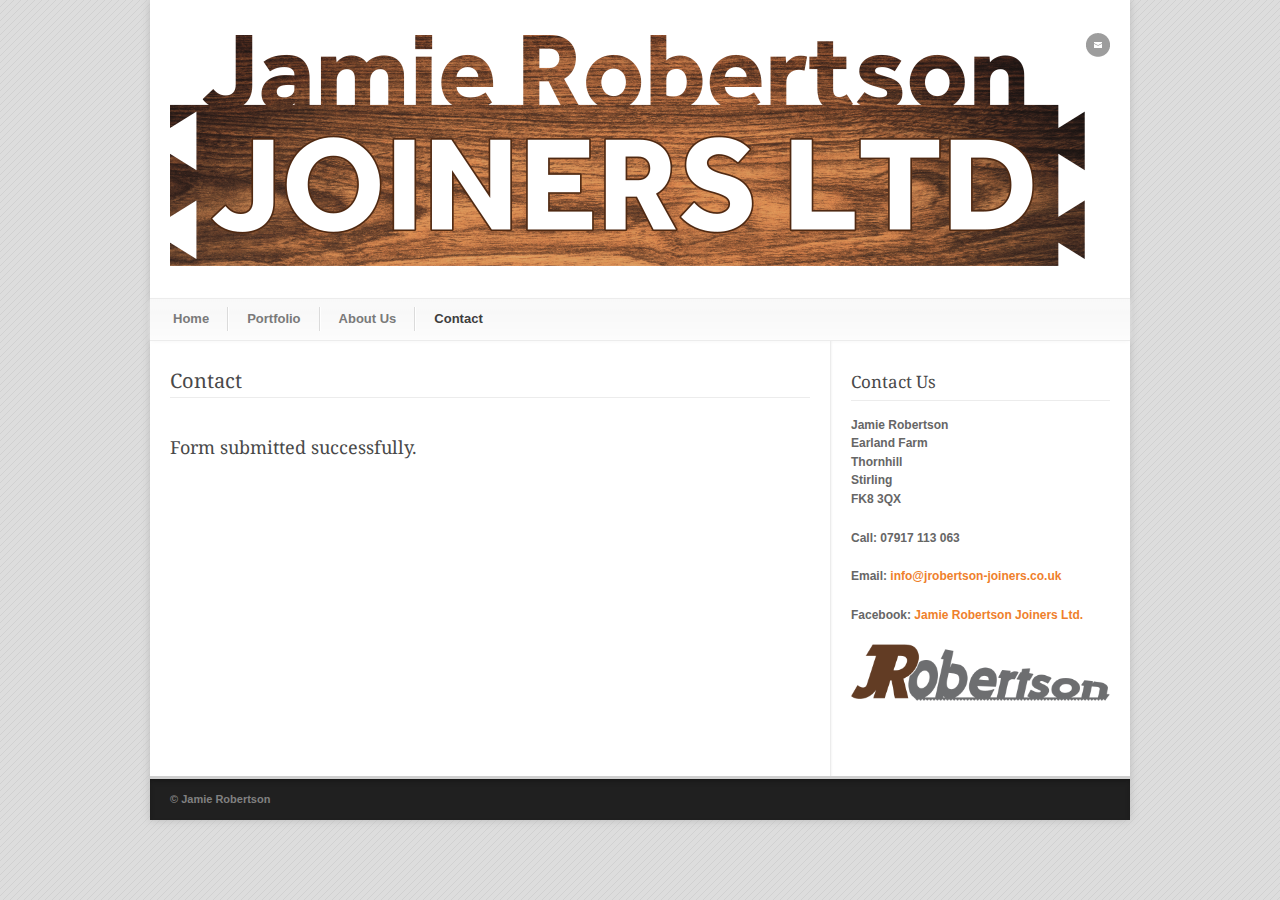
<file: contact/success.html>
<!DOCTYPE html>
<!--[if lt IE 7 ]><html class="ie ie6" lang="en"> <![endif]-->
<!--[if IE 7 ]><html class="ie ie7" lang="en"> <![endif]-->
<!--[if IE 8 ]><html class="ie ie8" lang="en"> <![endif]-->
<!--[if (gte IE 9)|!(IE)]><!--><html lang="en-GB" prefix="og: http://ogp.me/ns#"> <!--<![endif]-->
<head>

	<!-- Basic Page Needs
  ================================================== -->
	<meta charset="utf-8" />
	<title>Jamie Robertson Joiners - Contact</title>

	<!--[if lt IE 9]>
		<script src="//html5shim.googlecode.com/svn/trunk/html5.js"></script>
	<![endif]-->

	<!-- CSS
  ================================================== -->
	<link rel="stylesheet" href="/wp-content/themes/modernize/style.css" type="text/css" />
	
				<meta name="viewport" content="width=device-width, initial-scale=1, maximum-scale=1">
		<link rel="stylesheet" href="/wp-content/themes/modernize/stylesheet/skeleton-responsive.css">
		<link rel="stylesheet" href="/wp-content/themes/modernize/stylesheet/layout-responsive.css">	
		
	<!--[if lt IE 9]>
		<link rel="stylesheet" href="https://jrobertson-joiners.co.uk/wp-content/themes/modernize/stylesheet/ie-style.php?path=https://jrobertson-joiners.co.uk/wp-content/themes/modernize" type="text/css" media="screen, projection" /> 
	<![endif]-->
	<!--[if lt IE 9]>
	<script src="//css3-mediaqueries-js.googlecode.com/svn/trunk/css3-mediaqueries.js"></script>
	<![endif]-->	
	
	<!--[if IE 7]>
		<link rel="stylesheet" href="https://jrobertson-joiners.co.uk/wp-content/themes/modernize/stylesheet/ie7-style.css" /> 
	<![endif]-->	
	
	<!-- Favicon
   ================================================== -->
	
	<!-- Start WP_HEAD
   ================================================== -->
		
	
<!-- This site is optimized with the Yoast SEO plugin v3.2.4 - https://yoast.com/wordpress/plugins/seo/ -->
<meta name="description" content="To contact Jamie using the online form or email at info@jrobertson-joiners.co.uk"/>
<meta name="robots" content="noodp"/>
<link rel="canonical" href="/contact/" />
<meta property="og:locale" content="en_GB" />
<meta property="og:type" content="article" />
<meta property="og:title" content="- Contact" />
<meta property="og:description" content="To contact Jamie using the online form or email at info@jrobertson-joiners.co.uk" />
<meta property="og:url" content="https://jrobertson-joiners.co.uk/contact/" />
<meta property="og:site_name" content="Jamie Robertson Joiners" />
<meta name="twitter:card" content="summary" />
<meta name="twitter:description" content="To contact Jamie using the online form or email at info@jrobertson-joiners.co.uk" />
<meta name="twitter:title" content="- Contact" />
<!-- / Yoast SEO plugin. -->

<link rel="alternate" type="application/rss+xml" title="Jamie Robertson Joiners &raquo; Feed" href="/feed/" />
<link rel="alternate" type="application/rss+xml" title="Jamie Robertson Joiners &raquo; Comments Feed" href="/comments/feed/" />
		<script type="text/javascript">
			window._wpemojiSettings = {"baseUrl":"https:\/\/s.w.org\/images\/core\/emoji\/72x72\/","ext":".png","source":{"concatemoji":"https:\/\/jrobertson-joiners.co.uk\/wp-includes\/js\/wp-emoji-release.min.js?ver=4.5.1"}};
			!function(a,b,c){function d(a){var c,d,e,f=b.createElement("canvas"),g=f.getContext&&f.getContext("2d"),h=String.fromCharCode;if(!g||!g.fillText)return!1;switch(g.textBaseline="top",g.font="600 32px Arial",a){case"flag":return g.fillText(h(55356,56806,55356,56826),0,0),f.toDataURL().length>3e3;case"diversity":return g.fillText(h(55356,57221),0,0),c=g.getImageData(16,16,1,1).data,d=c[0]+","+c[1]+","+c[2]+","+c[3],g.fillText(h(55356,57221,55356,57343),0,0),c=g.getImageData(16,16,1,1).data,e=c[0]+","+c[1]+","+c[2]+","+c[3],d!==e;case"simple":return g.fillText(h(55357,56835),0,0),0!==g.getImageData(16,16,1,1).data[0];case"unicode8":return g.fillText(h(55356,57135),0,0),0!==g.getImageData(16,16,1,1).data[0]}return!1}function e(a){var c=b.createElement("script");c.src=a,c.type="text/javascript",b.getElementsByTagName("head")[0].appendChild(c)}var f,g,h,i;for(i=Array("simple","flag","unicode8","diversity"),c.supports={everything:!0,everythingExceptFlag:!0},h=0;h<i.length;h++)c.supports[i[h]]=d(i[h]),c.supports.everything=c.supports.everything&&c.supports[i[h]],"flag"!==i[h]&&(c.supports.everythingExceptFlag=c.supports.everythingExceptFlag&&c.supports[i[h]]);c.supports.everythingExceptFlag=c.supports.everythingExceptFlag&&!c.supports.flag,c.DOMReady=!1,c.readyCallback=function(){c.DOMReady=!0},c.supports.everything||(g=function(){c.readyCallback()},b.addEventListener?(b.addEventListener("DOMContentLoaded",g,!1),a.addEventListener("load",g,!1)):(a.attachEvent("onload",g),b.attachEvent("onreadystatechange",function(){"complete"===b.readyState&&c.readyCallback()})),f=c.source||{},f.concatemoji?e(f.concatemoji):f.wpemoji&&f.twemoji&&(e(f.twemoji),e(f.wpemoji)))}(window,document,window._wpemojiSettings);
		</script>
		<style type="text/css">
img.wp-smiley,
img.emoji {
	display: inline !important;
	border: none !important;
	box-shadow: none !important;
	height: 1em !important;
	width: 1em !important;
	margin: 0 .07em !important;
	vertical-align: -0.1em !important;
	background: none !important;
	padding: 0 !important;
}
</style>
<link rel='stylesheet' id='style-custom-css'  href='/wp-content/themes/modernize/style-custom.css?ver=4.5.1' type='text/css' media='all' />
<link rel='stylesheet' id='gdl-woocommerce-css'  href='/wp-content/themes/modernize/stylesheet/gdlr-woocommerce.css?ver=4.5.1' type='text/css' media='all' />
<link rel='stylesheet' id='Google-Font-Droid+Serif-css'  href='//fonts.googleapis.com/css?family=Droid+Serif%3A300%2C300italic%2C400%2C400italic%2C700%2C700italic&#038;subset=latin&#038;ver=4.5.1' type='text/css' media='all' />
<link rel='stylesheet' id='layerslider-css'  href='/wp-content/plugins/layerslider/static/css/layerslider.css?ver=5.6.2' type='text/css' media='all' />
<link rel='stylesheet' id='ls-google-fonts-css'  href='//fonts.googleapis.com/css?family=Lato:100,300,regular,700,900%7COpen+Sans:300%7CIndie+Flower:regular%7COswald:300,regular,700&#038;subset=latin%2Clatin-ext' type='text/css' media='all' />
<link rel='stylesheet' id='superfish-css'  href='/wp-content/themes/modernize/stylesheet/superfish.css?ver=4.5.1' type='text/css' media='all' />
<link rel='stylesheet' id='fancybox-css'  href='/wp-content/themes/modernize/javascript/fancybox/jquery.fancybox.css?ver=4.5.1' type='text/css' media='all' />
<link rel='stylesheet' id='fancybox-thumb-css'  href='/wp-content/themes/modernize/javascript/fancybox/jquery.fancybox-thumbs.css?ver=4.5.1' type='text/css' media='all' />
<script type='text/javascript' src='/wp-includes/js/jquery/jquery.js?ver=1.12.3'></script>
<script type='text/javascript' src='/wp-includes/js/jquery/jquery-migrate.min.js?ver=1.4.0'></script>
<script type='text/javascript' src='/wp-content/themes/modernize/javascript/cufon.js?ver=1.0'></script>
<script type='text/javascript' src='/wp-content/plugins/layerslider/static/js/greensock.js?ver=1.11.8'></script>
<script type='text/javascript' src='/wp-content/plugins/layerslider/static/js/layerslider.kreaturamedia.jquery.js?ver=5.6.2'></script>
<script type='text/javascript' src='/wp-content/plugins/layerslider/static/js/layerslider.transitions.js?ver=5.6.2'></script>
<script type='text/javascript' src='/wp-content/themes/modernize/javascript/jquery.fitvids.js?ver=1.0'></script>
<link rel='https://api.w.org/' href='/wp-json/' />
<link rel="EditURI" type="application/rsd+xml" title="RSD" href="/xmlrpc.php?rsd" />
<link rel="wlwmanifest" type="application/wlwmanifest+xml" href="/wp-includes/wlwmanifest.xml" /> 
<meta name="generator" content="WordPress 4.5.1" />
<link rel='shortlink' href='/?p=12' />
<link rel="alternate" type="application/json+oembed" href="/wp-json/oembed/1.0/embed?url=https%3A%2F%2F%2Fcontact%2F" />
<link rel="alternate" type="text/xml+oembed" href="/wp-json/oembed/1.0/embed?url=https%3A%2F%2F%2Fcontact%2F&#038;format=xml" />
		<style type="text/css">.recentcomments a{display:inline !important;padding:0 !important;margin:0 !important;}</style>
			
	<!-- FB Thumbnail
   ================================================== -->
		
</head>
<body class="page page-id-12 page-template-default">
	<div class="body-wrapper">

		
	<div class="all-container-wrapper boxed-layout">
		<div class="header-outer-wrapper">
			<div class="header-container-wrapper container-wrapper">
				<div class="header-wrapper">
					<div class="clear"></div>
					
					<!-- Get Logo -->
					<div class="logo-wrapper">
						<a href="/"><img src="/wp-content/uploads/jrobertson-header.png" alt="" /></a>					</div>
					
					<!-- Get Social Icons -->
					<div class="outer-social-wrapper">
						<div class="social-wrapper">
								
							<div class="social-icon-wrapper">
								<div class="social-icon"><a href="mailto:info@jrobertson-joiners.co.uk?subject=Web%20Query"><img src="/wp-content/themes/modernize/images/icon/dark/social/email.png" alt="email"/></a></div>							</div>
						</div>
					</div>
					<div class="clear"></div>
				</div> <!-- header-wrapper -->
			</div> <!-- header-container -->
		</div> <!-- header-outer-wrapper -->
		
		<!-- Navigation and Search Form -->
		<div class="main-navigation-wrapper">
			<div class="responsive-container-wrapper container-wrapper"><div class="responsive-menu-wrapper"><select id="menu-menu" class="menu dropdown-menu"><option value="" class="blank">&#8212; Main Menu &#8212;</option><option class="menu-item menu-item-type-post_type menu-item-object-page menu-item-22 menu-item-depth-0" value="https://jrobertson-joiners.co.uk/">Home</option>
<option class="menu-item menu-item-type-post_type menu-item-object-page menu-item-92 menu-item-depth-0" value="https://jrobertson-joiners.co.uk/portfolio/">Portfolio</option>
<option class="menu-item menu-item-type-post_type menu-item-object-page menu-item-21 menu-item-depth-0" value="https://jrobertson-joiners.co.uk/about-us/">About Us</option>
<option class="menu-item menu-item-type-post_type menu-item-object-page current-menu-item page_item page-item-12 current_page_item menu-item-20 menu-item-depth-0" value="https://jrobertson-joiners.co.uk/contact/" selected="selected">Contact</option>
</select></div></div>			<div class="navigation-wrapper">
				<div class="navigation-container-wrapper container-wrapper">
					<!-- Get Navigation -->
					<div id="main-superfish-wrapper" class="menu-wrapper"><ul id="menu-menu-1" class="sf-menu"><li id="menu-item-22" class="menu-item menu-item-type-post_type menu-item-object-page menu-item-22"><a href="/">Home</a></li>
<li id="menu-item-92" class="menu-item menu-item-type-post_type menu-item-object-page menu-item-92"><a href="/portfolio/">Portfolio</a></li>
<li id="menu-item-21" class="menu-item menu-item-type-post_type menu-item-object-page menu-item-21"><a href="/about-us/">About Us</a></li>
<li id="menu-item-20" class="menu-item menu-item-type-post_type menu-item-object-page current-menu-item page_item page-item-12 current_page_item menu-item-20"><a href="/contact/">Contact</a></li>
</ul></div>					
					<!-- Get Search form -->
										
					<div class="clear"></div>
				</div> <!-- navigation-container-wrapper -->
			</div> <!-- navigation-wrapper -->
		</div>
				
		
		<div class="container main content-container">
			<div class="header-content-wrapper">
		<div class="content-wrapper sidebar-included right-sidebar">
			
		<div class="page-wrapper">
			<div class='gdl-page-float-left'><div class='gdl-page-item'><div class="sixteen columns mt30"><h1 class="gdl-page-title gdl-divider gdl-title title-color">Contact</h1></div><div class="sixteen columns"><h4>Form submitted successfully.</h4>
</div><br class="clear"><div class="sixteen columns mt30">
		<div class="contact-form-wrapper" id="gdl-contact-form">
			
			<div class="clear"></div>
		</div>	
	
	</div></div></div><div class='five columns mt0 gdl-right-sidebar'><div class='right-sidebar-wrapper gdl-divider'><div class="custom-sidebar gdl-divider widget_text" id="text-2" ><h3 class="custom-sidebar-title sidebar-title-color gdl-title">Contact Us</h3>			<div class="textwidget"><p><strong>Jamie Robertson<br />
Earland Farm<br />
Thornhill<br />
Stirling<br />
FK8 3QX</p>
<p>Call: 07917 113 063</p>
<p>Email: <a href="mailto:info@jrobertson-joiners.co.uk?subject=Web+Query">info@jrobertson-joiners.co.uk</a> </p>
<p>Facebook: <a href="https://www.facebook.com/jrobertsonjoiners2016" target="_blank">Jamie Robertson Joiners Ltd.</a></strong></p>
<p><img src="/wp-content/uploads/jrobertson-saw.png" /></p>
</div>
		</div><div class='pt30'></div></div></div>			
			<br class="clear">
		</div>
	</div> <!-- content-wrapper -->
	
		</div> <!-- header content wrapper -->
	</div> <!-- content container -->
	<div class="footer-container-wrapper">	
		<div class="footer-wrapper">
			<!-- Get Footer Widget -->
								</div> <!-- footer wrapper -->
	</div> <!-- footer container wrapper --> 
	
	<!-- Get Copyright Text -->
	<div class="copyright-container-wrapper"><div class="copyright-container container"><div class="copyright-left">© Jamie Robertson </div><div class="copyright-right"></div><div class="clear"></div></div></div>	
	
	</div> <!-- all-container-wrapper -->
</div> <!-- body-wrapper -->
	
	<script>
		var getElementsByClassName=function(a,b,c){if(document.getElementsByClassName){getElementsByClassName=function(a,b,c){c=c||document;var d=c.getElementsByClassName(a),e=b?new RegExp("\\b"+b+"\\b","i"):null,f=[],g;for(var h=0,i=d.length;h<i;h+=1){g=d[h];if(!e||e.test(g.nodeName)){f.push(g)}}return f}}else if(document.evaluate){getElementsByClassName=function(a,b,c){b=b||"*";c=c||document;var d=a.split(" "),e="",f="http://www.w3.org/1999/xhtml",g=document.documentElement.namespaceURI===f?f:null,h=[],i,j;for(var k=0,l=d.length;k<l;k+=1){e+="[contains(concat(' ', @class, ' '), ' "+d[k]+" ')]"}try{i=document.evaluate(".//"+b+e,c,g,0,null)}catch(m){i=document.evaluate(".//"+b+e,c,null,0,null)}while(j=i.iterateNext()){h.push(j)}return h}}else{getElementsByClassName=function(a,b,c){b=b||"*";c=c||document;var d=a.split(" "),e=[],f=b==="*"&&c.all?c.all:c.getElementsByTagName(b),g,h=[],i;for(var j=0,k=d.length;j<k;j+=1){e.push(new RegExp("(^|\\s)"+d[j]+"(\\s|$)"))}for(var l=0,m=f.length;l<m;l+=1){g=f[l];i=false;for(var n=0,o=e.length;n<o;n+=1){i=e[n].test(g.className);if(!i){break}}if(i){h.push(g)}}return h}}return getElementsByClassName(a,b,c)},
			dropdowns = getElementsByClassName( 'dropdown-menu' );
		for ( i=0; i<dropdowns.length; i++ )
			dropdowns[i].onchange = function(){ if ( this.value != '' ) window.location.href = this.value; }
	</script>
	<script type='text/javascript' src='/wp-content/themes/modernize/javascript/cufon/Museo_Sans_500.font.js?ver=1.0'></script>
<script type='text/javascript' src='/wp-content/themes/modernize/javascript/superfish.js?ver=1.0'></script>
<script type='text/javascript' src='/wp-content/themes/modernize/javascript/supersub.js?ver=1.0'></script>
<script type='text/javascript' src='/wp-content/themes/modernize/javascript/hoverIntent.js?ver=1.0'></script>
<script type='text/javascript' src='/wp-content/themes/modernize/javascript/gdl-scripts.js?ver=1.0'></script>
<script type='text/javascript' src='/wp-content/themes/modernize/javascript/jquery.easing.js?ver=1.0'></script>
<script type='text/javascript' src='/wp-content/themes/modernize/javascript/fancybox/jquery.fancybox.pack.js?ver=1.0'></script>
<script type='text/javascript' src='/wp-content/themes/modernize/javascript/fancybox/jquery.fancybox-media.js?ver=1.0'></script>
<script type='text/javascript' src='/wp-content/themes/modernize/javascript/fancybox/jquery.fancybox-thumbs.js?ver=1.0'></script>
<script type='text/javascript'>
/* <![CDATA[ */
var MyAjax = {"ajaxurl":"https:\/\/jrobertson-joiners.co.uk\/wp-admin\/admin-ajax.php"};
/* ]]> */
</script>
<script type='text/javascript' src='/wp-content/themes/modernize/javascript/gdl-contactform.js?ver=1.0'></script>
<script type='text/javascript' src='/wp-includes/js/wp-embed.min.js?ver=4.5.1'></script>

<script type="text/javascript"> 	
	jQuery(document).ready(function(){
	Cufon.replace('.stunning-text-title', {fontFamily: 'Museo Sans'});});</script>
</body>
</html>
</file>
<file: wp-content/themes/modernize/stylesheet/skeleton-responsive.css>
/*
* Skeleton V1.1
* Copyright 2011, Dave Gamache
* www.getskeleton.com
* Free to use under the MIT license.
* http://www.opensource.org/licenses/mit-license.php
* 8/17/2011
*/


/* Table of Contents
==================================================
    #Base 960 Grid
    #Tablet (Portrait)
    #Mobile (Portrait)
    #Mobile (Landscape)
    #Clearing */



/* #Base 960 Grid
================================================== */

    .container                              { position: relative; width: 960px; margin: 0 auto; padding: 0; padding-left: 10px; padding-right: 10px;}
	.container-wrapper, .all-container-wrapper.boxed-layout{ width: 980px; margin: 0px auto; padding: 0px; }
	.gdl-page-item			     { width: 960px; float: left; }
	.column, .columns                 { float: left; display: inline; margin: 40px 10px 0px 10px; position: relative;}
    .row                                        { margin-bottom: 20px; }

    /* Nested Column Classes */
    .column.alpha, .columns.alpha               { margin-left: 0; }
    .column.omega, .columns.omega               { margin-right: 0; }

    /* Base Grid */
    .container .one.column                      { width: 40px;  }
    .container .two.columns                     { width: 100px; }
    .container .three.columns                   { width: 160px; }
    .container .four.columns                    { width: 220px; }
    .container .five.columns                    { width: 280px; }
    .container .six.columns                     { width: 340px; }
    .container .seven.columns                   { width: 400px; }
    .container .eight.columns                   { width: 460px; }
    .container .nine.columns                    { width: 520px; }
    .container .ten.columns                     { width: 580px; }
    .container .eleven.columns                  { width: 640px; }
    .container .twelve.columns                  { width: 700px; }
    .container .thirteen.columns                { width: 760px; }
    .container .fourteen.columns                { width: 820px; }
    .container .fifteen.columns                 { width: 880px; }
    .container .sixteen.columns                 { width: 940px; }

    .container .one-third.column                { width: 300px; }
    .container .two-thirds.column               { width: 620px; }
	
	/* Wrapper */
	.container .one.column.wrapper                      { width: 60px; margin-right: 0px; margin-left: 0px; }
    .container .two.columns.wrapper                     { width: 120px; margin-right: 0px; margin-left: 0px; }
    .container .three.columns.wrapper                   { width: 180px; margin-right: 0px; margin-left: 0px; }
    .container .four.columns.wrapper                    { width: 240px; margin-right: 0px; margin-left: 0px; }
    .container .five.columns.wrapper                    { width: 300px; margin-right: 0px; margin-left: 0px; }
    .container .six.columns.wrapper                     { width: 360px; margin-right: 0px; margin-left: 0px; }
    .container .seven.columns.wrapper                   { width: 420px; margin-right: 0px; margin-left: 0px; }
    .container .eight.columns.wrapper                   { width: 480px; margin-right: 0px; margin-left: 0px; }
    .container .nine.columns.wrapper                    { width: 540px; margin-right: 0px; margin-left: 0px; }
    .container .ten.columns.wrapper                     { width: 600px; margin-right: 0px; margin-left: 0px; }
    .container .eleven.columns.wrapper                  { width: 660px; margin-right: 0px; margin-left: 0px; }
    .container .twelve.columns.wrapper                  { width: 720px; margin-right: 0px; margin-left: 0px; }
    .container .thirteen.columns.wrapper                { width: 780px; margin-right: 0px; margin-left: 0px; }
    .container .fourteen.columns.wrapper                { width: 840px; margin-right: 0px; margin-left: 0px; }
    .container .fifteen.columns.wrapper                 { width: 900px; margin-right: 0px; margin-left: 0px; }
    .container .sixteen.columns.wrapper                 { width: 960px; margin-right: 0px; margin-left: 0px; }
	
    .container .one-third.column.wrapper               { width: 320px; margin-right: 0px; margin-left: 0px; }
    .container .two-thirds.column.wrapper               { width: 640px; margin-right: 0px; margin-left: 0px; }

		/* One Sidebar */
		.sidebar-included .gdl-page-item { width: 660px; }
		
		.container .sidebar-included .gdl-page-item .four.columns                    { width: 145px; }
		.container .sidebar-included .gdl-page-item .eight.columns                   { width: 310px; }
		.container .sidebar-included .gdl-page-item .twelve.columns                  { width: 475px; }
		.container .sidebar-included .gdl-page-item .sixteen.columns                 { width: 640px; }
		.container .sidebar-included .gdl-page-item .one-third.column                { width: 200px; }
		.container .sidebar-included .gdl-page-item .two-thirds.column               { width: 420px; }
			
		.container .sidebar-included .gdl-page-item .four.columns.wrapper                   { width: 165px; }
		.container .sidebar-included .gdl-page-item .eight.columns.wrapper                  { width: 330px; }
		.container .sidebar-included .gdl-page-item .twelve.columns.wrapper                  { width: 495px; }
		.container .sidebar-included .gdl-page-item .sixteen.columns.wrapper                 { width: 660px; }
		.container .sidebar-included .gdl-page-item .one-third.column.wrapper                { width: 220px; }
		.container .sidebar-included .gdl-page-item .two-thirds.column.wrapper               { width: 440px; }
		
		/* Both Sidebar */
		.both-sidebar-included .gdl-page-item { width: 480px; }
		
		.container .both-sidebar-included .gdl-page-item .four.columns,
		.container .both-sidebar-included .gdl-page-item .eight.columns, 
		.container .both-sidebar-included .gdl-page-item .one-third.column{ width: 220px; }
		
		.container .both-sidebar-included .gdl-page-item .four.columns.wrapper,
		.container .both-sidebar-included .gdl-page-item .eight.columns.wrapper,    
		.container .both-sidebar-included .gdl-page-item .one-third.column.wrapper{ width: 240px; }

		.container .both-sidebar-included .gdl-page-item .twelve.columns,
		.container .both-sidebar-included .gdl-page-item .sixteen.columns,
		.container .both-sidebar-included .gdl-page-item .two-thirds.column  { width: 460px; }

		.container .both-sidebar-included .gdl-page-item .twelve.columns.wrapper,   	
		.container .both-sidebar-included .gdl-page-item .sixteen.columns.wrapper, 
		.container .both-sidebar-included .gdl-page-item .two-thirds.column.wrapper   { width: 480px; }


/* #Tablet (Portrait)
================================================== */

    /* Note: Design for a width of 768px */

    @media only screen and (min-width: 768px) and (max-width: 959px) {
        .container                                  { width: 768px; padding: 0px; }
        .container-wrapper, .all-container-wrapper.boxed-layout { width: 768px; }
		.gdl-page-item			     { width: 768px; float: left; }
        .container .column,
        .container .columns                         {  }
		
        .container .one.column,
        .container .one.columns                     { width: 28px; }
        .container .two.columns                     { width: 76px; }
        .container .three.columns                   { width: 124px; }
        .container .four.columns                    { width: 172px; }
        .container .five.columns                    { width: 220px; }
        .container .six.columns                     { width: 268px; }
        .container .seven.columns                   { width: 316px; }
        .container .eight.columns                   { width: 364px; }
        .container .nine.columns                    { width: 412px; }
        .container .ten.columns                     { width: 460px; }
        .container .eleven.columns                  { width: 508px; }
        .container .twelve.columns                  { width: 556px; }
        .container .thirteen.columns                { width: 604px; }
        .container .fourteen.columns                { width: 652px; }
        .container .fifteen.columns                 { width: 700px; }
        .container .sixteen.columns                 { width: 748px; }

        .container .one-third.column                { width: 236px; }
        .container .two-thirds.column               { width: 492px; }	
		
			/* Wrapper */
			.container .four.columns.wrapper                    { width: 192px; margin-right: 0px; margin-left: 0px; }
			.container .eight.columns.wrapper                   { width: 384px; margin-right: 0px; margin-left: 0px; }
			.container .twelve.columns.wrapper                  { width: 576px; margin-right: 0px; margin-left: 0px; }
			.container .sixteen.columns.wrapper                 { width: 768px; margin-right: 0px; margin-left: 0px; }
			.container .one-third.column.wrapper               { width: 256px; margin-right: 0px; margin-left: 0px; }
			.container .two-thirds.column.wrapper               { width: 512px; margin-right: 0px; margin-left: 0px; }

			/* One Sidebar */
			.sidebar-included .gdl-page-item { width: 528px; }
			
			.container .sidebar-included .gdl-page-item .four.columns                    { width: 112px; }
			.container .sidebar-included .gdl-page-item .eight.columns                   { width: 244px; }
			.container .sidebar-included .gdl-page-item .twelve.columns                  { width: 376px; }
			.container .sidebar-included .gdl-page-item .sixteen.columns                 { width: 508px; }
			.container .sidebar-included .gdl-page-item .one-third.column                { width: 156px; }
			.container .sidebar-included .gdl-page-item .two-thirds.column               { width: 332px; }
				
			.container .sidebar-included .gdl-page-item .four.columns.wrapper                   { width: 132px; }
			.container .sidebar-included .gdl-page-item .eight.columns.wrapper                  { width: 264px; }
			.container .sidebar-included .gdl-page-item .twelve.columns.wrapper                  { width: 396px; }
			.container .sidebar-included .gdl-page-item .sixteen.columns.wrapper                 { width: 528px; }
			.container .sidebar-included .gdl-page-item .one-third.column.wrapper                { width: 176px; }
			.container .sidebar-included .gdl-page-item .two-thirds.column.wrapper               { width: 352px; }		

			/* Both Sidebar */
			.both-sidebar-included .gdl-page-item { width: 384px; }
			
			.container .both-sidebar-included .gdl-page-item .four.columns,
			.container .both-sidebar-included .gdl-page-item .eight.columns, 
			.container .both-sidebar-included .gdl-page-item .one-third.column{ width: 172px; }
			
			.container .both-sidebar-included .gdl-page-item .four.columns.wrapper,
			.container .both-sidebar-included .gdl-page-item .eight.columns.wrapper,    
			.container .both-sidebar-included .gdl-page-item .one-third.column.wrapper{ width: 192px; }

			.container .both-sidebar-included .gdl-page-item .twelve.columns,
			.container .both-sidebar-included .gdl-page-item .sixteen.columns,
			.container .both-sidebar-included .gdl-page-item .two-thirds.column  { width: 364px; }

			.container .both-sidebar-included .gdl-page-item .twelve.columns.wrapper,   	
			.container .both-sidebar-included .gdl-page-item .sixteen.columns.wrapper, 
			.container .both-sidebar-included .gdl-page-item .two-thirds.column.wrapper   { width: 384px; }
			
	}
	
/*  #Mobile (Portrait)
================================================== */

    /* Note: Design for a width of 320px */

    @media only screen and (max-width: 767px) {
        .container { width: 300px; }
        .container-wrapper, .all-container-wrapper.boxed-layout { width: 320px; }
		.gdl-page-item { width: 300px; float: left; }
        .container .columns,
        .container .column { margin: 40px 10px 0px 10px; }

        .container .one.column,
        .container .one.columns,
        .container .two.columns,
        .container .three.columns,
        .container .four.columns,
        .container .five.columns,
        .container .six.columns,
        .container .seven.columns,
        .container .eight.columns,
        .container .nine.columns,
        .container .ten.columns,
        .container .eleven.columns,
        .container .twelve.columns,
        .container .thirteen.columns,
        .container .fourteen.columns,
        .container .fifteen.columns,
        .container .sixteen.columns,
        .container .one-third.column,
        .container .two-thirds.column  { width: 280px; }
		
			/* Wrapper */
			.container .four.columns.wrapper,
			.container .eight.columns.wrapper,               
			.container .twelve.columns.wrapper,              
			.container .sixteen.columns.wrapper,             
			.container .one-third.column.wrapper,            
			.container .two-thirds.column.wrapper { width: 300px; margin-right: 0px; margin-left: 0px; }

			/* One Sidebar */
			.sidebar-included .gdl-page-item { width: 300px; }
			
			.container .sidebar-included .gdl-page-item .four.columns,                    
			.container .sidebar-included .gdl-page-item .eight.columns,                   
			.container .sidebar-included .gdl-page-item .twelve.columns,                  
			.container .sidebar-included .gdl-page-item .sixteen.columns,                 
			.container .sidebar-included .gdl-page-item .one-third.column,                
			.container .sidebar-included .gdl-page-item .two-thirds.column { width: 280px; }
				
			.container .sidebar-included .gdl-page-item .four.columns.wrapper ,                 
			.container .sidebar-included .gdl-page-item .eight.columns.wrapper ,                
			.container .sidebar-included .gdl-page-item .twelve.columns.wrapper ,               
			.container .sidebar-included .gdl-page-item .sixteen.columns.wrapper ,              
			.container .sidebar-included .gdl-page-item .one-third.column.wrapper ,             
			.container .sidebar-included .gdl-page-item .two-thirds.column.wrapper  { width: 300px; }			

			/* Both Sidebar */
			.both-sidebar-included .gdl-page-item { width: 300px; }
			
			.container .both-sidebar-included .gdl-page-item .four.columns,
			.container .both-sidebar-included .gdl-page-item .eight.columns, 
			.container .both-sidebar-included .gdl-page-item .one-third.column,
			.container .both-sidebar-included .gdl-page-item .twelve.columns,
			.container .both-sidebar-included .gdl-page-item .sixteen.columns,
			.container .both-sidebar-included .gdl-page-item .two-thirds.column  { width: 280px; }
			
			.container .both-sidebar-included .gdl-page-item .four.columns.wrapper,
			.container .both-sidebar-included .gdl-page-item .eight.columns.wrapper,    
			.container .both-sidebar-included .gdl-page-item .one-third.column.wrapper,
			.container .both-sidebar-included .gdl-page-item .twelve.columns.wrapper,   	
			.container .both-sidebar-included .gdl-page-item .sixteen.columns.wrapper, 
			.container .both-sidebar-included .gdl-page-item .two-thirds.column.wrapper   { width: 300px; }
			
    }


/* #Mobile (Landscape)
================================================== */

    /* Note: Design for a width of 480px */

    @media only screen and (min-width: 480px) and (max-width: 767px) {
        .container { width: 420px; }
        .container-wrapper, .all-container-wrapper.boxed-layout { width: 440px; }
		.gdl-page-item { width: 420px; float: left; }
        .container .columns,
        .container .column {  margin: 40px 10px 0px 10px; }

        .container .one.column,
        .container .one.columns,
        .container .two.columns,
        .container .three.columns,
        .container .four.columns,
        .container .five.columns,
        .container .six.columns,
        .container .seven.columns,
        .container .eight.columns,
        .container .nine.columns,
        .container .ten.columns,
        .container .eleven.columns,
        .container .twelve.columns,
        .container .thirteen.columns,
        .container .fourteen.columns,
        .container .fifteen.columns,
        .container .sixteen.columns,
        .container .one-third.column,
        .container .two-thirds.column { width: 400px; }

			/* Wrapper */
			.container .four.columns.wrapper,
			.container .eight.columns.wrapper,               
			.container .twelve.columns.wrapper,              
			.container .sixteen.columns.wrapper,             
			.container .one-third.column.wrapper,            
			.container .two-thirds.column.wrapper { width: 420px; margin-right: 0px; margin-left: 0px; }

			/* One Sidebar */
			.sidebar-included .gdl-page-item { width: 420px; }
			
			.container .sidebar-included .gdl-page-item .four.columns,                    
			.container .sidebar-included .gdl-page-item .eight.columns,                   
			.container .sidebar-included .gdl-page-item .twelve.columns,                  
			.container .sidebar-included .gdl-page-item .sixteen.columns,                 
			.container .sidebar-included .gdl-page-item .one-third.column,                
			.container .sidebar-included .gdl-page-item .two-thirds.column { width: 400px; }
				
			.container .sidebar-included .gdl-page-item .four.columns.wrapper ,                 
			.container .sidebar-included .gdl-page-item .eight.columns.wrapper ,                
			.container .sidebar-included .gdl-page-item .twelve.columns.wrapper ,               
			.container .sidebar-included .gdl-page-item .sixteen.columns.wrapper ,              
			.container .sidebar-included .gdl-page-item .one-third.column.wrapper ,             
			.container .sidebar-included .gdl-page-item .two-thirds.column.wrapper  { width: 420px; }				

			/* Both Sidebar */
			.both-sidebar-included .gdl-page-item { width: 420px; }
			
			.container .both-sidebar-included .gdl-page-item .four.columns,
			.container .both-sidebar-included .gdl-page-item .eight.columns, 
			.container .both-sidebar-included .gdl-page-item .one-third.column,
			.container .both-sidebar-included .gdl-page-item .twelve.columns,
			.container .both-sidebar-included .gdl-page-item .sixteen.columns,
			.container .both-sidebar-included .gdl-page-item .two-thirds.column  { width: 400px; }
			
			.container .both-sidebar-included .gdl-page-item .four.columns.wrapper,
			.container .both-sidebar-included .gdl-page-item .eight.columns.wrapper,    
			.container .both-sidebar-included .gdl-page-item .one-third.column.wrapper,
			.container .both-sidebar-included .gdl-page-item .twelve.columns.wrapper,   	
			.container .both-sidebar-included .gdl-page-item .sixteen.columns.wrapper, 
			.container .both-sidebar-included .gdl-page-item .two-thirds.column.wrapper   { width: 420px; }
			
	}
	
		
	/* Percent Column */
	.percent-column1-6{ width: 16.6667%; float: left; }
	.percent-column1-5{ width: 20%; float: left; }
	.percent-column1-4{ width: 25%; float: left; }
	.percent-column1-3{ width: 33.3333%; float: left; }
	.percent-column1-2{ width: 50%; float: left; }
	.percent-column1-1{ width: 100%; float: left; }

/* #Clearing
================================================== */

    /* Self Clearing Goodness */
    .container:after { content: "\0020"; display: block; height: 0; clear: both; visibility: hidden; }

    /* Use clearfix class on parent to clear nested columns,
    or wrap each row of columns in a <div class="row"> */
    .clearfix:before,
    .clearfix:after,
    .row:before,
    .row:after {
      content: '\0020';
      display: block;
      overflow: hidden;
      visibility: hidden;
      width: 0;
      height: 0; }
    .row:after,
    .clearfix:after {
      clear: both; }
    .row,
    .clearfix {
      zoom: 1; }

    /* You can also use a <br class="clear" /> to clear columns */
    .clear {
      clear: both;
      display: block;
      overflow: hidden;
      visibility: hidden;
      width: 0;
      height: 0;
    }
</file>
<file: wp-content/themes/modernize/stylesheet/layout-responsive.css>
/*
* Skeleton V1.1
* Copyright 2011, Dave Gamache
* www.getskeleton.com
* Free to use under the MIT license.
* http://www.opensource.org/licenses/mit-license.php
* 8/17/2011
*/

/* Table of Content
==================================================
	#Site Styles
	#Page Styles
	#Media Queries
	#Font-Face */

/* #Site Styles // rewrite original
================================================== */
	img{ max-width: 100%; height: auto; }
	div.top-navigation-wrapper{ min-width: 0; }


/* #Page Styles
================================================== */
	
/* #Media Queries
================================================== */

	/* Normal Size with no sidebar */
	div.boxed-layout div.slider-wrapper.fullwidth{ width: 980px; margin-left: -20px; }
	div.boxed-layout div.stunning-text-wrapper{ width: 960px; margin-left: -10px; padding-left: 10px; padding-right: 10px; }
	div.top-navigation-wrapper{ min-width: 980px; }

	/* Normal Size with one sidebar */
	div.boxed-layout div.sidebar-included.left-sidebar .stunning-text-wrapper{ width: 660px; margin-left:-10px; }
	div.boxed-layout div.sidebar-included.right-sidebar .stunning-text-wrapper{ width: 660px; margin-left: -10px; }
	
	/* Normal Size with both sidebar */
	div.boxed-layout div.both-sidebar-included .stunning-text-wrapper{ width: 480px; margin-left: -10px; }	
	div.both-sidebar-included .stunning-text-button-wrapper{ float: none; display: block; margin: auto; }
	div.both-sidebar-included a.stunning-text-button{ float: none; display: inline-block; margin-right: 0px; }
	
	/* Smaller than standard 960 (devices and browsers) */
	@media only screen and (max-width: 959px) {}

	/* Tablet Portrait size to standard 960 (devices and browsers) */	
	@media only screen and (min-width: 768px) and (max-width: 959px) {	

		div.top-navigation-wrapper{ min-width: 768px; }	
		div.top-navigation-left{ margin-left: 10px; }
		div.top-navigation-right{ margin-right: 10px; }		
		
		div.no-boxed-layout .header-wrapper,
		div.header-wrapper{ margin: 0px 10px; }
		
		ul.sf-menu li a{ padding: 0px 14px; }
		div.no-boxed-layout .sf-menu li:first-child a{ padding-left: 14px; }
		div#main-superfish-wrapper { margin-left: 0px; }
		
		div.boxed-layout  div.slider-wrapper.fullwidth{ width: 768px; margin-left: -10px; }	
		div.boxed-layout  div.stunning-text-wrapper{ width: 768px; margin-left: -0px; padding-left: 0px; padding-right: 0px; }

		/* portfolio */
		div.sixteen.columns.portfolio-item .portfolio-thumbnail-image, 
		div.sixteen.columns.portfolio-item .portfolio-thumbnail-video, 
		div.sixteen.columns.portfolio-item .portfolio-thumbnail-slider { width: 400px !important; }
		div.sidebar-included .sixteen.columns.portfolio-item .portfolio-thumbnail-image,
		div.sidebar-included .sixteen.columns.portfolio-item .portfolio-thumbnail-video,
		div.sidebar-included .sixteen.columns.portfolio-item .portfolio-thumbnail-slider{ float: left; width: 220px !important; }
		div.both-sidebar-included .sixteen.columns.portfolio-item .portfolio-thumbnail-image,
		div.both-sidebar-included .sixteen.columns.portfolio-item .portfolio-thumbnail-video,
		div.both-sidebar-included .sixteen.columns.portfolio-item .portfolio-thumbnail-slider{ float: none; width: auto !important; }		
		div.both-sidebar-included .sixteen.columns.portfolio-item .portfolio-thumbnail-context { padding-left: 0px !important; margin-top: 5px; }

		div.both-sidebar-included .comment-wrapper input[type="text"], input[type="password"] { width: 220px; }
		div.both-sidebar-included .comment-wrapper .comment-form-captcha input{ width: 105px; }
		
		/* Normal Size with one sidebar */
		div.boxed-layout div.sidebar-included.left-sidebar .stunning-text-wrapper{ width: 538px; margin-left: -10px; }
		div.boxed-layout div.sidebar-included.right-sidebar .stunning-text-wrapper{ width: 538px; margin-left: 0px; }
		
		/* Normal Size with both sidebar */
		div.boxed-layout div.both-sidebar-included .stunning-text-wrapper{ width: 404px; margin-left: -10px; }			
	}

	/* All Mobile Sizes (devices and browser) */
	@media only screen and (max-width: 767px) {
		div.menu-top-menu-container{ display: inline-block; }
		div.top-navigation-left{ float: none; margin-left: 0px !important; }
		div.top-navigation-right{ float: none; margin-top: 5px; margin-right: 0px !important; }
		div.top-navigation-wrapper{ min-width: 0px; }
		
		div.header-wrapper{ text-align: center; }
		div.logo-wrapper{ max-width: 100%; float: none; display: inline-block; padding-top: 30px; padding-bottom: 0px; }

		div.social-icon-wrapper{ float: none; display: inline-block; }
		div.social-wrapper{ display: inline-block; margin: 20px 0px; text-align: center; float: none; }

		div.navigation-wrapper{ display: none; }	
		div.responsive-container-wrapper{ display: block; }
		
		div.nivo-caption,
		div.flex-caption{ display: none !important; }
		
		div.stunning-text-wrapper{ text-align: center; }
		a.stunning-text-button{ display: inline-block; float: none; }
		
		/* blog */
		div.blog-item-holder .blog-item1 .blog-thumbnail-image, 
		div.blog-item-holder .blog-item1 .blog-thumbnail-video, 
		div.blog-item-holder .blog-item1 .blog-thumbnail-slider {	float: none !important; width: auto !important; }	
		div.blog-item-holder .blog-item1 .blog-thumbnail-context { padding-left: 0px; }
		div.blog-item-holder .blog-item2 .blog-thumbnail-comment { float: none; display: inline-block; margin-left: 15px; }	
		
		/* portfolio */
		div.sixteen.columns.portfolio-item .portfolio-thumbnail-image, 
		div.sixteen.columns.portfolio-item .portfolio-thumbnail-video, 
		div.sixteen.columns.portfolio-item .portfolio-thumbnail-slider { float: none !important; width: auto !important; }
		div.sixteen.columns.portfolio-item .portfolio-thumbnail-context { padding-left: 0px !important; margin-top: 5px; }
		
		/* Slider*/
		div.anythingSlider{ display: none !important; }
		
		/* Sidebar */
		div.left-sidebar-wrapper,
		div.right-sidebar-wrapper{ 
			border: none; padding: 20px 0px 0px 0px; padding-left: 0px; height: auto !important; 
			-moz-box-shadow: none !important; -webkit-box-shadow: none !important; box-shadow: none !important; }
		
		/* copyright */
		div.copyright-left { text-align: center; float: none; margin: 0px 10px; }		
		div.copyright-right { text-align: center; float: none; margin: 0px 10px; }		
		
		/* for shortcode */
		.shortcode1-4,
		.shortcode1-3,
		.shortcode1-2,
		.shortcode2-3,
		.shortcode3-4,
		.shortcode1{ width: 100%; margin-bottom: 10px; float: none; }
		
		/* for price table */
		.percent-column1-6,
		.percent-column1-5,
		.percent-column1-4,
		.percent-column1-3,
		.percent-column1-2,
		.percent-column1-1{ width: 50% !important; }
		div.gdl-price-item .price-item.active { padding-bottom: 30px !important; margin-top: 0px; }

			
	}

	/* Mobile Landscape Size to Tablet Portrait (devices and browsers) */
	@media only screen and (min-width: 480px) and (max-width: 767px) {
		div.boxed-layout div.slider-wrapper.fullwidth{ width: 440px; margin-left: -20px; }	 
		div.boxed-layout div.stunning-text-wrapper{ width: 420px; margin-left: -10px; padding-left: 10px; padding-right: 10px; }
		
		div.boxed-layout div.sidebar-included.left-sidebar .stunning-text-wrapper{ width: 420px; margin-left:-10px; }
		div.boxed-layout div.sidebar-included.right-sidebar .stunning-text-wrapper{ width: 420px; margin-left: -10px; }
		div.boxed-layout div.both-sidebar-included .stunning-text-wrapper{ width: 420px; margin-left: -10px; }

		div.comment-wrapper input[type="text"], input[type="password"] { width: 270px !important; }
		div.comment-wrapper .comment-form-captcha input{ width: 155px !important; }		
	}

	/* Mobile Portrait Size to Mobile Landscape Size (devices and browsers) */
	@media only screen and (max-width: 479px) {
	
		div.top-navigation-wrapper{ min-width: 320px; }
		
		div.boxed-layout div.sidebar-included.left-sidebar .stunning-text-wrapper{ width: 300px; margin-left:-10px; }
		div.boxed-layout div.sidebar-included.right-sidebar .stunning-text-wrapper{ width: 300px; margin-left: -10px; }
		div.boxed-layout div.both-sidebar-included .stunning-text-wrapper{ width: 300px; margin-left: -10px; }
		
		div.boxed-layout div.slider-wrapper.fullwidth{ width: 320px; margin-left: -20px; }
		div.boxed-layout div.stunning-text-wrapper{ width: 300px; margin-left: -10px; padding-left: 10px; padding-right: 10px; }

		div.comment-wrapper input[type="text"], input[type="password"] { width: 180px !important; }
		div.comment-wrapper .comment-form-captcha input{ width: 65px !important; }				
	}
</file>
<file: wp-content/themes/modernize/style-custom.css>
html{ background-image: url(/wp-content/themes/modernize/images/pattern/pattern-1.png); } 
html{ background-color: #dddddd; } 
.logo-wrapper{ padding-top: 35px; padding-left: 0px; padding-bottom: 26px; } 
.social-wrapper{ margin-top: 33px; } 
h1{ font-size: 30px; } 
h2{ font-size: 25px; } 
h3{ font-size: 20px; } 
h4{ font-size: 18px; } 
h5{ font-size: 16px; } 
h6{ font-size: 15px; } 
body{ font-size: 12px; } 
h1, h2, h3, h4, h5, h6, .title-color{ color: #494949; } 
body{ font-family: default -; } 
h1, h2, h3, h4, h5, h6, .gdl-title{ font-family: Droid Serif; } 
h1.stunning-text-title{ font-family: Museo Sans; } 
div.divider{ border-bottom: 1px solid #ececec; } 
.gdl-divider, .custom-sidebar.gdl-divider div, .custom-sidebar.gdl-divider .custom-sidebar-title, .custom-sidebar.gdl-divider ul li{ border-color: #ececec !important; } 
.scroll-top{ color: #7c7c7c !important; } 
.header-outer-wrapper{ background-color: #ffffff; } 
.stunning-text-wrapper{ background-color: #ffffff !important; } 
h1.stunning-text-title{ color: #333333; } 
.stunning-text-caption{ color: #666666; } 
.stunning-text-button{ color: #ffffff !important; background-color: #ef7f2c !important; border: 1px solid #ef7f2c !important; } 
body{ color: #666666 !important; } 
a{ color: #ef7f2c; } 
a:hover{ color: #ef7f2c; } 
.gdl-link-title{ color: #ef7f2c !important; } 
.gdl-slider-title{ color: #ef7f2c !important; } 
.gdl-slider-caption, .nivo-caption{ color: #ffffff !important; } 
div.slider-bottom-gimmick{ background-color: #ebebeb; } 
.ls-modernize .ls-nav-prev, .ls-modernize .ls-nav-next{ background-color: #ef7f2c; } 
h2.column-service-title{ color: #ef7f2c !important; } 
.port-title-color, .port-title-color a{ color: #ef7f2c !important; } 
.port-title-color a:hover{ color: #ef7f2c !important; } 
.post-title-color{ color: #646464 !important; } 
.post-title-color a:hover{ color: #646464 !important; } 
.post-widget-title-color{ color: #ef7f2c !important; } 
.post-info-color, div.custom-sidebar #twitter_update_list{ color: #797979 !important; } 
div.pagination a{ background-color: #f9f9f9; } 
.about-author-wrapper{ background-color: #f9f9f9 !important; } 
div.gallery-thumbnail-image, div.portfolio-thumbnail-image, div.portfolio-thumbnail-video, div.portfolio-thumbnail-slider, div.blog-thumbnail-image, div.blog-thumbnail-video, div.blog-thumbnail-slider, .gdl-image-frame{ background-color: #f0f0f0 !important; border: 1px solid #ffffff !important; } 
.testimonial-content{ color: #848484 !important; } 
.testimonial-author-name{ color: #494949 !important; } 
.testimonial-author-position{ color: #8d8d8d !important; } 
table th{ color: #666666; background-color: #f7f7f7; } 
table, table tr, table tr td, table tr th{ border-color: #e5e5e5; } 
.top-navigation-wrapper, .top-navigation-left li a{ color: #e7e7e7 !important; background-color: #494949 !important; } 
.top-navigation-left li a{ border-right: 1px solid #a2a2a2 !important; } 
.top-navigation-wrapper-gimmick{ background-color: #e77927 !important; } 
div.navigation-wrapper{ background: url(/wp-content/themes/modernize/images/gradient-top-gray-40px.png) repeat-x; } 
.navigation-wrapper{ border-top: 1px solid #ececec !important; border-bottom: 1px solid #ececec !important; -moz-box-shadow: 0px 1px 5px -1px #f5f5f5; -webkit-box-shadow: 0px 1px 5px -1px #f5f5f5; box-shadow: 0px 1px 5px -1px #f5f5f5; } 
.navigation-wrapper .sf-menu ul, .navigation-wrapper .sf-menu ul li{ border-color: #ececec !important; } 
.navigation-wrapper{ background-color: #fdfdfd !important; } 
.sf-menu li li{ background-color: #fdfdfd !important; } 
.navigation-wrapper .sf-menu li a{ color: #7a7a7a !important; border-right: 1px solid #dbdbdb !important; border-left: 1px solid #ffffff !important; } 
.navigation-wrapper .sf-menu ul a, .navigation-wrapper .sf-menu ul .current-menu-ancestor ul a, .navigation-wrapper .sf-menu ul .current-menu-item ul a, .navigation-wrapper .sf-menu .current-menu-ancestor ul a, .navigation-wrapper .sf-menu .current-menu-item ul a{ color: #7a7a7a !important; } 
.navigation-wrapper .sf-menu ul a:hover, .navigation-wrapper .sf-menu ul .current-menu-item ul a:hover, .navigation-wrapper .sf-menu .current-menu-item ul a:hover{ color: #3d3d3d !important; } 
.navigation-wrapper .sf-menu a:hover{ color: #3d3d3d !important; } 
.navigation-wrapper .sf-menu .current-menu-ancestor a, .navigation-wrapper .sf-menu .current-menu-item a{ color: #3d3d3d !important; } 
.navigation-wrapper .sf-menu ul .current-menu-ancestor a, .navigation-wrapper .sf-menu ul .current-menu-ancestor ul .current-menu-item a, .navigation-wrapper .sf-menu ul .current-menu-item a{ color: #3d3d3d !important; } 
.search-wrapper{ border-left: 1px solid #dbdbdb; } 
.search-wrapper form{ border-left: 1px solid #ffffff; } 
.search-wrapper #search-text input[type="text"]{ color: #333333 !important; background-color: #efefef !important; -webkit-box-shadow: inset 0px 0px 6px #dddddd !important; -moz-box-shadow: inset 0px 0px 6px #dddddd !important; box-shadow: inset 0px 0px 6px #dddddd !important; } 
div.gdl-price-item .gdl-divider{ border-color: #ececec !important; } 
div.gdl-price-item .price-title{ color: #3a3a3a !important; background-color: #e9e9e9 !important; } 
div.gdl-price-item .price-item.active .price-title{ color: #ffffff !important; background-color: #5f5f5f !important; } 
div.gdl-price-item .price-tag{ color: #3a3a3a !important; } 
div.gdl-price-item .price-item.active .price-tag{ color: #ef7f2c !important; } 
div.gdl-price-item .price-item.active{ border-top: 1px solid #ef7f2c !important; } 
ul.gdl-tabs{ border-color: #dddddd !important; } 
ul.gdl-tabs li a{ border-color: #dddddd !important; background-color: #f5f5f5 !important; color: #666666 !important; } 
ul.gdl-tabs li a.active{ color: #111111 !important; background-color: #ffffff !important; } 
div.personnel-item{ background-color: #f7f7f7; } 
div.personnel-item .personnel-position{ color: #9d9d9d; } 
div.personnel-item .personnel-title{ color: #353535; } 
div.personnel-item .personnel-thumbnail{ border-color: #ef7f2c; } 
div.personnel-item .personnel-content{ color: #838383; } 
div.personnal-widget-item .personnal-widget-info{ color: #4a4a4a; } 
.sidebar-title-color{ color: #494949 !important; } 
.footer-wrapper a{ color: #ef7f2c !important; } 
.footer-wrapper a:hover{ color: #ef7f2c !important; } 
.footer-widget-wrapper .custom-sidebar-title{ color: #ececec !important; } 
.footer-container-wrapper{ background-color: #313131 !important; } 
div.footer-container-wrapper{ border-top: 3px solid #cfcfcf; } 
div.footer-wrapper div.contact-form-wrapper input[type="text"], div.footer-wrapper div.contact-form-wrapper input[type="password"], div.footer-wrapper div.contact-form-wrapper textarea, div.footer-wrapper div.custom-sidebar #search-text input[type="text"], div.footer-wrapper div.custom-sidebar .contact-widget-whole input, div.footer-wrapper div.custom-sidebar .contact-widget-whole textarea{ color: #888888 !important; background-color: #383838 !important; border: 1px solid #434343 !important; } 
div.footer-wrapper a.button, div.footer-wrapper button, div.footer-wrapper button:hover{ background-color: #222222 !important; color: #7a7a7a !important; } 
div.footer-wrapper div.custom-sidebar .recent-post-widget-thumbnail{ background-color: #292929; border-color: #3b3b3b !important; } 
.footer-wrapper .gdl-divider, .footer-wrapper .custom-sidebar.gdl-divider div, .footer-wrapper .custom-sidebar.gdl-divider ul li{ border-color: #3b3b3b !important; } 
.footer-wrapper, .footer-wrapper table th{ color: #999999 !important; } 
.footer-wrapper .post-info-color, div.custom-sidebar #twitter_update_list{ color: #b1b1b1 !important; } 
div.copyright-container-wrapper{ color: #808080 !important; background-color: #202020 !important; -moz-box-shadow: inset 0px 3px 6px -3px #111111; -webkit-box-shadow: inset 0px 3px 6px -3px #111111; box-shadow: inset 0px 3px 6px -3px #111111; } 
div.contact-form-wrapper input[type="text"], div.contact-form-wrapper input[type="password"], div.contact-form-wrapper textarea, div.custom-sidebar #search-text input[type="text"], div.custom-sidebar .contact-widget-whole input, div.comment-wrapper input[type="text"], div.comment-wrapper textarea, div.custom-sidebar .contact-widget-whole textarea, span.wpcf7-form-control-wrap input[type="text"], span.wpcf7-form-control-wrap input[type="password"], span.wpcf7-form-control-wrap input[type="email"], span.wpcf7-form-control-wrap textarea{ color: #888888; background-color: #ffffff; border: 1px solid #cfcfcf; -webkit-box-shadow: #ececec 0px 1px 4px inset, #f8f8f8 -5px -5px 0px 0px, #f8f8f8 5px 5px 0px 0px, #f8f8f8 5px 0px 0px 0px, #f8f8f8 0px 5px 0px 0px, #f8f8f8 5px -5px 0px 0px, #f8f8f8 -5px 5px 0px 0px ; box-shadow: #ececec 0px 1px 4px inset, #f8f8f8 -5px -5px 0px 0px, #f8f8f8 5px 5px 0px 0px, #f8f8f8 5px 0px 0px 0px, #f8f8f8 0px 5px 0px 0px, #f8f8f8 5px -5px 0px 0px, #f8f8f8 -5px 5px 0px 0px ; } 
a.button, button, input[type="submit"], input[type="reset"], input[type="button"], a.gdl-button{ background-color: #f1f1f1; color: #7a7a7a; border: 1px solid #dedede; } 
a.button:hover, button:hover, input[type="submit"]:hover, input[type="reset"]:hover, input[type="button"]:hover, a.gdl-button:hover{ color: #7a7a7a; } 
a.button, button, input[type="submit"], input[type="reset"], input[type="button"], a.gdl-button{ -moz-box-shadow: 1px 1px 3px #ececec; -webkit-box-shadow: 1px 1px 3px #ececec; box-shadow: 1px 1px 3px #ececec; } 
div.gallery-thumbnail-image, div.custom-sidebar .recent-post-widget-thumbnail, .gdl-image-frame, div.portfolio-thumbnail-image, div.portfolio-thumbnail-video, div.portfolio-thumbnail-slider, div.single-port-thumbnail-image, div.single-port-thumbnail-video, div.single-port-thumbnail-slider, div.blog-thumbnail-image, div.blog-thumbnail-slider, div.blog-thumbnail-video{ -moz-box-shadow: 0px 0px 4px 1px #ececec; -webkit-box-shadow: 0px 0px 4px 1px #ececec; box-shadow: 0px 0px 4px 1px #ececec; } 
div.right-sidebar-wrapper{ -moz-box-shadow: inset 3px 0px 3px -3px #ececec; -webkit-box-shadow: inset 3px 0px 3px -3px #ececec; box-shadow: inset 3px 0px 3px -3px #ececec; } 
div.left-sidebar-wrapper{ -moz-box-shadow: inset -3px 0px 3px -3px #ececec; -webkit-box-shadow: inset -3px 0px 3px -3px #ececec; box-shadow: inset -3px 0px 3px -3px #ececec; } 
div.gdl-price-item .price-item.active{ -moz-box-shadow: 0px 0px 3px #ececec; -webkit-box-shadow: 0px 0px 3px #ececec; box-shadow: 0px 0px 3px #ececec; } 
div.single-port-next-nav .right-arrow{ background: url(/wp-content/themes/modernize/images/icon/dark/arrow-right.png) no-repeat; } 
div.single-port-prev-nav .left-arrow{ background: url(/wp-content/themes/modernize/images/icon/dark/arrow-left.png) no-repeat; } 
div.single-thumbnail-author, div.archive-wrapper .blog-item .blog-thumbnail-author, div.blog-item-holder .blog-item2 .blog-thumbnail-author, div.blog-item-holder .blog-item3 .blog-thumbnail-author { background: url(/wp-content/themes/modernize/images/icon/dark/author.png) no-repeat 0px 1px; } 
div.single-thumbnail-date, div.custom-sidebar .recent-post-widget-date, div.archive-wrapper .blog-item .blog-thumbnail-date, div.blog-item-holder .blog-item1 .blog-thumbnail-date, div.blog-item-holder .blog-item2 .blog-thumbnail-date, div.blog-item-holder .blog-item3 .blog-thumbnail-date{ background: url(/wp-content/themes/modernize/images/icon/dark/calendar.png) no-repeat 0px 1px; } 
div.single-thumbnail-comment, div.archive-wrapper .blog-item .blog-thumbnail-comment, div.blog-item-holder .blog-item1 .blog-thumbnail-comment, div.blog-item-holder .blog-item2 .blog-thumbnail-comment, div.blog-item-holder .blog-item3 .blog-thumbnail-comment,div.custom-sidebar .recent-post-widget-comment-num{ background: url(/wp-content/themes/modernize/images/icon/dark/comment.png) no-repeat 0px 1px; } 
div.single-thumbnail-tag, div.archive-wrapper .blog-item .blog-thumbnail-tag, div.blog-item-holder .blog-item2 .blog-thumbnail-tag, div.blog-item-holder .blog-item3 .blog-thumbnail-tag{ background: url(/wp-content/themes/modernize/images/icon/dark/tag.png) no-repeat; } 
div.custom-sidebar #searchsubmit, div.search-wrapper input[type="submit"]{ background: url(/wp-content/themes/modernize/images/icon/dark/find-17px.png) no-repeat center; } 
div.single-port-visit-website{ background: url(/wp-content/themes/modernize/images/icon/dark/link-small.png) no-repeat; } 
span.accordion-head-image.active, span.toggle-box-head-image.active{ background: url(/wp-content/themes/modernize/images/icon/dark/minus-24px.png) no-repeat; } 
span.accordion-head-image, span.toggle-box-head-image{ background: url(/wp-content/themes/modernize/images/icon/dark/plus-24px.png) no-repeat; } 
div.jcarousellite-nav .prev, div.jcarousellite-nav .next{ background: url(/wp-content/themes/modernize/images/icon/dark/navigation-20px.png); } 
div.testimonial-icon{ background: url(/wp-content/themes/modernize/images/icon/dark/quotes-18px.png); } 
div.custom-sidebar ul li{ background: url(/wp-content/themes/modernize/images/icon/dark/arrow4.png) no-repeat 0px 14px; } 
div.stunning-text-wrapper{ background: url(/wp-content/themes/modernize/images/icon/dark/left-cross-5px.png); } 
div.personnal-widget-prev{ background-image: url(/wp-content/themes/modernize/images/icon/dark/personnal-widget-left.png); } 
div.personnal-widget-next{ background-image: url(/wp-content/themes/modernize/images/icon/dark/personnal-widget-right.png); } 
div.footer-wrapper div.custom-sidebar ul li{ background: url(/wp-content/themes/modernize/images/icon/light/arrow4.png) no-repeat 0px 14px; } 
div.footer-wrapper div.custom-sidebar #searchsubmit{ background: url(/wp-content/themes/modernize/images/icon/light/find-17px.png) no-repeat center; } 
div.footer-wrapper div.custom-sidebar .recent-post-widget-comment-num{ background: url(/wp-content/themes/modernize/images/icon/light/comment.png) no-repeat 0px 1px; } 
div.footer-wrapper div.custom-sidebar .recent-post-widget-date{ background: url(/wp-content/themes/modernize/images/icon/light/calendar.png) no-repeat 0px 1px; } 
div.footer-wrapper div.personnal-widget-prev{ background-image: url(/wp-content/themes/modernize/images/icon/dark/personnal-widget-left.png); } 
div.footer-wrapper div.personnal-widget-next{ background-image: url(/wp-content/themes/modernize/images/icon/dark/personnal-widget-right.png); } 

div.all-container-wrapper{ background: #ffffff; -moz-box-shadow: 0px 0px 8px #bbbbbb; -webkit-box-shadow: 0px 0px 8px #bbbbbb; box-shadow: 0px 0px 8px #bbbbbb; }
</file>
<file: wp-content/plugins/layerslider/static/css/layerslider.css>
/*
	* Style settings of LayerSlider
	*
	* (c) 2011-2014 George Krupa, John Gera & Kreatura Media
	*
	* Plugin web:			http://kreaturamedia.com/
	* Licenses: 			http://codecanyon.net/licenses/
*/



/* Global settings */

.ls-container {
	visibility: hidden;
	position: relative;
}

.ls-lt-container {
	position: absolute;
}

.ls-lt-container,
.ls-lt-container * {
	text-align: left !important;
	direction: ltr !important;
}

.ls-container-fullscreen {
	margin: 0 auto !important;
	padding: 2% !important;
	background: black !important;
	border-radius: 0 !important;
	-moz-border-radius: 0 !important;
	-webkit-border-radius: 0 !important;
	border: none !important;
}

.ls-container-fullscreen .ls-thumbnail-wrapper,
.ls-container-fullscreen .ls-fullscreen,
.ls-container-fullscreen .ls-shadow {
	display: none !important;
}

.ls-overflow-hidden {
	overflow: hidden;
}

.ls-inner {
	position: relative;
	background-position: center center;
	z-index: 2;
}

.ls-loading-container {
	position: absolute !important;
	display: none;
	z-index: 3 !important;
	left: 50% !important;
	top: 50% !important;
}

.ls-loading-indicator {
	margin: 0 auto;
}

.ls-inner,
.ls-slide {
	width: 100%;
	height: 100%;
}

.ls-slide,
.ls-layer {
	position: absolute;
	display: none;
	background-position: center center;
	overflow: hidden;
}

.ls-active,
.ls-animating {
	display: block !important;
}

.ls-slide > * {
	position: absolute;
	line-height: normal;
	margin: 0;
	left: 0;
	top: 0;
}

.ls-slide .ls-bg {
	left: 0px;
	top: 0px;
	transform: none !important;
	-o-transform: none !important;
	-ms-transform: none !important;
	-moz-transform: none !important;
	-webkit-transform: none !important;
}

.ls-yourlogo {
	position: absolute;
	z-index: 99;
}



/* Timers */

.ls-bar-timer {
	position: absolute;
	width: 0;
	height: 2px;
	background: white;
	border-bottom: 2px solid #555;
	opacity: .55;
	filter: alpha(opacity=55);
	z-index: 4;
	top: 0;
}

.ls-circle-timer {
	width: 16px;
	height: 16px;
	position: absolute;
	right: 10px;
	top: 10px;
	z-index: 4;
	opacity: .65;
	filter: alpha(opacity=65);
	display: none;
}

.ls-ct-half {
	background: white;
}

.ls-ct-center {
	background: #444;
}

.ls-ct-left,
.ls-ct-right {
	width: 50%;
	height: 100%;
	overflow: hidden;
}

.ls-ct-left,
.ls-ct-right {
	float: left;
	position: relative;
}

.ls-ct-rotate {
	width: 200%;
	height: 100%;
	position: absolute;
	top: 0;
}

.ls-ct-left .ls-ct-rotate,
.ls-ct-right .ls-ct-hider,
.ls-ct-right .ls-ct-half {
	left: 0;
}

.ls-ct-right .ls-ct-rotate,
.ls-ct-left .ls-ct-hider,
.ls-ct-left .ls-ct-half {
	right: 0;
}

.ls-ct-hider,
.ls-ct-half {
	position: absolute;
	top: 0;
}

.ls-ct-hider {
	width: 50%;
	height: 100%;
	overflow: hidden;
}

.ls-ct-half {
	width: 200%;
	height: 100%;
}

.ls-ct-center {
	width: 50%;
	height: 50%;
	left: 25%;
	top: 25%;
	position: absolute;
}

.ls-ct-half,
.ls-ct-center {
	border-radius: 100px;
	-moz-border-radius: 100px;
	-webkit-border-radius: 100px;
}



/* Navigation */

.ls-bottom-nav-wrapper {
	height: 0;
}

.ls-bottom-slidebuttons {
	text-align: left;
}

.ls-bottom-nav-wrapper,
.ls-below-thumbnails {
	z-index: 2;
	height: 0;
	position: relative;
	text-align: center;
	margin: 0 auto;
}

.ls-below-thumbnails {
	display: none;
	z-index: 6;
}

.ls-bottom-nav-wrapper a,
.ls-nav-prev,
.ls-nav-next {
	outline: none;
}

* .ls-bottom-nav-wrapper *,
* .ls-bottom-nav-wrapper span * {
	direction: ltr !important;
}

.ls-bottom-slidebuttons {
	position: relative;
	z-index: 1000;
}

.ls-bottom-slidebuttons,
.ls-nav-start,
.ls-nav-stop,
.ls-nav-sides {
	position: relative;
}

.ls-nothumb {
	text-align: center !important;
}

.ls-link {
	position: absolute;
	width: 100% !important;
	height: 100% !important;
	left: 0 !important;
	top: 0 !important;
	background-image: url(/wp-content/plugins/layerslider/static/css/blank.gif);
}

.ls-slide > a > * {
	background-image: url(/wp-content/plugins/layerslider/static/css/blank.gif);
}



/* Embedded videos */

.ls-vpcontainer {
	width: 100%;
	height: 100%;
	position: absolute;
	left: 0;
	top: 0;
}

.ls-videopreview {
	width : 100%;
	height : 100%;
	position : absolute;
	left : 0;
	top : 0;
	cursor : pointer;
}

.ls-playvideo {
	position: absolute;
	left: 50%;
	top: 50%;
	cursor: pointer;
}



/* Thumbnails */

.ls-tn {
	display: none !important;
}

.ls-thumbnail-hover {
	display: none;
	position: absolute;
	left: 0;
}

.ls-thumbnail-hover-inner {
	width: 100%;
	height: 100%;
	position: absolute;
	left: 0;
	top: 0;
	display: none;
}

.ls-thumbnail-hover-bg {
	position: absolute;
	width: 100%;
	height: 100%;
	left: 0;
	top: 0;
}

.ls-thumbnail-hover-img {
	position: absolute;
	overflow: hidden;
}

.ls-thumbnail-hover img {
	max-width: none !important;
	position: absolute;
	display: inline-block;
	visibility: visible !important;
	left: 50%;
	top: 0;
}

.ls-thumbnail-hover span {
	left: 50%;
	top: 100%;
	width: 0;
	height: 0;
	display: block;
	position: absolute;
	border-left-color: transparent !important;
	border-right-color: transparent !important;
	border-bottom-color: transparent !important;
}

.ls-thumbnail-wrapper {
	position: relative;
	width: 100%;
	margin: 0 auto;
	z-index: 4;
}

.ls-thumbnail {
	position: relative;
	margin: 0 auto;
}

.ls-thumbnail-inner,
.ls-thumbnail-slide-container {
	width: 100%;
}

.ls-thumbnail-slide-container {
	overflow: hidden !important;
	position: relative;
}

.ls-touchscroll {
	overflow-x: auto !important;
}

.ls-thumbnail-slide {
	text-align: center;
	white-space: nowrap;
	float: left;
	position: relative;
}

.ls-thumbnail-slide a {
	overflow: hidden;
	display: inline-block;
	width: 0;
	height: 0;
	position: relative;
}

.ls-thumbnail-slide img {
	max-width: none !important;
	max-height: 100% !important;
	height: 100%;
	visibility: visible !important;
}

.ls-shadow {
	display: none;
	position: absolute;
	z-index: 1;
	top: 100%;
	width: 100%;
	left: 0;
	overflow: hidden !important;
	visibility: hidden;
}

.ls-shadow img {
	width: 100% !important;
	height: auto !important;
	position: absolute !important;
	left: 0 !important;
	bottom: 0 !important;
}

.ls-bottom-nav-wrapper,
.ls-thumbnail-wrapper,
.ls-nav-prev,
.ls-nav-next {
	visibility: hidden;
}



/* WP plugin fullwidth */

.ls-wp-fullwidth-container {
	width: 100%;
	position: relative;
}

.ls-wp-fullwidth-helper {
	position: absolute;
}



/* 2D & 3D Layer Transitions */

.ls-overflow-hidden {
	overflow: hidden;
}

.ls-lt-tile {
	position: relative;
	float: left;
	perspective: 1000px;
	-o-perspective: 1000px;
	-ms-perspective: 1000px;
	-moz-perspective: 1000px;
	-webkit-perspective: 1000px;
}

.ls-lt-tile img {
	visibility: visible;
	display: inline-block;
}

.ls-curtiles {
	overflow: hidden;
}

.ls-curtiles,
.ls-nexttiles {
	position: absolute;
	width: 100%;
	height: 100%;
	left: 0;
	top: 0;
}

.ls-curtile, .ls-nexttile {
	overflow: hidden;
	position: absolute;
	width: 100% !important;
	height: 100% !important;
	backface-visibility: hidden;
	-o-backface-visibility: hidden;
	-ms-backface-visibility: hidden;
	-moz-backface-visibility: hidden;
	-webkit-backface-visibility: hidden;
}

.ls-curtile {
	left: 0;
	top: 0;
}

.ls-curtile img,
.ls-nexttile img {
	position: absolute;
	filter: inherit;
}

.ls-3d-container {
	position: relative;
	overflow: visible !important;
}

.ls-3d-box {
	position: absolute;
	top: 50%;
	left: 50%;
	transform-style: preserve-3d;
	-o-transform-style: preserve-3d;
	-ms-transform-style: preserve-3d;
	-moz-transform-style: preserve-3d;
	-webkit-transform-style: preserve-3d;
}

.ls-3d-box div {
	overflow: hidden;
	background: #777;
	margin: 0;
	padding: 0;
	position: absolute;
}



/* Full screen */

.ls-fullscreen {
	position: absolute;
	z-index: 10;
	cursor: pointer;
	display: block;
}



/* Removing all default global styles of WordPress themes */

html * .ls-nav-prev,
html * .ls-nav-next,
html * .ls-container img,
html * .ls-bottom-nav-wrapper a,
html * .ls-container .ls-fullscreen,
body * .ls-nav-prev,
body * .ls-nav-next,
body * .ls-container img,
body * .ls-bottom-nav-wrapper a,
body * .ls-container .ls-fullscreen,
#ls-global * .ls-nav-prev,
#ls-global * .ls-nav-next,
#ls-global * .ls-container img,
#ls-global * .ls-bottom-nav-wrapper a,
#ls-global * .ls-container .ls-fullscreen,
html * .ls-thumbnail a,
body * .ls-thumbnail a,
#ls-global * .ls-thumbnail a {
	transition: none;
	-o-transition: none;
	-ms-transition: none;
	-moz-transition: none;
	-webkit-transition: none;
	line-height: normal;
	outline: none;
	padding: 0;
	border: 0;
}

html * .ls-slide > a,
body * .ls-slide > a,
#ls-global * .ls-slide > a,
html * .ls-slide > h1,
body * .ls-slide > h1,
#ls-global * .ls-slide > h1,
html * .ls-slide > h2,
body * .ls-slide > h2,
#ls-global * .ls-slide > h2,
html * .ls-slide > h3,
body * .ls-slide > h3,
#ls-global * .ls-slide > h3,
html * .ls-slide > h4,
body * .ls-slide > h4,
#ls-global * .ls-slide > h4,
html * .ls-slide > h5,
body * .ls-slide > h5,
#ls-global * .ls-slide > h5,
html * .ls-slide > p,
body * .ls-slide > p,
#ls-global * .ls-slide > p,
html * .ls-slide > div,
body * .ls-slide > div,
#ls-global * .ls-slide > div,
html * .ls-slide > span,
body * .ls-slide > span,
#ls-global * .ls-slide > span,
html * .ls-slide > *,
body * .ls-slide > *,
#ls-global * .ls-slide > * {
	transition: none;
	-o-transition: none;
	-ms-transition: none;
	-moz-transition: none;
	-webkit-transition: none;
}

html * .ls-slide > *,
body * .ls-slide > *,
#ls-global * .ls-slide > * {
	margin: 0;
}

html * .ls-container img,
body * .ls-container img,
#ls-global * .ls-container img {
	background: none !important;
	min-width: 0 !important;
	max-width: none !important;
	border-radius: 0;
	box-shadow: none;
	border: 0;
	padding: 0;
}

/*html * .ls-thumbnail a img,
body * .ls-thumbnail a img,
#ls-global * .ls-thumbnail a img {
	min-width: 100% !important;
}
*/

html * .ls-wp-container .ls-slide > *,
body * .ls-wp-container .ls-slide > *,
#ls-global * .ls-wp-container .ls-slide > * {
	line-height: normal;
	outline: none;
	padding: 0;
	margin: 0;
	border: 0;
}

html * .ls-wp-container .ls-slide > a > *,
body * .ls-wp-container .ls-slide > a > *,
#ls-global * .ls-wp-container .ls-slide > a > * {
	margin: 0;
}

html * .ls-wp-container .ls-slide > a,
body * .ls-wp-container .ls-slide > a,
#ls-global * .ls-wp-container .ls-slide > a {
	text-decoration: none;
}

.ls-wp-fullwidth-container,
.ls-wp-fullwidth-helper,
.ls-container,
.ls-container * {
	box-sizing: content-box !important;
	-moz-box-sizing: content-box !important;
	-webkit-box-sizing: content-box !important;
}

html * .ls-yourlogo,
body * .ls-yourlogo,
#ls-global * .ls-yourlogo {
	margin: 0;
}

html * .ls-tn,
body * .ls-tn,
#ls-global * .ls-tn {
	display: none;
}

.site {
	overflow: visible !important;
}



/* Style of LayerSlider Debug Console */

.ls-debug-console * {
	margin: 0 !important;
	padding: 0 !important;
	border: 0 !important;
	color: white !important;
	text-shadow: none !important;
	font-family: "HelveticaNeue-Light", "Helvetica Neue Light", Helvetica, Arial, sans-serif !important;
	line-height: normal !important;
	-webkit-font-smoothing: antialiased !important;
	text-align: left !important;
	font-style: normal !important;
}

.ls-debug-console h1 {
	padding-top: 10px !important;
	font-size: 17px !important;
	font-weight: bold !important;
}

.ls-debug-console h1:first-child {
	padding-top: 0 !important;
}

.ls-debug-console ul {
	padding-top: 10px !important;
	list-style: none !important;
}

.ls-debug-console li {
	margin-left: 10px !important;
	font-size: 13px !important;
	position: relative !important;
	font-weight: normal !important;
}

html * .ls-debug-console li ul,
body * .ls-debug-console li ul,
#ls-global * .ls-debug-console li ul {
	display: none;
	width: 260px;
	left: -10px;
}

.ls-debug-console li ul {
	position: absolute !important;
	bottom: 100% !important;
	padding: 10px 10px 10px 0 !important;
	background: white !important;
	border-radius: 10px !important;
	box-shadow: 0 0 20px black !important;
}

html * .ls-debug-console li:hover ul,
body * .ls-debug-console li:hover ul,
#ls-global * .ls-debug-console li:hover ul {
	display: block;
}

.ls-debug-console li ul * {
	color: black !important;
}

.ls-debug-console a {
	text-decoration: none !important;
	border-bottom: 1px dotted white !important;
}

.ls-error {
	border-radius: 5px !important;
	-moz-border-radius: 5px !important;
	-wenkit-border-radius: 5px !important;
	background: white !important;
	height: auto !important;
	width: auto !important;
	color: white !important;
	padding: 20px 40px 30px 80px !important;
	position: relative !important;
	box-shadow: 0 2px 20px -5px black;
}

.ls-error p {
	line-height: normal !important;
	text-shadow: none !important;
	margin: 0 !important;
	padding: 0 !important;
	border: 0 !important;
	text-align: justify !important;
	font-family: Arial, sans-serif !important;
}

.ls-error .ls-error-title {
	line-height: 40px !important;
	color: red !important;
	font-weight: bold !important;
	font-size: 16px !important;
}

.ls-error .ls-error-text {
	color: #555 !important;
	font-weight: normal !important;
	font-size: 13px !important;
}

.ls-error .ls-exclam {
	width: 40px !important;
	height: 40px !important;
	position: absolute !important;
	left: 20px !important;
	top: 20px !important;
	border-radius: 50px !important;
	-moz-border-radius: 50px !important;
	-webkit-border-radius: 50px !important;
	font-size: 30px !important;
	font-weight: bold !important;
	color: white !important;
	line-height: 40px !important;
	background: red !important;
	text-align: center !important;
}



/* GPU Hardware Acceleration */

html * .ls-container .ls-shadow,
html * .ls-container .ls-slide > *,
html * .ls-container .ls-fullscreen,
html * .ls-container .ls-3d-container,
html * .ls-container .ls-lt-container,
html * .ls-container .ls-lt-container *,
html * .ls-container .ls-thumbnail-wrapper,
html * .ls-container .ls-bottom-nav-wrapper,
body * .ls-container .ls-shadow,
body * .ls-container .ls-slide > *,
body * .ls-container .ls-fullscreen,
body * .ls-container .ls-3d-container,
body * .ls-container .ls-lt-container,
body * .ls-container .ls-lt-container *,
body * .ls-container .ls-thumbnail-wrapper,
body * .ls-container .ls-bottom-nav-wrapper,
#ls-global * .ls-container .ls-shadow,
#ls-global * .ls-container .ls-slide > *,
#ls-global * .ls-container .ls-fullscreen,
#ls-global * .ls-container .ls-3d-container,
#ls-global * .ls-container .ls-lt-container,
#ls-global * .ls-container .ls-lt-container *,
#ls-global * .ls-container .ls-thumbnail-wrapper,
#ls-global * .ls-container .ls-bottom-nav-wrapper,
.ls-gpuhack {
	transform: translate3d(0, 0, 0);
	-o-transform: translate3d(0, 0, 0);
	-ms-transform: translate3d(0, 0, 0);
	-moz-transform: translate3d(0, 0, 0);
	-webkit-transform: translate3d(0, 0, 0);
}

.ls-videohack {
	transform: none !important;
	-o-transform: none !important;
	-ms-transform: none !important;
	-moz-transform: none !important;
	-webkit-transform: none !important;
	transform-origin: none !important;
	-o-transform-origin: none !important;
	-ms-transform-origin: none !important;
	-moz-transform-origin: none !important;
	-webkit-transform-origin: none !important;
}

.ls-oldiepnghack {
	filter: none !important;
}

.ls-gpuhack {
	width: 100% !important;
	height: 100% !important;
	left: 0px !important;
	top: 0px !important;
}


html * .ls-container .ls-webkit-hack,
body * .ls-container .ls-webkit-hack,
#ls-global * .ls-container .ls-webkit-hack {
	width: 100%;
	height: 100%;
	position: absolute;
	left: 0;
	top: 0;
	z-index: 1;
}

/* GPU */

@media (transform-3d), (-o-transform-3d), (-ms-transform-3d), (-moz-transform-3d), (-webkit-transform-3d) {
	#ls-test3d {
		position: absolute;
		left: 9px;
		height: 3px;
	}
}

/* Mobile features */

.ls-forcehide {
	display: none !important;
}
</file>
<file: wp-content/themes/modernize/stylesheet/superfish.css>
/*** ESSENTIAL STYLES ***/
.sf-menu, .sf-menu * { margin: 0; padding: 0; list-style: none; }
.sf-menu { line-height:	1.0; }

.sf-menu li { padding: 8px 0px 9px 0px; }
.sf-menu li { float: left; position: relative; }
.sf-menu li:hover { visibility: inherit; /* fixes IE7 'sticky bug' */ }
.sf-menu li:last-child{ border: 0px; }
.sf-menu a { display: block; position: relative; }


.sf-menu ul { position: absolute; top: -999em; width: 10em; }
.sf-menu li:hover ul, .sf-menu li.sfHover ul { left: 0; top: 41px; z-index: 101; }
.sf-menu ul li { width: 100%; }
.sf-menu li li{ border-bottom: 1px solid; border-color: inherit; }




ul.sf-menu li:hover li ul,
ul.sf-menu li.sfHover li ul { top: -999em; }
ul.sf-menu li li:hover ul,
ul.sf-menu li li.sfHover ul { left: 10em; top: -1px; }
ul.sf-menu li li:hover li ul,
ul.sf-menu li li.sfHover li ul { top: -999em; }
ul.sf-menu li li li:hover ul,
ul.sf-menu li li li.sfHover ul { left: 10em; top: 0; }

.sf-menu { float: left; }
.sf-menu li a { padding: 0px 18px 0px 18px; line-height: 24px; text-decoration:none; }
.sf-menu li:first-child a{ border-left: 0px !important; }
.sf-menu li:last-child a{ border-right: 0px !important; }
.menu-wrapper .sf-menu li li a{ height: auto; border: 0px !important;  padding-left: 15px; }

/*** sub indicator ***/
.sf-sub-indicator { margin-left: 2px; }

/*** shadows ***/
.sf-menu ul { border: 1px solid; text-align: left;
	-moz-box-shadow: 0px 1px 3px #eee; -webkit-box-shadow: 0px 1px 3px #eee; box-shadow: 0px 1px 3px #eee;}


div.no-boxed-layout .sf-menu li { padding: 14px 0px 15px 0px; }
div.no-boxed-layout .sf-menu li li{ padding: 9px 0px 9px 0px; }
div.no-boxed-layout .sf-menu li:hover ul, 
div.no-boxed-layout .sf-menu li.sfHover ul { top: 53px; }
div.no-boxed-layout .sf-menu li:hover ul ul, 
div.no-boxed-layout .sf-menu li.sfHover ul ul{ top: -1px; }
</file>
<file: wp-content/themes/modernize/style.css>
/*
Theme Name: Modernize
Theme URI: -
Description: Modernize Wordpress Theme
Version: 3.20
Author: Goodlayers
Author URI: http://goodlayers.com
License:
License URI:
*/

/* #Reset & Basics (Inspired by E. Meyers)
================================================== */
	html, body, div, span, applet, object, iframe, h1, h2, h3, h4, h5, h6, p, blockquote, pre, a, abbr, acronym, address, big, cite, code, del, dfn, em, img, ins, kbd, q, s, samp, small, strike, strong, sub, sup, tt, var, b, u, i, center, dl, dt, dd, ol, ul, li, fieldset, form, label, legend, table, caption, tbody, tfoot, thead, tr, th, td, article, aside, canvas, details, embed, figure, figcaption, footer, header, hgroup, menu, nav, output, ruby, section, summary, time, mark, audio, video {
		margin: 0;
		padding: 0;
		border: 0;
		font-size: 100%;
		font: inherit;
		vertical-align: baseline; }
	article, aside, details, figcaption, figure, footer, header, hgroup, menu, nav, section {
		display: block; }
	body {
		line-height: 1; }
	ol, ul { }
	blockquote, q {
		quotes: none; }
	blockquote:before, blockquote:after,
	q:before, q:after {
		content: '';
		content: none; }
	table {
		border-spacing: 0;
		border: 1px solid; 
		width: 100%; }
	tr th{
		border-bottom: 1px solid;
		text-align: left;
	}
	tr th, tr td{
		padding: 9px 20px;
		border-right: 1px solid;
	}
	tr th:last-child, tr td:last-child{
		border-right: 0px;
	}
	table th{ font-weight: bold; }

/* #Basic Styles
================================================== */
	body {
		font-family: "HelveticaNeue", "Helvetica Neue", Arial, sans-serif;
		color: #666;
		-webkit-text-size-adjust: 100%;
		line-height: 1.55;
 }
 	html{ min-height: 100%; }

/* #Typography
================================================== */
	h1, h2, h3, h4, h5, h6 {
		color: #181818;
		font-family: "Georgia", "Times New Roman", Helvetica, Arial, sans-serif;
		font-weight: normal; line-height: 1; }
	h1 a, h2 a, h3 a, h4 a, h5 a, h6 a { font-weight: inherit; }
	h1 { margin-bottom: 15px;}
	h2 { margin-bottom: 15px; }
	h3 { margin-bottom: 15px; }
	h4 { margin-bottom: 15px; }
	h5 { margin-bottom: 15px; }
	h6 { margin-bottom: 15px; }
	.subheader { color: #777; }

	p { margin: 0 0 20px 0; }
	p img { margin: 0; }
	p.lead { font-size: 21px; line-height: 27px; color: #777;  }

	em { font-style: italic; }
	strong { font-weight: bold; }
	small { font-size: 80%; }

/*	Blockquotes  */
	blockquote, blockquote p { font-size: 17px; line-height: 24px; color: #777; font-style: italic; }
	blockquote { margin: 0 0 20px; padding: 9px 20px 0 19px; border-left: 1px solid #ddd; }
	blockquote cite { display: block; font-size: 12px; color: #555; }
	blockquote cite:before { content: "\2014 \0020"; }
	blockquote cite a{ color: #555; }

	hr { border: solid #ddd; border-width: 1px 0 0; clear: both; margin: 10px 0 30px; height: 0; }

/* #Links
================================================== */
	a{ color: inherit; text-decoration: none; outline: 0; }
	a:hover{ color: inherit; }
	p a { line-height: inherit; }


/* #Lists
================================================== */
	ul, ol { }
	ul {  }
	ol { list-style: decimal; }
	ol, ul.square, ul.circle, ul.disc, ul { margin-left: 30px; }
	ul.square { list-style: square outside; }
	ul.circle { list-style: circle outside; }
	ul.disc { list-style: disc outside; }
	ul ul, ul ol,
	ol ol, ol ul { margin: 4px 0 5px 30px;  }
	/*
	ul ul li, ul ol li,
	ol ol li, ol ul li { margin-bottom: 6px; }
	*/
	li { line-height: 18px; }
	ul.large li { line-height: 21px; }
	li p { line-height: 21px; }

/* #Images
================================================== */
	img.scale-with-grid {
		max-width: 100%;
		height: auto; }
	img{ display: block; }
	
	iframe{ display: block; }
/* #Buttons
================================================== */
	button,
	input[type="submit"],
	input[type="reset"],
	input[type="button"] {
		height: 29px; line-height: 26px; padding: 1px 12px 0px 12px; display: inline-block; 
		background: url('images/gradient-top4-32px.png') repeat-x; font-weight: bold; cursor: pointer;
		
		-webkit-border-radius: 3px;
		-moz-border-radius: 3px;
		border-radius: 3px; }

	button:hover,
	input[type="submit"]:hover,
	input[type="reset"]:hover,
	input[type="button"]:hover {
		background-image: url('images/gradient-bottom4-32px.png'); }

	button.full-width,
	input[type="submit"].full-width,
	input[type="reset"].full-width,
	input[type="button"].full-width {
		width: 100%;
		padding-left: 0 !important;
		padding-right: 0 !important;
		text-align: center; }
		
	a.gdl-button{
		height: 26px; line-height: 26px; padding: 1px 12px 0px 12px; display: inline-block; 
		background: url('images/gradient-top4-32px.png') repeat-x; font-weight: bold; cursor: pointer;
		
		-webkit-border-radius: 3px;
		-moz-border-radius: 3px;
		border-radius: 3px; }
	a.gdl-button:hover{
		background-image: url('images/gradient-bottom4-32px.png'); 
	}
	
	.gdl-image-frame{
		padding: 4px; 
		display: inline-block;
	}
#wpadminbar img { display: inline; }

/* #Tabs (activate in tabs.js)
================================================== */
	ul.gdl-tabs { display: block; margin: 0 0 20px 0; padding: 0; list-style: none; border-bottom: solid 1px; }
	ul.gdl-tabs li { display: block; width: auto; height: 30px; padding: 0; float: left; margin-bottom: 0; }
	ul.gdl-tabs li a { display: block; text-decoration: none; width: auto; height: 29px; padding: 0px 20px; line-height: 30px;
		border: solid 1px; border-width: 1px 1px 0 0; margin: 0; cursor: pointer; background: #f5f5f5; font-size: 13px; }
	ul.gdl-tabs li a.active { background: #fff; height: 30px; position: relative; top: -4px; padding-top: 4px;
		border-left-width: 1px; margin: 0 0 0 -1px; color: #111;
		-moz-border-radius-topleft: 2px;  -webkit-border-top-left-radius: 2px;  border-top-left-radius: 2px; 
		-moz-border-radius-topright: 2px; -webkit-border-top-right-radius: 2px; border-top-right-radius: 2px; }
	ul.gdl-tabs li:first-child a.active { margin-left: 0; }
	ul.gdl-tabs li:first-child a { border-width: 1px 1px 0 1px;
		-moz-border-radius-topleft: 2px; -webkit-border-top-left-radius: 2px; border-top-left-radius: 2px; }
	ul.gdl-tabs li:last-child a { 
		-moz-border-radius-topright: 2px; -webkit-border-top-right-radius: 2px; border-top-right-radius: 2px; }

	ul.gdl-tabs-content { margin: 0 0 20px; display: block; list-style: none; }
	ul.gdl-tabs-content > li { display:none; }
	ul.gdl-tabs-content > li.active { display: block; }

	/* Clearfixing tabs for beautiful stacking */
	ul.gdl-tabs:before,
	ul.gdl-tabs:after { content: '\0020'; display: block; overflow: hidden; visibility: hidden; width: 0; height: 0; }
	ul.gdl-tabs:after { clear: both; }
	ul.gdl-tabs { zoom: 1; }


/* #Forms
================================================== */

	form {
		margin-bottom: 20px; }
	fieldset {
		margin-bottom: 20px; }
	input[type="text"],
	input[type="password"],
	input[type="email"],
	textarea,
	select {
		border: 1px solid #ccc;
		padding: 6px 4px;
		outline: none;
		-moz-border-radius: 2px;
		-webkit-border-radius: 2px;
		border-radius: 2px;
		font: 13px "HelveticaNeue", "Helvetica Neue", Helvetica, Arial, sans-serif;
		color: #777;
		margin: 0;
		width: 210px;
		max-width: 100%;
		display: block;
		margin-bottom: 20px;
		background: #fff; }
	select {
		padding: 0; }
	input[type="text"]:focus,
	input[type="password"]:focus,
	input[type="email"]:focus,
	textarea:focus {
		border: 1px solid #aaa;
 		color: #444;
 		-moz-box-shadow: 0 0 3px rgba(0,0,0,.2);
		-webkit-box-shadow: 0 0 3px rgba(0,0,0,.2);
		box-shadow:  0 0 3px rgba(0,0,0,.2); }
	textarea {
		min-height: 60px; }
	label,
	legend {
		display: block; }
	select {
		width: 220px; }
	input[type="checkbox"] {
		display: inline; }
	label span,
	legend span {
		font-weight: normal;
		font-size: 13px;
		color: #444; }
		
/* #Subscript
================================================== */
sup { 
	height: 0; line-height: 1; position: relative; top: -0.6em; 
	vertical-align: baseline !important; vertical-align: bottom; font-size: 10px;}
sub { 
	height: 0; line-height: 1; position: relative; top: +0.2em; 
	vertical-align: baseline !important; vertical-align: bottom; font-size: 10px;}
	
/* #Custom Tag
================================================== */
	.wp-caption, .wp-caption-text,
	.sticky, .gallery-caption,
	.bypostauthor{ max-width: 100% !important; }
	.alignright{ float: right; margin-left: 10px; margin-bottom: 10px; }
	.alignleft{ float: left; margin-right: 10px; margin-bottom: 10px; }
	.aligncenter{ margin: 0 auto 0; }
	.shortcode-image-left{ margin-right: 12px; }
	.shortcode-imarg-right{ margin-left: 12px; }  

	br.clear{ clear: both; height: 0px; display: block; }
	.display-none{ display: none; } 
	.overflow-hidden{ position: relative; overflow: hidden; }
	
	.mt0{ margin-top: 0px !important;}
	.mt10{ margin-top: 10px !important; }
	.mt15{ margin-top: 15px !important; }
	.mt20{ margin-top: 20px !important; }
	.mt25{ margin-top: 25px !important; }
	.mt30{ margin-top: 30px !important; }
	.mt40{ margin-top: 40px !important; }
	.mb0{ margin-bottom: 0px !important; }
	.mb5{ margin-bottom: 5px !important; }
	.mb10{ margin-bottom: 10px !important; }
	.mb15{ margin-bottom: 15px !important; }
	.mb20{ margin-bottom: 20px !important; }
	.mb30{ margin-bottom: 30px !important; }
	.ml0{ margin-left: 0px !important; }
	.mr0{ margin-right: 0px !important; }
	
	.pt25{ padding-top: 25px !important; }

	/*disable blank space*/
	cufon[alt=" "]{ 
	   display: none !important; 
	} 
	
	/*--- color animation ---*/
	a{
		transition: color 300ms, background-color 300ms, opacity 300ms;
		-moz-transition: color 300ms, background-color 300ms, opacity 300ms;    /* FF3.7+ */
		-o-transition: color 300ms, background-color 300ms, opacity 300ms;      /* Opera 10.5 */
		-webkit-transition: color 300ms, background-color 300ms, opacity 300ms; /* Saf3.2+, Chrome */ }	

/* #Theme Style
================================================== */
div.body-wrapper{ }
div#custom-full-background{ position: fixed; top: -50%; left: -50%; width: 200%; height: 200%; z-index: -1; }
div#custom-full-background img{ 
	position: absolute; top: 0; left: 0; right: 0; bottom: 0; margin: auto;
	min-width: 50%; min-height: 50%; z-index: -1; }
div.container{ }
	
.preloader { display: block; background:url(images/loading.gif) center center no-repeat; }
	
/*--- Header ---*/
div.header-wrapper{ position: relative; margin: 0px 20px; }
div.logo-wrapper{ float: left; } 
div.logo-wrapper img{ display: inline-block; } 
div.outer-social-wrapper{ float: right; text-align: right; }
div.social-icon-wrapper{ float: right; }
div.social-wrapper { float: right; text-align: right; font-size: 15px; font-weight: bold;}
div.social-wrapper-text { margin-bottom: 10px; }
div.social-icon:first-child { margin-left: 0px; }
div.social-icon { float: left; margin-left: 11px; opacity: 0.55; filter: alpha(opacity=55); cursor: pointer; }

/*--- Top Navigation ---*/
div.top-navigation-wrapper{ position: relative; z-index: 20; min-width: 980px; }
div.top-navigation-wrapper-gimmick{ padding-bottom: 2px; }
div.top-navigation.container{ 
	font-size: 11px; padding-top: 7px; padding-bottom: 7px; line-height: 100%;
	text-align: center; background: transparent;
	
	-moz-box-shadow: none;
	-webkit-box-shadow: none;
	box-shadow: none;}
div.top-navigation-right{ float: right; margin-right: -9px;}
div.top-navigation-left{ float: left; margin-left: -9px;}
div.top-navigation-left ul{ list-style: none; margin-left: 0px;}
div.top-navigation-left li{ float: left; }
div.top-navigation-left li a{ color: inherit; padding: 0px 8px 0px 8px; line-height: 100%; display: block; }
div.top-navigation-left li:last-child a{ padding-right: 0px;}
div.top-navigation-left li ul{ display: none; }
div.top-navigation-left ul li:last-child a{ border-right: 0px !important; }
div.top-navigation-left ul li:first-child a{ padding-left: 0px !important; }

div.top_navigation-header-padding{ padding-top: 15px; }
div.top-navigation-wrapper.container{ 
	padding-top: 5px; padding-bottom: 0px; background: transparent; }

/*--- Navigation ---*/
div.navigation-wrapper{
	font-size: 13px; font-weight: bold; text-align: center; }

div.navigation-wrapper ul li ul li{ font-weight: normal; }
div.responsive-container-wrapper{ display: none; }
div.responsive-menu-wrapper{ margin: 0px 20px; }
div.responsive-menu-wrapper select{ width: 100%; height: 30px; margin-bottom: 20px; }
div#main-superfish-wrapper{ margin-left: 5px; }

/*--- Search Form ---*/
div.search-wrapper{ float: right; }
div.search-wrapper form { margin: 0px; padding: 9px 0px 9px 0px; }
div.search-wrapper #search-text{ width: 1px; overflow: hidden; float: left; }
div.search-wrapper input[type="text"]{
	font-size: 11px; padding: 2px 5px 2px 6px; margin: 0px 0px 0px 9px; width: 150px; height: 19px; 
	line-height: 19px; border: 0px;}
div.search-wrapper input[type="submit"]{
	padding: 0px; margin: 3px 10px 3px 10px; width: 17px; height: 17px; float: right;
	border: 0px; 
	
	-moz-box-shadow: none;
	-webkit-box-shadow: none;
	box-shadow: none}

/*--- Content ---*/
div.content-wrapper{ position: relative; }

/*--- Page ---*/
div.gdl-page-item{ padding-bottom: 30px; }
h1.gdl-page-title{ font-size: 20px; border-bottom: 1px solid; padding-bottom: 6px; margin-bottom: 0px; }
div.gdl-page-content{ margin-top: 35px; }

div.pagination{ 
	margin: 25px 10px 0px 10px; border-top: 1px solid; text-align: right; padding-right: 20px;
	position: relative; z-index: 99;}
div.pagination a, div.pagination span{ 
	padding-left: 12px; padding-right: 12px; height: 25px; line-height: 25px; display: inline-block; 
	text-align: center; border-bottom: 1px solid #ececec; border-left: 1px solid; 
	border-color: inherit; color: inherit; }
div.pagination a:last-child, div.pagination span:last-child{ border-right: 1px solid; border-color: inherit; }
div.pagination a:hover{ background: none; color: inherit; }
div.pagination span{ }
	
/*--- Sidebar ---*/
div.gdl-left-sidebar{ float: left; }
div.gdl-right-sidebar{ float: left; }
div.gdl-page-item{ float: right; }
div.gdl-page-float-left{ float: left; }

div.custom-sidebar { border-color: inherit; margin-bottom: 40px; clear: both; }
div.custom-sidebar div { border-color: inherit; }
div.custom-sidebar ul{ list-style: none; margin-left: 0px; border-color: inherit; }	
div.custom-sidebar ul li{ 
	padding-top: 9px; padding-bottom: 9px; border-bottom: 1px solid; border-color: inherit; }	
div.custom-sidebar ul li{ padding-left: 15px; background-position: 0px 4px; }
div.custom-sidebar ul li li:last-child{ 
	border-bottom: none; padding-bottom: 0px; }	
div.custom-sidebar #recentcomments a{background: none; }		
div.custom-sidebar #twitter_update_list{ font-family: 'Droid Serif'; font-style: italic;}
div.custom-sidebar #twitter_update_list li{ background: none; padding-left: 0px; }
div.custom-sidebar #twitter_update_list li span{
display: inline-block;
}
div.custom-sidebar #twitter_update_list li span a { margin-top: 0px; margin-right: 6px; padding-left: 2px; display: inline-block;
}
div.custom-sidebar #twitter_update_list li a {display: table;
margin-top: 10px;
float: none;
clear: both;
}

/*--- Custom Widget ---*/
div.custom-sidebar .textwidget{ margin-top: 15px; }

div.custom-sidebar .gdl-recent-post-widget{ border-color: inherit; }
div.custom-sidebar  .recent-post-widget{ 
	padding-top: 13px; padding-bottom: 13px; border-bottom: 1px solid; border-color: inherit; }
div.custom-sidebar  .recent-post-widget-thumbnail{
	background-color: #f3f3f3; padding: 4px; margin-right: 12px; border: 1px solid #fff;  float: left; }
div.custom-sidebar  .recent-post-widget-context{ overflow: hidden; margin-top: 2px; }
div.custom-sidebar  .recent-post-widget-date{
	margin-top: 4px; height: 16px; line-height: 19px; font-family: 'Droid Serif'; font-style: italic;
	background-position: 0px 0px; padding-left: 22px; }
div.custom-sidebar  .recent-post-widget-comment-num{
	margin-top: 4px; height: 16px; line-height: 19px; font-family: 'Droid Serif'; font-style: italic;
	background-position: 0px 0px; padding-left: 22px; }

div.custom-sidebar .twitter-whole{ border-color: inherit; }
div.custom-sidebar .twitter-whole ul li  a{ background: none; padding: 0px; }

div.custom-sidebar .flickr-widget{ margin-top: 10px; display: inline-block; }
div.custom-sidebar .flickr_badge_image{	margin: 10px 10px 0px 0px; float: left; width: 56px; height: 56px; }
div.custom-sidebar .flickr-widget img{ width: 56px; height: 56px; }

div.custom-sidebar .contact-widget-whole ol{ list-style: none; margin-left: 0px; margin-top: 15px; }
div.custom-sidebar .contact-widget-whole ol li{ margin-right: 10px; }
div.custom-sidebar .contact-widget-whole input,
div.custom-sidebar .contact-widget-whole textarea{ margin-bottom: 16px; }
div.custom-sidebar .screenReader{ display: none; }

div.custom-sidebar .gdl-recent-port-widget{ margin-top: 10px; }
div.custom-sidebar .recent-port-widget{ float: left; margin-right: 10px; margin-top: 10px; }

/* Sidebar right/left */	
div.right-sidebar-wrapper{ 
	padding-bottom: 1px;
	border-left: 1px solid;
	padding-top: 32px;
	padding-left: 20px; }
div.right-sidebar-wrapper .custom-sidebar-title{ 
	padding: 0px 0px 10px 0px; font-size: 17px; border-bottom: 1px solid; border-color: inherit; }

div.left-sidebar-wrapper{ border-right: 1px solid #ececec; padding-right: 20px; padding-top: 32px; padding-bottom: 1px; }
div.left-sidebar-wrapper .custom-sidebar-title{
	padding: 0px 0px 10px 0px; font-size: 17px; border-bottom: 1px solid; border-color: inherit; }

/* Sitemap */
div.sitemap .custom-sidebar-title{ padding: 0px 0px 10px 0px; font-size: 17px; border-bottom: 1px solid; border-color: inherit; }

/* Tag Cloud*/
.tagcloud{ border-color: inherit; display: inline-block; }
.tagcloud a{
	font-size: 12px !important; display: block; float: left; padding: 3px 8px 3px 8px; margin-right: 10px;
	margin-top: 10px; border: 1px solid; border-color: inherit;
	
	-webkit-border-radius: 3px;
	-moz-border-radius: 3px;
	border-radius: 3px;
}

/* Calendar */
#calendar_wrap{ border-color: inherit; }
#wp-calendar{ width: 100%; border-color: inherit; border-width: 0px; }
#wp-calendar caption{ font-size: 13px; font-weight: bold; margin: 5px auto 15px; padding-bottom: 6px; border-bottom: 1px solid; border-color: inherit; }
#wp-calendar td{ padding: 4px; text-align: center; border-right: 0px; }
#wp-calendar th{ padding: 0px; text-align: center; border-right: 0px; border-bottom: 0px; background: transparent;  }

/* search widget */
div.custom-sidebar #searchsubmit{ position: absolute; height: 27px; top: 0px; right: 2px; cursor: pointer;
	width: 28px; border: 0px; border-image: initial; 
	
	-moz-box-shadow: none; 
	-webkit-box-shadow: none; 
	box-shadow: none;}
div.custom-sidebar #search-text{ margin-right: 10px; }
div.custom-sidebar #searchform{ position: relative; margin-bottom: 0; }
div.custom-sidebar #search-text input[type="text"]{ margin-bottom: 0; width: 100%; }
div.custom-sidebar #searchform br.clear{ display: none; }

/* contact form */
div.custom-sidebar label, legend { font-weight: bold; margin-bottom: 7px; }
div.custom-sidebar .error{ font-family: 'Droid Serif'; font-style: italic; margin-bottom: 15px; }
div.custom-sidebar #contactForm input, div.custom-sidebar #contactForm textarea { width: 100%;  }

/*--- Footer ---*/
div.footer-wrapper .container{ background: transparent; 
	
	-moz-box-shadow: none; 
	-webkit-box-shadow: none; 
	box-shadow: none; }
div.footer-widget-wrapper{ padding-top: 35px; }
div.footer-widget-wrapper .custom-sidebar{ }
div.footer-widget-wrapper .custom-sidebar-title{ font-size: 16px; margin-bottom: 10px;}

/* Footer custom widget*/
div.footer-wrapper div.contact-form-wrapper input[type="text"], 
div.footer-wrapper div.contact-form-wrapper input[type="password"], 
div.footer-wrapper div.contact-form-wrapper textarea, 
div.footer-wrapper div.custom-sidebar #search-text input[type="text"], 
div.footer-wrapper div.custom-sidebar .contact-widget-whole input, 
div.footer-wrapper div.custom-sidebar .contact-widget-whole textarea {
	 -moz-box-shadow: none; 
	 -webkit-box-shadow: none; 
	 box-shadow: none; }
div.footer-wrapper button{ -moz-box-shadow: none; -webkit-box-shadow: none; box-shadow: none; border: 0 !important; background: #222 !important; }
div.footer-wrapper #wp-calendar caption{ font-size:15px; border: none; margin-bottom: 15px; }
div.footer-wrapper div.custom-sidebar .recent-post-widget-thumbnail {  -moz-box-shadow: none; -webkit-box-shadow: none; box-shadow: none; }

/*--- Copyright ---*/
div.copyright-container{ padding-top: 12px; padding-bottom: 12px; font-size: 11px; font-weight: bold; }
div.copyright-left{ text-align: left; float: left; margin-left: 10px; }
div.copyright-right{ text-align: right; float: right; margin-right: 10px; } 

/*--- Comments ---*/
div.comment-wrapper{  margin-top: 40px; }
div.comment-wrapper .comment-title{  font-size: 18px; }
div.comment-wrapper .comment-form-comment{  margin-right: 40px; }
div.comment-wrapper #reply-title{ font-size: 18px; margin-bottom: 15px; }
div.comment-wrapper input[type="text"], 
div.comment-wrapper input[type="password"] {
	width: 320px; height: 30px; line-height: 30px; padding: 0px 0px 0px 10px; 
	margin: 5px 5px 25px; line-height: 20px; }
div.comment-wrapper textarea{
	height: 165px; width: 590px; margin: 5px 5px 25px; padding: 10px; max-width: 100%;
	line-height: 20px; }

div.comment-wrapper .comment-form-captcha img { float: left; margin-right: 20px; margin-top: 1px; }
div.comment-wrapper .comment-form-author input,
div.comment-wrapper .comment-form-email input,
div.comment-wrapper .comment-form-url input { float: left; }
div.comment-wrapper .comment-form-captcha input { float: left; width: 205px; }
div.comment-wrapper .comment-form-author label,
div.comment-wrapper .comment-form-email label,
div.comment-wrapper .comment-form-url label,
div.comment-wrapper .comment-form-captcha label { float: left; line-height: 32px; margin: 5px 0px 0px 10px; }
div.comment-wrapper .comment-form-author span,
div.comment-wrapper .comment-form-email span,
div.comment-wrapper .comment-form-url span,
div.comment-wrapper .comment-form-captcha span { float: left; line-height: 32px; margin-left: 2px; }

	
ol.comment-list{ margin: 0px; list-style: none; }
ol.comment-list .comment-body{ border-bottom: 1px solid; margin-top: 22px; padding-bottom: 22px; }
ol.comment-list ul{ margin: 0px 0px 0px 30px; list-style: none; }
div.comment-avartar{ float: left; width: 60px; }
div.comment-context{ margin-left: 80px; }
span.comment-author{  margin-right: 5px; font-size: 16px; }
span.comment-date{  margin-right: 5px; font-style: italic; font-family: 'Droid Serif'; font-size: 11px;}
span.comment-time{ margin-right: 5px; font-style: italic; }
div.comment-content{ margin-top: 7px; }

div.comment-wrapper #respond{ margin-top: 30px; }

/* Slider */
div.slider-wrapper{ position: relative; overflow: hidden; }
div.slider-bottom-gimmick{ height: 5px; width: 100%; }
div.slider-top-shadow{ 
	height: 6px; width: 100%; position: absolute; top: -1px; z-index: 100;
	background: url('images/gradient-vertical-6px.png'); }
div.slider-bottom-shadow{ 
	height: 6px; width: 100%; position: absolute; bottom: 4px; z-index: 100;
	background: url('images/gradient-vertical-6px.png') 0px 6px;}
.gdl-slider-title{
	margin-left: -2px; padding-bottom: 7px; font-size: 28px; line-height: 30px;
}

/* Accordion */
h3.accordion-header-title{ font-size: 18px; margin-bottom: 25px; }
ul.gdl-accordion{ list-style: none !important; margin-left: 0px !important; }
ul.gdl-accordion li{ list-style: none; background: none !important; border-bottom: 1px solid; padding-top: 15px; }
ul.gdl-accordion li:first-child{ list-style: none; border-bottom: 1px solid; padding-top: 0px; }
h2.accordion-head{ 
	margin-bottom: 0px; padding: 0px 0px 15px 0px; 
	line-height: 21px; font-size: 16px; cursor: pointer; display: block; }
div.accordion-content{ padding: 0px 0px 20px 37px; overflow: hidden; }
span.accordion-head-image{ width: 24px; height: 24px; float: left; margin-right: 13px; cursor: pointer; display: block; }
div.accordion-head p{ margin-bottom: 0px; }
ul.gdl-accordion .accordion-content ul li { list-style: disc; border-bottom: 0px; margin-bottom: 5px; }

ul.gdl-accordion .accordion-content ol li { list-style: decimal; }
ul.gdl-accordion .accordion-content .shortcode-list ul li { list-style: none; }

/* Gallery */
h3.gallery-header-title{ font-size: 18px; margin-bottom: 25px; margin-left: 10px; }
div.gallery-thumbnail-image{ padding: 4px; }
.gdl-gallery-caption { font-size: 14px; margin-top: 8px; }

/* Toggle Box */
h3.toggle-box-header-title{ font-size: 18px; margin-bottom: 25px; }
ul.gdl-toggle-box{ margin-left: 0px; }
ul.gdl-toggle-box li{ list-style: none; border-bottom: 1px solid #ececec; margin-bottom: 15px; }
h2.toggle-box-head{ padding: 0px 0px 0px 0px; line-height: 21px; font-size: 16px; cursor: pointer; }
div.toggle-box-content{ padding: 0px 0px 20px 37px; overflow: hidden; }
span.toggle-box-head-image{ width: 24px; height: 24px; float: left; margin-right: 13px; cursor: pointer; }
div.toggle-box-head p{ margin-bottom: 0; }
ul.gdl-toggle-box .toggle-box-content ul li { list-style: inherit; border-bottom: 0px; margin-bottom: 5px; }

/* Column Service */
div.column-service-image{ 
	float:left; width: 32px; height: 32px; text-align: center; 
	line-height: 32px; margin: 0px 10px 0px 10px; }
div.column-service-image img{ vertical-align: middle; }
div.column-service-content{ margin: 0px 0px 0px 62px;  }
h2.column-service-title{ font-size: 17px; margin-bottom: 12px; }

/* Stunning Text */
div.stunning-text-wrapper{ padding-top: 35px; padding-bottom: 35px; clear: both;}
h1.stunning-text-title{ line-height: 30px; font-size: 24px; font-weight: bold; padding: 0px 25px 0px 25px;}
div.stunning-text-caption{ font-size: 13px; padding: 0px 25px 0px 25px; margin-top: 8px;}
div.stunning-text-button-wrapper{ text-align: center; } 
a.stunning-text-button{ 
	padding: 0px 27px 0px 27px; height: 38px; line-height: 38px; font-size: 16px;
	background: url('images/gradient-top-32px.png') repeat-x; float: right; margin-top: 15px; margin-right:20px;

	-webkit-border-radius: 5px;
	-moz-border-radius: 5px;
	border-radius: 5px;	}
	
/* Testimonial */
h3.testimonial-header-title{ font-size: 18px; margin-bottom: 25px; margin-left: 10px; }
div.testimonial-no-header{ padding-top: 47px }
div.testimonial-icon{ 
	width: 18px; height: 18px; float: left; margin-top: 2px; margin-right: 15px; margin-left: 1px; }
div.testimonial-author{ 
	margin-top: 20px; margin-bottom: 20px;  padding-bottom: 20px; margin-right: 3px; font-weight: bold; font-size: 13px; 
	text-align: right; border-bottom: 1px solid; }
	
div.testimonial-carousel-shortcode-wrapper{ position: relative; overflow: hidden; }	
div.testimonial-carousel-shortcode-wrapper h3.testimonial-header-title{ margin-left: 0px; }	

div.jcarousellite{ overflow: hidden;} 
div.jcarousellite ul{ width: 1000%; margin: 0px; list-style: none;} 
div.jcarousellite ul li{ float: left; } 
div.jcarousellite-nav{ position: absolute; top: 0px; right: 10px; margin-right: 3px; }
div.jcarousellite-nav .prev{ width: 20px; height: 20px; cursor:pointer; float: left; margin-left: 5px; }
div.jcarousellite-nav .next{ 
	width: 20px; height: 20px; cursor:pointer; float: left; margin-left: 5px; background-position: 20px 0px !important; }

div.custom-sidebar .jcarousellite ul li { border-bottom: 0px; padding-left: 0px; background: none !important; }	
	
/* Divider */
div.divider{ position: relative; margin-top: 8px; }
div.scroll-top{ position: absolute; top: -19px; right: 2px; cursor: pointer; font-size: 10px; }

/* Portfolio */
div.portfolio-thumbnail-image,
div.portfolio-thumbnail-video,
div.portfolio-thumbnail-slider{ padding: 4px; }
h3.portfolio-header-title{ font-size: 18px; margin: 33px 0px 0px 10px; }
div.portfolio-view-all-project{ position: absolute; right: 10px; top: 33px; font-style: italic; }
div.portfolio-thumbnail-image{ text-align: center; position: relative; }
div.portfolio-thumbnail-image img{ display: block; margin: 0px auto; }
div.portfolio-thumbnail-video{ text-align: center; }
div.portfolio-thumbnail-video object{ display: block; margin: 0px auto;}
div.portfolio-thumbnail-slider{ text-align: center; margin: 0px auto; overflow: hidden; }
div.portfolio-thumbnail-slider .flexslider{ display: block; }
div.portfolio-thumbnail-slider ol.flex-control-nav{ display: none; }
div.portfolio-thumbnail-slider ul.flex-direction-nav .flex-prev{ 
	background: url('images/thumbnail-nav.png'); width: 31px; 
	height: 24px; bottom: 0px; left: 0px; top: auto;}
div.portfolio-thumbnail-slider ul.flex-direction-nav .flex-next{
	background: url('images/thumbnail-nav.png'); width: 31px; height: 24px;
	background-position: 31px 0px; bottom: 0px; left: 31px; top:auto; }
h2.portfolio-thumbnail-title{ font-size: 15px; margin-top: 15px; margin-bottom: 10px; }
div.portfolio-thumbnail-title a{ color: inherit; }
div.portfolio-thumbnail-content{ margin-top: 8px; }
div.portfolio-bottom{ height: 15px; display: block; clear: both; }

span.portfolio-thumbnail-image-hover{
	opacity: 0; filter: alpha(opacity=0); position: absolute; width: 100%; height: 100%; 
	background-color: #fff; overflow: hidden; display: block; }
span.portfolio-thumbnail-image-hover span{ 
	top: 50%; left: -50%; margin-left: -16px; margin-top: -16px; width: 32px; height: 32px; 
	position: absolute; display: block; }
span.portfolio-thumbnail-image-hover span.hover-link{ background: url('images/link.png') no-repeat; }
span.portfolio-thumbnail-image-hover span.hover-video{ background: url('images/video.png') no-repeat; }
span.portfolio-thumbnail-image-hover span.hover-zoom{ background: url('images/zoom.png') no-repeat; }

a.portfolio-read-more{ margin-right: 12px; margin-top: 15px; float: left; }
a.portfolio-visit-website{ margin-top: 15px; float: left; }

.portfolio-item-holder.masoned{ overflow: hidden; }

/* fullwidth portfolio */
div.sixteen.columns.portfolio-item {  padding-bottom: 22px; border-bottom: 1px solid #ececec;}
div.sixteen.columns.portfolio-item:last-child { padding-bottom: 0px; border: 0px; }
div.sixteen.columns.portfolio-item .portfolio-thumbnail-image,
div.sixteen.columns.portfolio-item .portfolio-thumbnail-video,
div.sixteen.columns.portfolio-item .portfolio-thumbnail-slider{ float: left; width: 620px; }
div.sixteen.columns.portfolio-item .portfolio-thumbnail-context{ padding-left: 20px; float: none; overflow: hidden; }
div.sixteen.columns.portfolio-item .portfolio-thumbnail-title{ font-size: 18px; margin-top: 12px; }
div.sixteen.columns.portfolio-item .portfolio-thumbnail-content{ margin-top: 12px; }
div.sixteen.columns.portfolio-item a.portfolio-read-more{ margin-top: 22px; }
div.sixteen.columns.portfolio-item a.portfolio-visit-website{ margin-top: 22px; }

div.sidebar-included .sixteen.columns.portfolio-item .portfolio-thumbnail-image,
div.sidebar-included .sixteen.columns.portfolio-item .portfolio-thumbnail-video,
div.sidebar-included .sixteen.columns.portfolio-item .portfolio-thumbnail-slider{ float: left; width: 320px; }
div.sidebar-included div.sixteen.columns.portfolio-item .portfolio-thumbnail-context{ padding-left: 20px; margin-right: 10px;}
div.both-sidebar-included .sixteen.columns.portfolio-item .portfolio-thumbnail-image,
div.both-sidebar-included .sixteen.columns.portfolio-item .portfolio-thumbnail-video,
div.both-sidebar-included .sixteen.columns.portfolio-item .portfolio-thumbnail-slider{ float: left; width: 180px; }
div.both-sidebar-included div.sixteen.columns.portfolio-item .portfolio-thumbnail-context{ padding-left: 20px; margin-right: 10px;}

ul#portfolio-item-filter{ margin: 14px 0px 8px 0px; list-style:none; }
ul#portfolio-item-filter li { float: left; margin: 12px 2px 0px 10px; }

/* Single */
h1.single-thumbnail-title{ margin-top: 40px; padding-bottom: 18px; font-size: 21px; margin-bottom: 0; }
h1.single-thumbnail-title a{ color: inherit; }
div.single-thumbnail-info{ 
	padding-top: 7px; padding-bottom: 7px; border-top: 1px solid #ececec; border-bottom: 1px solid #ececec;
	margin-bottom: 20px; font-size: 11px; font-family: Droid Serif; font-style: italic; }
div.single-thumbnail-date{ 
	height: 16px; line-height: 20px; font-style: italic; margin-right: 20px; padding-left: 23px; float: left; }
div.single-thumbnail-author{ 
	height: 16px; line-height: 20px; float: left; margin-right: 20px; padding-left: 23px; }
div.single-thumbnail-comment{
	height: 16px; line-height: 20px; float: right; padding-left: 21px; } 
div.single-thumbnail-tag{
	height: 16px; line-height: 16px; float: left; margin-right: 20px; padding-left: 23px; } 
div.single-thumbnail-context{ padding-top: 20px; }
div.single-content{ margin-top: 20px; } 


div.single-port-prev-nav{ float: left; }
div.single-port-prev-nav a{ float: left; }
div.single-port-prev-nav .left-arrow{ width: 8px; height: 5px; float: left; margin-top: 6px; margin-right: 8px; }
div.single-port-next-nav{ float: left; margin-left: 30px; }
div.single-port-next-nav a{ float: left;}
div.single-port-next-nav .right-arrow{ width: 8px; height: 5px; float: left; margin-top: 6px; margin-left: 8px; }

div.single-port-thumbnail-image,
div.single-port-thumbnail-video,
div.single-port-thumbnail-slider{ padding: 4px; }
div.single-port-nav{ float: right; margin-top: 18px; margin-bottom: 18px; }
h1.single-port-title{ border-bottom: 1px solid; font-size: 21px; padding-bottom: 8px; margin-top: 30px; margin-bottom: 0px; }
h1.single-port-title a{ color: inherit; }
div.single-port-content{ margin-top: 22px; } 
div.single-port-info{ margin-top: 30px; font-style: italic; font-family: Droid Serif; } 
div.single-port-info span.head{ font-weight: bold; margin-right: 5px; }
div.single-port-date{ margin-top: 8px; }
div.single-port-tag{ margin-top: 8px; }
div.single-port-visit-website{ padding-left: 28px; margin-top: 10px; }
div.about-author-wrapper{ margin-top: 40px; padding: 18px; }
div.about-author-avartar{ float: left; margin-right: 20px; width: 90px; }
div.about-author-info{ overflow: hidden; }
div.about-author-title{ font-size: 18px; margin-top: 3px; margin-bottom: 5px; }

div.social-share-title{ margin-top: 40px; font-size: 18px; }
div.social-shares ul{ list-style: none; margin-left: 0px; margin-top: 15px; }
div.social-shares ul li{ float: left; margin-right: 15px; margin-bottom: 15px; }

/* Blog */
h3.blog-header-title{ font-size: 18px; margin: 40px 0px 25px 10px; }
h2.blog-thumbnail-title  a{ color: inherit; }
div.blog-thumbnail-image,
div.blog-thumbnail-slider,
div.blog-thumbnail-video{ padding: 4px; margin-bottom: 18px; }
div.blog-thumbnail-info{ font-family: Droid Serif; font-style: italic; }
a.blog-continue-reading{ margin-top: 14px; display: block; } 	
a.blog-read-more{ margin-right: 15px; margin-top: 15px; float: left; }

div.blog-item-holder .blog-item0:last-child{ border-bottom: 0px; }
div.blog-item-holder .blog-item0{ border-bottom: 1px solid; padding-top: 10px; }
div.blog-item-holder .blog-item0 .blog-thumbnail-image,
div.blog-item-holder .blog-item0 .blog-thumbnail-video,
div.blog-item-holder .blog-item0 .blog-thumbnail-slider{ float: left; margin-right: 10px; margin-bottom: 10px; width: 55px; height: 55px; }
div.blog-item-holder .blog-item0 .blog-thumbnail-slider .flex-caption,
div.blog-item-holder .blog-item0 .blog-thumbnail-slider  ol.flex-control-nav,
div.blog-item-holder .blog-item0 .blog-thumbnail-slider  ul.flex-direction-nav{ display: none;}
div.blog-item-holder .blog-item0 .blog-thumbnail-context{ overflow: hidden; float: none; } 
div.blog-item-holder .blog-item0 .blog-thumbnail-title{ margin-top: 5px; margin-bottom: 0px; font-size: 12px;} 
div.blog-item-holder .blog-item0 .blog-thumbnail-date{ margin-top: 8px; margin-bottom: 10px; font-family: 'Droid Serif'; font-style: italic; } 

div.blog-item-holder .blog-item1{ padding-top: 25px; padding-bottom: 25px; border-bottom: 1px solid #ececec; }
div.blog-item-holder .blog-item1:last-child{ border: 0px; padding-bottom: 0px; }
div.blog-item-holder .blog-item1 .blog-thumbnail-title{ font-size: 20px; padding-top: 2px; padding-bottom: 4px; margin-bottom: 0; }
div.blog-item-holder .blog-item1 .blog-thumbnail-context{ float: none; overflow: hidden; } 
div.blog-item-holder .blog-item1 .blog-thumbnail-image,
div.blog-item-holder .blog-item1 .blog-thumbnail-video,
div.blog-item-holder .blog-item1 .blog-thumbnail-slider{ float: left; width: 460px; margin-right: 20px; }
div.blog-item-holder .blog-item1 .blog-thumbnail-info{ font-size: 11px; margin-bottom: 16px; }
div.blog-item-holder .blog-item1 .blog-thumbnail-date{ 
	height: 16px; line-height: 20px; font-style: italic; padding-left: 22px; float: left;
	background-position: 0px 0px; }
div.blog-item-holder .blog-item1 .blog-thumbnail-comment{
	height: 16px; line-height: 20px; margin-left: 20px; float: left; padding-left: 22px;
	background-position: 0px 0px; } 
	
div.sidebar-included .blog-item-holder .blog-item1 .blog-thumbnail-image,
div.sidebar-included .blog-item-holder .blog-item1 .blog-thumbnail-video,
div.sidebar-included .blog-item-holder .blog-item1 .blog-thumbnail-slider{ float: left; width: 210px; }
div.both-sidebar-included .blog-item-holder .blog-item1 .blog-thumbnail-image,
div.both-sidebar-included .blog-item-holder .blog-item1 .blog-thumbnail-video,
div.both-sidebar-included .blog-item-holder .blog-item1 .blog-thumbnail-slider{ float: none; width: auto;  }
div.both-sidebar-included .blog-item1 .blog-thumbnail-context{ padding: 0px 0px 0px 0px; width: auto; }	

div.blog-item-holder .blog-item2{ padding-top: 40px; padding-bottom: 10px; }
div.blog-item-holder .blog-item2 .blog-thumbnail-title{ padding-bottom: 16px; font-size: 21px; margin-bottom: 0px; }
div.blog-item-holder .blog-item2 .blog-thumbnail-info{ 
	padding-top: 7px; padding-bottom: 7px; border-top: 1px solid #ececec; border-bottom: 1px solid #ececec;
	margin-bottom: 21px; font-size: 11px; }
div.blog-item-holder .blog-item2 .blog-thumbnail-date{ 
	height: 16px; line-height: 20px; margin-right: 20px; font-style: italic; padding-left: 23px; float: left; }
div.blog-item-holder .blog-item2 .blog-thumbnail-author{ 
	height: 16px; line-height: 20px; margin-right: 20px; float: left; padding-left: 23px; }
div.blog-item-holder .blog-item2 .blog-thumbnail-comment{
	height: 16px; line-height: 20px; float: right; padding-left: 21px; } 
div.blog-item-holder .blog-item2 .blog-thumbnail-tag{
	height: 16px; line-height: 16px; margin-right: 20px; float: left; padding-left: 23px; } 
div.blog-item-holder .blog-item2 .blog-thumbnail-context{ }

div.blog-item-holder .blog-item3{ padding-top: 25px; padding-bottom: 25px; }
div.blog-item-holder .blog-item3 .blog-thumbnail-slider .flex-caption,
div.blog-item-holder .blog-item3 .blog-thumbnail-slider  ol.flex-control-nav{ display: none;}
div.blog-item-holder .blog-item3 .blog-thumbnail-slider  ul.flex-direction-nav .flex-prev{ 
	background: url('images/thumbnail-nav.png'); width: 31px; 
	height: 24px; bottom: 0px; left: 0px; top: auto;}
div.blog-item-holder .blog-item3 .blog-thumbnail-slider  ul.flex-direction-nav .flex-next{
	background: url('images/thumbnail-nav.png'); width: 31px; height: 24px;
	background-position: 31px 0px; bottom: 0px; left: 31px; top:auto; }
div.blog-item-holder .blog-item3 .blog-thumbnail-title{ font-size: 15px; margin-top: 15px; margin-bottom: 10px; }
div.blog-item-holder .blog-item3 .blog-thumbnail-content{ margin-bottom: 15px; }
div.blog-item-holder .blog-item3 .blog-thumbnail-info{ border-top-style: solid; border-top-width: 1px; padding-top: 5px; }
div.blog-item-holder .blog-item3 .blog-thumbnail-date,
div.blog-item-holder .blog-item3 .blog-thumbnail-author,
div.blog-item-holder .blog-item3 .blog-thumbnail-comment,
div.blog-item-holder .blog-item3 .blog-thumbnail-tag{ height: 16px; line-height: 20px; margin-right: 20px;
	margin-bottom: 5px; font-style: italic; padding-left: 23px; float: left; }

/* Message Box */
div.message-box-wrapper{ border:1px solid; padding: 20px; margin-bottom: 20px; }
div.message-box-title{ font-weight: bold; font-size: 14px; margin-top: 2px; }
div.message-box-content{ margin-top: 12px; }

div.message-box-wrapper.red{ background-color: #ffdcdd; border-color: #e9b9bb; color: #713a3c;}
div.message-box-wrapper.red .message-box-title{ color: #8d4345;}
div.message-box-wrapper.yellow{ background-color: #ffffe0; border-color: #e1db8b; color: #4d4d39;}
div.message-box-wrapper.yellow .message-box-title{ color: #737357;}
div.message-box-wrapper.blue{ background-color: #c2e1ee; border-color: #8ec3d9; color: #3d5058;}
div.message-box-wrapper.blue .message-box-title{ color: #475d66;}
div.message-box-wrapper.green{ background-color: #e1ffd9; border-color: #badeb1; color: #435b3d;}
div.message-box-wrapper.green .message-box-title{ color: #526d4b;}

/* Shortcode */
.shortcode1-4{ width: 23%; margin-right: 2%; float: left; }
.shortcode1-3{ width: 31.33%; margin-right: 2%; float: left; }
.shortcode1-2{ width: 48%; margin-right: 2%; float: left; }
.shortcode2-3{ width: 64.66%; margin-right: 2%; float: left; }
.shortcode3-4{ width: 73%; margin-right: 2%; float: left; }
.shortcode1{ width: 98%; margin-right: 2%; float: left; }

a.gdl-button.shortcode-large-button{ 
	margin-bottom: 20px; margin-right: 10px;
	padding: 0px 21px 0px 21px; height: 38px; line-height: 38px; font-size: 14px; }
a.gdl-button.shortcode-medium-button{ 
	margin-bottom: 20px; margin-right: 10px;
	padding: 0px 15px 0px 15px; height: 30px; line-height: 30px; font-size: 12px; }
a.gdl-button.shortcode-small-button{ 
	margin-bottom: 20px; margin-right: 10px; text-shadow: none; font-size: 11px; }

div.shortcode-list ul{ list-style: none !important; margin-left: 0px !important; }	
div.shortcode-list li{ padding:2px 0px 2px 25px !important; border: 0px !important; } 
div.shortcode-list-arrow li{ background: url('images/list/arrow.png') no-repeat !important; }
div.shortcode-list-arrow2 li{ background: url('images/list/arrow2.png') no-repeat !important; }
div.shortcode-list-arrow3 li{ background: url('images/list/arrow3.png') no-repeat !important;  }
div.shortcode-list-bullet li{ background: url('images/list/bullet.png') no-repeat !important; }
div.shortcode-list-bullet2 li{ background: url('images/list/bullet2.png') no-repeat !important; }
div.shortcode-list-bullet3 li{ background: url('images/list/bullet3.png') no-repeat !important; }
div.shortcode-list-check li{ background: url('images/list/check.png') no-repeat !important; }
div.shortcode-list-check2 li{ background: url('images/list/check2.png') no-repeat !important; }
div.shortcode-list-check3 li{ background: url('images/list/check3.png') no-repeat !important; }
div.shortcode-list-delete li{ background: url('images/list/delete.png') no-repeat !important; }
div.shortcode-list-delete2 li{ background: url('images/list/delete2.png') no-repeat !important; }
div.shortcode-list-delete3 li{ background: url('images/list/delete3.png') no-repeat !important; }

div.shortcode-social{ float: left; margin-right: 12px; } 

div.shortcode-block-quote-left{ 
	width: 33%; float: left; margin: 15px 20px 15px 20px; padding: 20px;
	border-left: 2px solid #ddd; font-size: 16px; font-family: Georgia,"Times New Roman",Times,serif;
font-style: oblique;
}
div.shortcode-block-quote-right{ 
	width: 33%; float: right; margin: 15px 20px 15px 20px; padding: 20px; 
	border-left: 2px solid #ddd; font-size: 16px; font-family: Georgia,"Times New Roman",Times,serif;
font-style: oblique;
 }
div.shortcode-block-quote-center{ 
	margin: 0px 20px 20px 20px; text-align: center; padding: 20px; 
	border-left: 2px solid #ddd; font-size: 16px; font-family: Georgia,"Times New Roman",Times,serif;
font-style: oblique;
}

div.shortcode-dropcap{ 
	margin-top: 0px; margin-bottom: 0px; margin-right: 5px; float: left; font-size: 25px; font-size: 25px; 
	width: 32px; height: 32px; line-height: 32px; text-align: center; float: left; }
div.shortcode-dropcap.circle{
	-moz-border-radius: 16px;
	-webkit-border-radius: 16px;
	border-radius: 16px;
}

/* contact form */
div.contact-form-wrapper ol{ margin: 0px; list-style: none; }
div.contact-form-wrapper ol li{ margin-bottom: 20px; }
div.contact-form-wrapper ol li.sending-result{ max-width: 622px; display: none; }
div.contact-form-wrapper ol li.sending-result .message-box-wrapper{ padding: 10px 15px 10px 15px; }
div.contact-form-wrapper ol li div.error{ display: none; }
div.contact-form-wrapper  input[type="text"], 
div.contact-form-wrapper input[type="password"] {
	width: 320px; height: 30px; line-height: 30px; padding: 0px 0px 0px 7px; margin: 10px 5px 10px;
	line-height: 20px; max-width: 90%; }
div.contact-form-wrapper .textarea{ margin-right: 32px; }
div.contact-form-wrapper textarea{
	height: 165px; width: 590px; margin: 10px 5px 10px; padding: 10px; max-width: 100%;
	line-height: 20px; }
div.contact-form-wrapper .contact-submit{ float: left; }
div.contact-form-wrapper .contact-loading{
	width: 16px; height: 16px; float: left; margin: 7px 0px 0px 15px; display:none;
	background: url('images/loading.gif'); }
	
/* Price Item */
div.gdl-price-item{ margin-bottom: 20px;}
div.gdl-price-item .price-item{ border: 1px solid; border-color: inherit; margin-left: -1px; padding-bottom: 30px;}
div.gdl-price-item .price-tag{
	font-size: 35px; line-height: 40px; text-align: center; padding-top: 20px; padding-bottom: 20px; font-weight: bold; }
div.gdl-price-item .price-title{ 
	font-size: 14px; text-align: center; font-weight: bold; padding-top: 8px; padding-bottom: 8px; }
div.gdl-price-item .price-button{ text-align: center; margin-top: 25px; } 
div.gdl-price-item .price-content{ text-align: center; margin-top: 25px; }
div.gdl-price-item .price-content .shortcode-list{ display: inline-block; }

div.gdl-price-item .price-item.active{ padding-bottom: 70px; margin-top: -20px; }

/* code */
.gdl-code{
	overflow: hidden; padding: 15px; border: 1px #eee solid; clear: both; background: #f9f9f9;
	margin-bottom: 20px; color: #555; font-size: 13px;
	font-family: "Consolas", "Bitstream Vera Sans Mono", "Courier New", Courier, monospace !important;
}

/* Contact Form 7 */
span.wpcf7-form-control-wrap input[type="text"],
span.wpcf7-form-control-wrap input[type="[password"],
span.wpcf7-form-control-wrap input[type="email"],
span.wpcf7-form-control-wrap textarea{
	max-width: 90%; width: 320px; height: 30px; line-height: 30px; 
	padding: 0px 0px 0px 7px; margin: 10px 5px 10px; line-height: 20px; }
span.wpcf7-form-control-wrap input.wpcf7-file{ width: auto; height: auto; background-color: transparent; border: none;
	-webkit-box-shadow: none; box-shadow: none; margin-left: 0; max-width: 90%; }
span.wpcf7-form-control-wrap textarea{ height: 165px; width: 590px; margin: 10px 5px 10px; padding: 10px; 
max-width: 100%; line-height: 20px; max-width: 90%; }

div.wpcf7 p{ font-weight: bold; }
div.wpcf7 p span.wpcf7-form-control-wrap textarea, div.wpcf7 p span.wpcf7-form-control-wrap input{ font-weight: normal; }
div.wpcf7 .ajax-loader{ display: none; }

/* Responsive anything video fix */
.anythingSlider .fluid-width-video-wrapper{ padding: 0px !important; }
.rsswidget img { float: left; margin-right: 5px; margin-top: 4px; }

/* Woo Commerce */
.woocommerce_tabs ol.commentlist{ list-style: none; }

/* Personnel */
div.personnel-item{ border-width: 1px; border-style: solid; margin: 9px; }
div.personnel-item .personnel-position{ text-align: center; font-size: 15px; margin-bottom: 22px; }
div.personnel-item .personnel-thumbnail{ margin: 0px 0px 15px; 
	border-top-width: 2px; border-bottom-width: 2px; border-style: solid; }
div.personnel-item .personnel-thumbnail img{ display: block; }
div.personnel-item .personnel-title{ text-align: center;  margin: 25px 15px 3px; font-size: 24px; line-height: 1; }
div.personnel-item .personnel-content{ margin: 0px 15px; padding-bottom: 15px; }

/* personnal widget */
div.widget_personnal-widget .custom-sidebar-title{ position: relative; }
div.gdl-personnal-widget{ display: inline-block; margin-top: 8px; }
div.personnal-widget-item{ display: none; }
div.personnal-widget-item:first-child{ display: block; }
div.personnal-widget-item .personnal-widget-thumbnail{ margin-bottom: 15px; }
div.personnal-widget-item .personnal-widget-thumbnail img{ display: block; }
div.personnal-widget-item .personnal-widget-info{  font-weight: bold; margin-bottom: 10px; }

div.personnal-widget-navigation{ position: absolute; right: 0px; top: 50%; margin-top: -10px; z-index: 100; }
div.personnal-widget-navigation .personnal-widget-prev,
div.personnal-widget-navigation .personnal-widget-next{ width: 4px; height: 7px; padding: 3px 3px; margin-left: 1px; float: left;
	background-repeat: no-repeat; background-position: center center; cursor: pointer; }
	
/* no boxed layout */
div.no-boxed-layout div.slider-bottom-gimmick,
div.no-boxed-layout div.slider-top-shadow,
div.no-boxed-layout div.slider-bottom-shadow{ display: none }
div.no-boxed-layout div.search-wrapper { margin-right: 20px; }
div.no-boxed-layout div.search-wrapper form { padding: 15px 5px; }
div.no-boxed-layout div.slider-wrapper.fullwidth { margin-top: 25px; }

div.no-boxed-layout div.top-navigation.container{ padding-top: 10px; padding-bottom: 10px; }
div.no-boxed-layout div.top-navigation-wrapper-gimmick { padding-bottom: 4px; }
div.no-boxed-layout div.top-navigation-left { margin-left: 10px; }
div.no-boxed-layout div.top-navigation-right { margin-right: 10px; }

div.no-boxed-layout div.stunning-text-wrapper { margin: 0px 10px; }
div.no-boxed-layout div.stunning-text-wrapper .stunning-text-content-wrapper.sixteen.columns{ margin: 0px; }
div.no-boxed-layout div.stunning-text-wrapper .stunning-text-content-wrapper.twelve.columns{ margin: 0px; }
</file>
<file: wp-content/themes/modernize/stylesheet/gdlr-woocommerce.css>
/*-- WooCommerce Stylesheet by GoodLayers --*/
.woocommerce button, .woocommerce input[type="submit"], .woocommerce input[type="reset"], .woocommerce input[type="button"]{ height: auto; }
html .woocommerce h2 {
font-size: 22px;
}
html .woocommerce h3 {
font-size: 18px;
}
html  .woocommerce-message, html  .woocommerce-error, html  .woocommerce-info {
	-webkit-box-shadow: none;
	box-shadow:  none; 
}
.woocommerce .gdlr-item-start-content{
	padding-top: 20px;
}

html .woocommerce a.button.alt:hover, html .woocommerce button.button.alt:hover, html .woocommerce input.button.alt:hover, html .woocommerce #respond input#submit.alt:hover, html .woocommerce #content input.button.alt:hover, html .woocommerce-page a.button.alt:hover, html .woocommerce-page button.button.alt:hover, html .woocommerce-page input.button.alt:hover, html .woocommerce-page #respond input#submit.alt:hover, html .woocommerce-page #content input.button.alt:hover, html .woocommerce a.button.alt, html .woocommerce button.button.alt, html .woocommerce input.button.alt, html .woocommerce #respond input#submit.alt, html .woocommerce #content input.button.alt, html .woocommerce-page a.button.alt, html .woocommerce-page button.button.alt, html .woocommerce-page input.button.alt, html .woocommerce-page #respond input#submit.alt, html .woocommerce-page #content input.button.alt ,
html .woocommerce a.button, html .woocommerce button.button, html .woocommerce input.button, html .woocommerce #respond input#submit, html .woocommerce #content input.button, html .woocommerce-page a.button, html .woocommerce-page button.button, html .woocommerce-page input.button, html .woocommerce-page #respond input#submit, html .woocommerce-page #content input.button {
	-webkit-box-shadow: none;
	-moz-box-shadow: none;
	box-shadow: none;
	padding: 13px 17px;
	-webkit-border-radius: 4px;
	-moz-border-radius: 4px;
	border-radius: 4px;
	text-transform: uppercase;
	border-top: 0;
	border-right: 0;
	border-left: 0;
	text-shadow: none;
	font-weight: bold;
}
html .woocommerce ul.products li.product h3, html .woocommerce-page ul.products li.product h3 {
	font-size: 18px;
	font-weight: lighter;
	padding-top: 5px;
}
html .woocommerce ul.products li.product, html .woocommerce-page ul.products li.product {
	text-align: center;
}
html .woocommerce ul.products li.product .price, html .woocommerce-page ul.products li.product .price {
	font-size: 24px;
	font-weight: 600;
}
.product ins {
	text-decoration: none;
}
del span.amount {
font-size: 14px;
}
html .woocommerce ul.products li.product .price del{ display: inline; }
html .woocommerce div.product p.price del, html .woocommerce div.product span.price del { display: inline; }

html  .woocommerce span.onsale, html  .woocommerce-page span.onsale {
	text-shadow: none;
	-webkit-box-shadow: none;
	-moz-box-shadow: none;
	box-shadow: none;
	text-transform: uppercase;
	letter-spacing: 1px;
	font-size: 10px;
	padding: 5px; 
	line-height: 40px;
	-webkit-border-radius: 25px;
	-moz-border-radius: 25px;
	border-radius: 25px;
	min-width: 40px; 
	margin-top: 12px;
	margin-left: 12px
}
html .woocommerce ul.products li.product .onsale, html .woocommerce-page ul.products li.product .onsale {
	margin: -18px -18px 0 0;
}

html .woocommerce ul.products li.product a img, html .woocommerce-page ul.products li.product a img, html .woocommerce ul.products li.product a img:hover , html .woocommerce-page ul.products li.product a img:hover {
	box-shadow: none;
	-webkit-box-shadow: none;
	-moz-box-shadow: none;
}
html .woocommerce ul.products li.product a:hover, html .woocommerce-page ul.products li.product a:hover {
	transition: none;
	-moz-transition: none;
	-o-transition: none;
	-webkit-transition: none;
	box-shadow: none;
	-webkit-box-shadow: none;
	-moz-box-shadow: none;
}
html .woocommerce div.product span.price, html .woocommerce div.product p.price, html .woocommerce #content div.product span.price, html .woocommerce #content div.product p.price, html .woocommerce-page div.product span.price, html .woocommerce-page div.product p.price, html .woocommerce-page #content div.product span.price, html .woocommerce-page #content div.product p.price {
	font-size: 22px;
	font-weight: bold;
}
html .woocommerce div.product div.images img, html .woocommerce #content div.product div.images img, html .woocommerce-page div.product div.images img, html .woocommerce-page #content div.product div.images img {
	box-shadow: none;
	-webkit-box-shadow: none;
	-moz-box-shadow: none;
	-webkit-transition: none;
	-moz-transition: none;
	-o-transition: none;
	transition: none;
}
html .woocommerce-result-count, html .woocommerce-page .woocommerce-result-count, html .woocommerce .woocommerce-ordering, html .woocommerce-page .woocommerce-ordering {
	margin-bottom: 45px;
}
html .woocommerce ul.products li.product a img, html .woocommerce-page ul.products li.product a img {
	margin: 0 0 20px;
}
.woocommerce .tagged_as, .woocommerce .posted_in{ display: block; }
html .woocommerce .quantity input.qty, html .woocommerce #content .quantity input.qty, html .woocommerce-page .quantity input.qty, html .woocommerce-page #content .quantity input.qty {
	width: 50px;
	height: 42px;
	box-shadow: none;
	-webkit-box-shadow:  none;
	-moz-box-shadow:  none;
	-webkit-border-top-left-radius:  0px;
	-webkit-border-bottom-left-radius:  0px;
	-moz-border-radius-topleft:  0px;
	-moz-border-radius-bottomleft:  0px;
	border-top-left-radius:  0px;
	border-bottom-left-radius: 0px;
}
html .woocommerce .quantity, html .woocommerce #content .quantity, html .woocommerce-page .quantity, html .woocommerce-page #content .quantity {
	width: 73px;
}
html .woocommerce .quantity .plus, html .woocommerce .quantity .minus, html .woocommerce #content .quantity .plus, html .woocommerce #content .quantity .minus, html .woocommerce-page .quantity .plus, html .woocommerce-page .quantity .minus, html .woocommerce-page #content .quantity .plus, html .woocommerce-page #content .quantity .minus {
	-webkit-border-radius: 0px;
	-moz-border-radius: 0px;
	border-radius: 0px;
	text-shadow: none;
	-webkit-box-shadow: none;
	-moz-box-shadow: none;
	box-shadow: none;
	height: 26px;
	width: 24px;
	line-height: 12px;
}
html .woocommerce div.product form.cart .button, html .woocommerce #content div.product form.cart .button, html .woocommerce-page div.product form.cart .button, html .woocommerce-page #content div.product form.cart .button{
	margin-left: 5px;
	padding: 18px;
	text-shadow: none;
}

html .woocommerce div.product form.cart, html .woocommerce #content div.product form.cart, html .woocommerce-page div.product form.cart, html .woocommerce-page #content div.product form.cart {
	margin: 36px 0px 30px;
}
.product_title.entry-title {
	font-size: 35px;
	font-weight: normal;
	margin-bottom: 13px;
}
html .woocommerce .woocommerce-breadcrumb, html .woocommerce-page .woocommerce-breadcrumb {
	margin-bottom: 22px;
	margin-top: 6px;
	border-bottom-width: 1px;
	border-bottom-style: solid;
	padding-bottom: 20px;
}
html .single-product.woocommerce .woocommerce-breadcrumb, html .single-product.woocommerce-page .woocommerce-breadcrumb {
	border-bottom: 0;
	margin-bottom: 3px;
}
html .woocommerce .related ul.products li.product, html .woocommerce .related ul li.product, html .woocommerce .upsells.products ul.products li.product, html .woocommerce .upsells.products ul li.product, html .woocommerce-page .related ul.products li.product, html .woocommerce-page .related ul li.product, html .woocommerce-page .upsells.products ul.products li.product, html .woocommerce-page .upsells.products ul li.product {
	width: 24%;
}
.woocommerce-tabs h2 {
	font-size: 20px;
	margin-top: 35px;
	margin-bottom: 25px;
}
.related.products h2 {
	font-size: 24px;
	font-weight: lighter;
	margin-top: 50px;
}
html .woocommerce div.product .woocommerce-tabs ul.tabs, html .woocommerce #content div.product .woocommerce-tabs ul.tabs, html .woocommerce-page div.product .woocommerce-tabs ul.tabs, html .woocommerce-page #content div.product .woocommerce-tabs ul.tabs {
	padding-top: 35px;
	padding-left: 0;
}
html .woocommerce div.product .woocommerce-tabs ul.tabs li, html .woocommerce #content div.product .woocommerce-tabs ul.tabs li, html .woocommerce-page div.product .woocommerce-tabs ul.tabs li, html .woocommerce-page #content div.product .woocommerce-tabs ul.tabs li {
	border: 0;
	display: inline-block;
	position: relative;
	z-index: 0;
	-webkit-border-top-left-radius: 0px;
	-webkit-border-top-right-radius: 0px;
	-moz-border-radius-topleft: 0px;
	-moz-border-radius-topright: 0px;
	border-top-left-radius: 0px;
	border-top-right-radius: 0px;
	box-shadow: none;
	margin: 0px -2px;
	padding: 8px 20px;
}
html .woocommerce div.product .woocommerce-tabs ul.tabs li.active, html .woocommerce #content div.product .woocommerce-tabs ul.tabs li.active, html .woocommerce-page div.product .woocommerce-tabs ul.tabs li.active, html .woocommerce-page #content div.product .woocommerce-tabs ul.tabs li.active {
	border-bottom-color: transparent;
}
html .woocommerce div.product .woocommerce-tabs ul.tabs li a, html .woocommerce #content div.product .woocommerce-tabs ul.tabs li a, html .woocommerce-page div.product .woocommerce-tabs ul.tabs li a, html .woocommerce-page #content div.product .woocommerce-tabs ul.tabs li a {
	display: inline-block;
	padding: .5em 0;
	font-weight: bold;
	color: #b0b0b0;
	text-shadow: none;
}
html .woocommerce ul.tabs li:before, 
html .woocommerce ul.tabs li:after {
    display: none;
}
html .woocommerce div.product .woocommerce-tabs .panel, html .woocommerce #content div.product .woocommerce-tabs .panel, html .woocommerce-page div.product .woocommerce-tabs .panel, html .woocommerce-page #content div.product .woocommerce-tabs .panel {
	margin: 0 0 70px;
}
html .woocommerce .products ul, html .woocommerce ul.products, html .woocommerce-page .products ul, html .woocommerce-page ul.products {
	margin-bottom: 40px;
}
html .woocommerce #reviews #comments ol.commentlist li .comment-text, html .woocommerce-page #reviews #comments ol.commentlist li .comment-text {
	-webkit-border-radius: 0px;
	-moz-border-radius: 0px;
	border-radius: 0px;
}
html .woocommerce #reviews #comments ol.commentlist li .comment-text, html .woocommerce-page #reviews #comments ol.commentlist li .comment-text {
	padding: 20px;
}
html .woocommerce .add_review {
	padding-left: 50px;
}
html .woocommerce-message, html .woocommerce-error, html .woocommerce-info {
	-webkit-border-radius: 0px;
	-moz-border-radius: 0px;
	border-radius: 0px;
}
html .woocommerce-message:before, html .woocommerce-error:before, html .woocommerce-info:before {
	background-color: transparent;
}
html .woocommerce-message:before, html .woocommerce-error:before, html .woocommerce-info:before {
	box-shadow: none;
	-webkit-box-shadow: none;
	-moz-box-shadow: none;
	line-height: 26px;
	text-shadow: none;
	left: 16px;
}
html .woocommerce-message, html .woocommerce-error, html .woocommerce-info {
	padding: 15px 13px 15px 45px;
	margin: 0 0 25px;
	position: relative;
	-webkit-border-radius: 0px;
	-moz-border-radius: 0px;
	border-radius: 0px;
	font-weight: bold;
	border-top: 0;
	text-shadow: none;
}

html .woocommerce-message  a.button, html .woocommerce-error  a.button, html .woocommerce-info  a.button, html .woocommerce-message  a.button:hover, html .woocommerce-error  a.button:hover, html .woocommerce-info  a.button:hover{
	background: transparent;
	border-bottom: 0px !important;
	padding: 5px 4px;
}
html .woocommerce-info:before {
	font-size: 16px;
	margin-top: -5px;
}
html .woocommerce .products .star-rating, html .woocommerce-page .products .star-rating {
	display: inline-block;
	font-size: 14px;
}
html .woocommerce a.added_to_cart, html .woocommerce-page a.added_to_cart {
	display: block;
	margin-left: 23px;
}
html .woocommerce a.button.added:before, html .woocommerce button.button.added:before, html .woocommerce input.button.added:before, html .woocommerce #respond input#submit.added:before, html .woocommerce #content input.button.added:before, html .woocommerce-page a.button.added:before, html .woocommerce-page button.button.added:before, html .woocommerce-page input.button.added:before, html .woocommerce-page #respond input#submit.added:before, html .woocommerce-page #content input.button.added:before {
	top: 49px;
	right: auto;
	left: 17px;
}
html .woocommerce table.shop_table, html .woocommerce-page table.shop_table {
	border: 0;
}
html .woocommerce table.shop_table th, html .woocommerce-page table.shop_table th {
	padding: 15px 12px;
	font-size: 15px;
}
html .woocommerce table.shop_table td, html .woocommerce-page table.shop_table td {
	border-top: 0px;
}
html .woocommerce .shop_table .quantity.buttons_added{
	margin: 0;
}
html .woocommerce table.cart a.remove, html .woocommerce #content table.cart a.remove, html .woocommerce-page table.cart a.remove, html .woocommerce-page #content table.cart a.remove {
	-webkit-border-radius: 0;
	-moz-border-radius: 0;
	border-radius: 0;
	padding: 5px;
	font-weight: normal;
}
html .woocommerce table.cart a.remove:hover, html .woocommerce #content table.cart a.remove:hover, html .woocommerce-page table.cart a.remove:hover, html .woocommerce-page #content table.cart a.remove:hover {
	-webkit-border-radius: 0;
	-moz-border-radius: 0;
	border-radius: 0;
	padding: 5px;
	font-weight: normal;
}
html .woocommerce table.cart img, html .woocommerce #content table.cart img, html .woocommerce-page table.cart img, html .woocommerce-page #content table.cart img {
	width: 66px;
}
html .woocommerce table.shop_table td, html .woocommerce-page table.shop_table td {
	padding: 12px 12px;
}

html .woocommerce table.cart td.actions .coupon .input-text, html .woocommerce #content table.cart td.actions .coupon .input-text, html .woocommerce-page table.cart td.actions .coupon .input-text, html .woocommerce-page #content table.cart td.actions .coupon .input-text {
	box-shadow: none;
	-webkit-box-shadow: none;
	-moz-box-shadow: none;
	padding: 6px 6px 5px;
	margin: 0 11px 0 0;
	outline: 0;
	line-height: 27px;
}
html .woocommerce table.cart td.actions .button.alt, html .woocommerce #content table.cart td.actions .button.alt, html .woocommerce-page table.cart td.actions .button.alt, html .woocommerce-page #content table.cart td.actions .button.alt {
	margin-left: 10px;
}
html .woocommerce .cart-collaterals .shipping_calculator, html .woocommerce-page .cart-collaterals .shipping_calculator {
	display: inline-block;
}
html .woocommerce .cart-collaterals .cart_totals, html .woocommerce-page .cart-collaterals .cart_totals {
	display: inline-block;
	float: left;
}

html .woocommerce .cart-collaterals .cart_totals h2, html .woocommerce-page .cart-collaterals .cart_totals h2{
	font-size: 15px;
	float: left;
}
html .woocommerce .cart-collaterals .cart_totals tr td, html .woocommerce .cart-collaterals .cart_totals tr th, html .woocommerce-page .cart-collaterals .cart_totals tr td, html .woocommerce-page .cart-collaterals .cart_totals tr th {
	border-top: 0;
	padding: 15px;
}
html .woocommerce .cart-collaterals .cart_totals tr.shipping th, html .woocommerce-page .cart-collaterals .cart_totals tr.shipping th {
	font-size: 14px;
}
html .woocommerce .cart-collaterals .shipping_calculator h2, html .woocommerce-page .cart-collaterals .shipping_calculator h2 {
	font-size: 15px;
}
html .woocommerce .cart-collaterals .shipping_calculator, html .woocommerce-page .cart-collaterals .shipping_calculator {
	margin-top: 0;
}

html .woocommerce table.shop_table, html .woocommerce-page table.shop_table {
	margin: 0px -1px 45px 0px;
}
html .woocommerce .cart-collaterals, html .woocommerce-page .cart-collaterals {
	margin-bottom: 50px;
}
html .woocommerce form .form-row input.input-text, html .woocommerce form .form-row textarea, html .woocommerce-page form .form-row input.input-text, html .woocommerce-page form .form-row textarea {
	padding: 15px;
}
html .woocommerce form .form-row select, html .woocommerce-page form .form-row select {
	height: 30px;
}
html .woocommerce form .form-row, html .woocommerce-page form .form-row {
	padding: 0px;
	margin: 0 0 12px;
}
html .woocommerce-cart .cart-collaterals .cart_totals p { margin-bottom: 10px; }
html .woocommerce .woocommerce-ordering select, html .woocommerce-page .woocommerce-ordering select {
	height: 30px;
}
html .woocommerce form .form-row textarea, html .woocommerce-page form .form-row textarea {
	height: 47px;
}
html .woocommerce .checkout h3 { 
	font-size: 20px; 
	margin: 20px 0px 30px; 
}
html .woocommerce table.shop_table tfoot tr.total td, html .woocommerce table.shop_table tfoot tr.total th, html .woocommerce-page table.shop_table tfoot tr.total td, html .woocommerce-page table.shop_table tfoot tr.total th {
	border-bottom: 0;
}
html .woocommerce .col2-set, html .woocommerce-page .col2-set {
	margin-bottom: 40px;
}
html .woocommerce #payment, html .woocommerce-page #payment {
	-webkit-border-radius: 0px;
	-moz-border-radius: 0px;
	border-radius: 0px;
	padding: 15px 15px 2px 15px;
}
html .woocommerce #payment div.payment_box:after, html .woocommerce-page #payment div.payment_box:after {
	display: none;
}
html #payment div.payment_box, html .woocommerce-page #payment div.payment_box {
	-webkit-border-radius: 0px;
	-moz-border-radius: 0px;
	border-radius: 0px;
	box-shadow: none;
	-webkit-box-shadow: none;
	-moz-box-shadow: none;
	text-shadow: none;
}
html .woocommerce #payment ul.payment_methods, html .woocommerce-page #payment ul.payment_methods {
	border-bottom: 0;
}
html .woocommerce #payment div.form-row, html .woocommerce-page #payment div.form-row {
	border-top: 0;
}
html .woocommerce table.shop_table tfoot tr:last-child td, html .woocommerce table.shop_table tfoot tr:last-child th, html .woocommerce-page table.shop_table tfoot tr:last-child td, html .woocommerce-page table.shop_table tfoot tr:last-child th{
	border-bottom: 0;
}
html .woocommerce .customer_details {
	margin-bottom: 45px;
	padding: 20px;
}
html .woocommerce ul.order_details {
	padding: 20px;
}
html .woocommerce .order_details.bacs_details, html .woocommerce-page .order_details.bacs_details {
	margin: 0 0 40px;
}
html .woocommerce .order_details, html .woocommerce-page .order_details {
	margin: 0 0 20px;
}
html .woocommerce form .form-row-first, html .woocommerce form .form-row-last, html .woocommerce-page form .form-row-first, html .woocommerce-page form .form-row-last {
	width: 48%;
}
html .woocommerce .lost_password, html .woocommerce-page .lost_password {
	margin-left: 15px;
}
html .woocommerce .checkout_coupon .form-row.form-row-first, html .woocommerce-page .checkout_coupon .form-row.form-row-first, html .woocommerce .checkout_coupon .form-row.form-row-last, html .woocommerce-page .checkout_coupon .form-row.form-row-last{
	margin-bottom: 0;
}
.woocommerce .gdlr-item-start-content.sidebar-right-item, .woocommerce-page .gdlr-item-start-content.sidebar-right-item, .woocommerce .gdlr-item-start-content.sidebar-left-item, .woocommerce-page .gdlr-item-start-content.sidebar-left-item  {
	padding-top: 60px;
}
html .woocommerce .gdlr-sidebar h3.gdlr-widget-title, html .woocommerce-page .gdlr-sidebar h3.gdlr-widget-title { font-size: 14px; }
html .woocommerce .woocommerce-content h1.page-title, html .woocommerce-page .woocommerce-content h1.page-title{ display: none; }
html .woocommerce-result-count {
	display: none;
}
html .woocommerce .woocommerce-ordering, html .woocommerce-page .woocommerce-ordering {
	margin: 0 0 22px;
	float: left;
}
html .woocommerce ul.cart_list li img, html .woocommerce ul.product_list_widget li img, html .woocommerce-page ul.cart_list li img, html .woocommerce-page ul.product_list_widget li img {
	width: 65px;
	float: left;
	margin-left: 0;
	margin-right: 18px;
}
html .woocommerce ul.cart_list li, html .woocommerce ul.product_list_widget li, html .woocommerce-page ul.cart_list li, html .woocommerce-page ul.product_list_widget li {
	padding: 15px 0;
	border-bottom-width: 1px;
	border-bottom-style: solid;
}
html .woocommerce ul.cart_list li a, html .woocommerce ul.product_list_widget li a, html .woocommerce-page ul.cart_list li a, html .woocommerce-page ul.product_list_widget li a {
	font-size: 14px;
}
html .woocommerce ul.cart_list li del .amount, html .woocommerce ul.product_list_widget li del .amount, html .woocommerce-page ul.cart_list li del .amount, html .woocommerce-page ul.product_list_widget li del .amount {
	margin-top: 0px;
	font-size: 11px;
	font-weight: normal;
}
html .woocommerce ul.cart_list li ins .amount, html .woocommerce ul.product_list_widget li ins .amount, html .woocommerce-page ul.cart_list li ins .amount, html .woocommerce-page ul.product_list_widget li ins .amount {
	margin-left: 5px;
	display: inline-block;
	font-size: 14px;
	font-weight: bold;
	line-height: 1.1;
	font-weight: bold;
	margin-top: 4px;
}
html .woocommerce ul.cart_list li .amount, html .woocommerce ul.product_list_widget li .amount, html .woocommerce-page ul.cart_list li .amount, html .woocommerce-page ul.product_list_widget li .amount {
	font-size: 14px;
	font-weight: bold;
}


/*-- Filter --*/
html .woocommerce .widget_price_filter .price_slider_wrapper .ui-widget-content, html .woocommerce-page .widget_price_filter .price_slider_wrapper .ui-widget-content {
-webkit-border-radius: 1em;
-moz-border-radius: 1em;
border-radius: 1em;
background: #f3f3f3;
}
html .woocommerce .widget_price_filter .ui-slider .ui-slider-range, html .woocommerce-page .widget_price_filter .ui-slider .ui-slider-range {
background: #f1f1f1;
box-shadow: inset 0 0 0 1px rgba(0,0,0,0.5);
-webkit-box-shadow: inset 0 0 0 1px rgba(204, 204, 204, 0.5);
-moz-box-shadow: inset 0 0 0 1px rgba(0,0,0,0.5);
}

html .woocommerce .widget_price_filter .ui-slider-horizontal .ui-slider-range, html .woocommerce-page .widget_price_filter .ui-slider-horizontal .ui-slider-range {
top: 0;
height: 100%;
}
html .woocommerce .widget_price_filter .ui-slider .ui-slider-range, html .woocommerce-page .widget_price_filter .ui-slider .ui-slider-range {
position: absolute;
z-index: 1;
font-size: .7em;
display: block;
border: 0;
}
html .woocommerce .widget_price_filter .ui-slider .ui-slider-handle, html .woocommerce-page .widget_price_filter .ui-slider .ui-slider-handle {
position: absolute;
z-index: 2;
width: 1em;
height: 1em;
-webkit-border-radius: 1em;
-moz-border-radius: 1em;
border-radius: 1em;
border: 1px solid #522100;
cursor: pointer;
background: #ff9852;
background: -webkit-gradient(linear,left top,left bottom,from(#ff9852),to(#ff7a1f));
background: -webkit-linear-gradient(#ff9852,#ff7a1f);
background: -moz-linear-gradient(center top,#ff9852 0%,#ff7a1f 100%);
background: -moz-gradient(center top,#ff9852 0%,#ff7a1f 100%);
outline: none;
top: -.3em;
-webkit-box-shadow: 0 1px 2px rgba(0,0,0,0.3), inset 0 0 0 1px rgba(255,255,255,0.65);
-moz-box-shadow: 0 1px 2px rgba(0,0,0,0.3), inset 0 0 0 1px rgba(255,255,255,0.65);
box-shadow: 0 1px 2px rgba(0,0,0,0.3), inset 0 0 0 1px rgba(255,255,255,0.65);
}
html .woocommerce .widget_price_filter .ui-slider .ui-slider-handle, html .woocommerce-page .widget_price_filter .ui-slider .ui-slider-handle {
border: 1px solid #cecece;
background: #e4e4e4;
box-shadow: none;
}
html .woocommerce .widget_price_filter .ui-slider .ui-slider-handle:last-child, html .woocommerce-page .widget_price_filter .ui-slider .ui-slider-handle:last-child {
margin-left: -1em;
}
html .woocommerce .widget_price_filter .price_slider_amount, html .woocommerce-page .widget_price_filter .price_slider_amount{
text-align: right;
line-height: 2.4em;
font-size: 0.8751em;
}
html .woocommerce .widget_price_filter .price_slider_amount .price_label, html .woocommerce-page .widget_price_filter .price_slider_amount .price_label{
font-size: 12px;
font-weight: bold;
margin-top: 8px;
display: block;
float: right;
}
html .woocommerce .ui-widget-content { border: 0; } 
html .woocommerce .widget_price_filter .ui-slider-horizontal, html .woocommerce-page .widget_price_filter .ui-slider-horizontal {
height: .6em;
}
html .woocommerce .widget_price_filter .price_slider, html .woocommerce-page .widget_price_filter .price_slider {
margin-bottom: 1.9em;
}
html .woocommerce .with-sidebar-content ul.products li.product.gdlr-1-product-per-row{ width: 99%; }
html .woocommerce .with-sidebar-content ul.products li.product.gdlr-2-product-per-row{ width: 48%; }
html .woocommerce .with-sidebar-content ul.products li.product.gdlr-3-product-per-row{ width: 29.5%; }
html .woocommerce .with-sidebar-content ul.products li.product.gdlr-4-product-per-row{ width: 22%; }
html .woocommerce .with-sidebar-content ul.products li.product.gdlr-5-product-per-row{ width: 16.5%; }

/*-- End Filter --*/
html .woocommerce .gdlr-widget.widget_product_search input[type="text"], html .woocommerce .gdlr-widget.widget_product_search input[type="email"], html .woocommerce .gdlr-widget.widget_product_search input[type="password"]{ width: 57%;
padding: 15px; }
html .woocommerce .gdlr-widget.widget_product_search input[type="submit"]{ padding: 13px 17px; margin-bottom: 0; }
html .woocommerce .gdlr-widget.widget_product_search .screen-reader-text { display: none; }
.woocommerce ul.product-categories li:before, .woocommerce-page ul.product-categories li:before{
content: "\f105";
font-family: FontAwesome;
text-align: center;
position: absolute;
left: 0px;
display: block;
height: 20px;
width: 20px;
border-style: solid;
border-width: 1px;
margin-top: -1px;
-moz-border-radius: 11px;
-webkit-border-radius: 11px;
border-radius: 11px;
}
.woocommerce ul.product-categories li, .woocommerce-page ul.product-categories li{
margin-bottom: 12px;
padding-left: 30px;
line-height: 20px;
padding-bottom: 12px;
border-bottom-width: 1px;
border-bottom-style: solid;
}
.woocommerce ul.product-categories, .woocommerce-page ul.product-categories {
list-style: none;
margin-left: 0;
position: relative;
}
html .woocommerce .star-rating, html .woocommerce-page .star-rating{
margin: 5px 0px 5px;
}
html .woocommerce .widget_shopping_cart .total, html .woocommerce-page .widget_shopping_cart .total {
padding: 7px 12px;
font-weight: bold;
margin-top: 10px;
}
html .woocommerce ul.cart_list li:last-child, html .woocommerce-page ul.cart_list li:last-child{
border-bottom-width: 0px;
padding-left: 0;
}
html .woocommerce .widget_shopping_cart .widget_shopping_cart_content .buttons a:first-child, html .woocommerce-page .widget_shopping_cart .widget_shopping_cart_content .buttons a:first-child{
margin-right: 5px;
}
html .woocommerce nav.woocommerce-pagination ul, html .woocommerce #content nav.woocommerce-pagination ul, html .woocommerce-page nav.woocommerce-pagination ul, html .woocommerce-page #content nav.woocommerce-pagination ul {
border: 0;
}
hmtl .woocommerce nav.woocommerce-pagination ul li, html .woocommerce #content nav.woocommerce-pagination ul li, html .woocommerce-page nav.woocommerce-pagination ul li, html .woocommerce-page #content nav.woocommerce-pagination ul li {
border-right: 0;
}
html .woocommerce nav.woocommerce-pagination ul li span.current, html .woocommerce-page nav.woocommerce-pagination ul li span.current, html .woocommercenav.woocommerce-pagination ul li a:hover, html .woocommerce-page nav.woocommerce-pagination ul li a:hover{
margin-right: 4px;
padding: 9px 7px;
}
html .woocommerce nav.woocommerce-pagination ul li a, html .woocommerce-page nav.woocommerce-pagination ul li a{
margin-right: 4px;
padding: 9px 7px;
}
html .woocommerce nav.woocommerce-pagination, html .woocommerce #content nav.woocommerce-pagination, html .woocommerce-page nav.woocommerce-pagination, html .woocommerce-page #content nav.woocommerce-pagination {
text-align: center;
margin-bottom: 40px;
margin-top: -20px;
display: inline-block;
float: right;
}

html .woocommerce .with-sidebar-content ul.products li.product, html .woocommerce-page .with-sidebar-content ul.products li.product {
width: 29.5%;
}
html .woocommerce ul.products li.product, html .woocommerce-page ul.products li.product {
margin-top: 25px;
}
html .woocommerce-info a.showcoupon{ 
margin-left: 15px;
}
html .woocommerce table.shop_table tfoot td, html .woocommerce table.shop_table tfoot th, html .woocommerce-page table.shop_table tfoot td, html .woocommerce-page table.shop_table tfoot th, .cart-subtotal th, .shipping th , .total th, html .woocommerce table.shop_attributes .alt th, html .woocommerce-page table.shop_attributes .alt th  {
	background: transparent;
}

/*-- WooCommerce Responsive --*/
/*--- mobile landscape style ---*/
@media only screen and (max-width: 767px) {
html .woocommerce div.product div.images, html .woocommerce #content div.product div.images, html .woocommerce-page div.product div.images, html .woocommerce-page #content div.product div.images {
width: 100%;
}
html .woocommerce div.product div.summary, html .woocommerce #content div.product div.summary, html .woocommerce-page div.product div.summary, html .woocommerce-page #content div.product div.summary {
width: 100%;
}
html .woocommerce table.shop_table .product-price , html .woocommerce-page table.shop_table .product-quantity{
display: none;
}
html .woocommerce .cart-collaterals .cart_totals, html .woocommerce-page .cart-collaterals .cart_totals {
width: 100%;
margin-bottom: 30px;
}
html .woocommerce .cart-collaterals .shipping_calculator, html .woocommerce-page .cart-collaterals .shipping_calculator {
width: 100%;
}
html .woocommerce table.cart td.actions .button.alt, html .woocommerce #content table.cart td.actions .button.alt, html .woocommerce-page table.cart td.actions .button.alt, html .woocommerce-page #content table.cart td.actions .button.alt {
margin-top: 10px;
}

html .woocommerce .col2-set .col-1, html .woocommerce-page .col2-set .col-1 {
width: 100%;
}

html .woocommerce .col2-set .col-2, html .woocommerce-page .col2-set .col-2 {
width: 100%;
}

html .woocommerce .order_details li, html .woocommerce-page .order_details li {
border-right: 0px;
width: 100%;
padding: 10px 5px;
}
html .woocommerce-cart .cart-collaterals .cart_totals p {
margin-bottom: 15px;
}

/*--- mobile portrait style ---*/
@media only screen and (max-width: 419px) {
html .woocommerce table.cart td.actions .coupon, html .woocommerce #content table.cart td.actions .coupon, html .woocommerce-page table.cart td.actions .coupon, html .woocommerce-page #content table.cart td.actions .coupon {
float: right;
margin-bottom: 10px;
}
}
</file>
